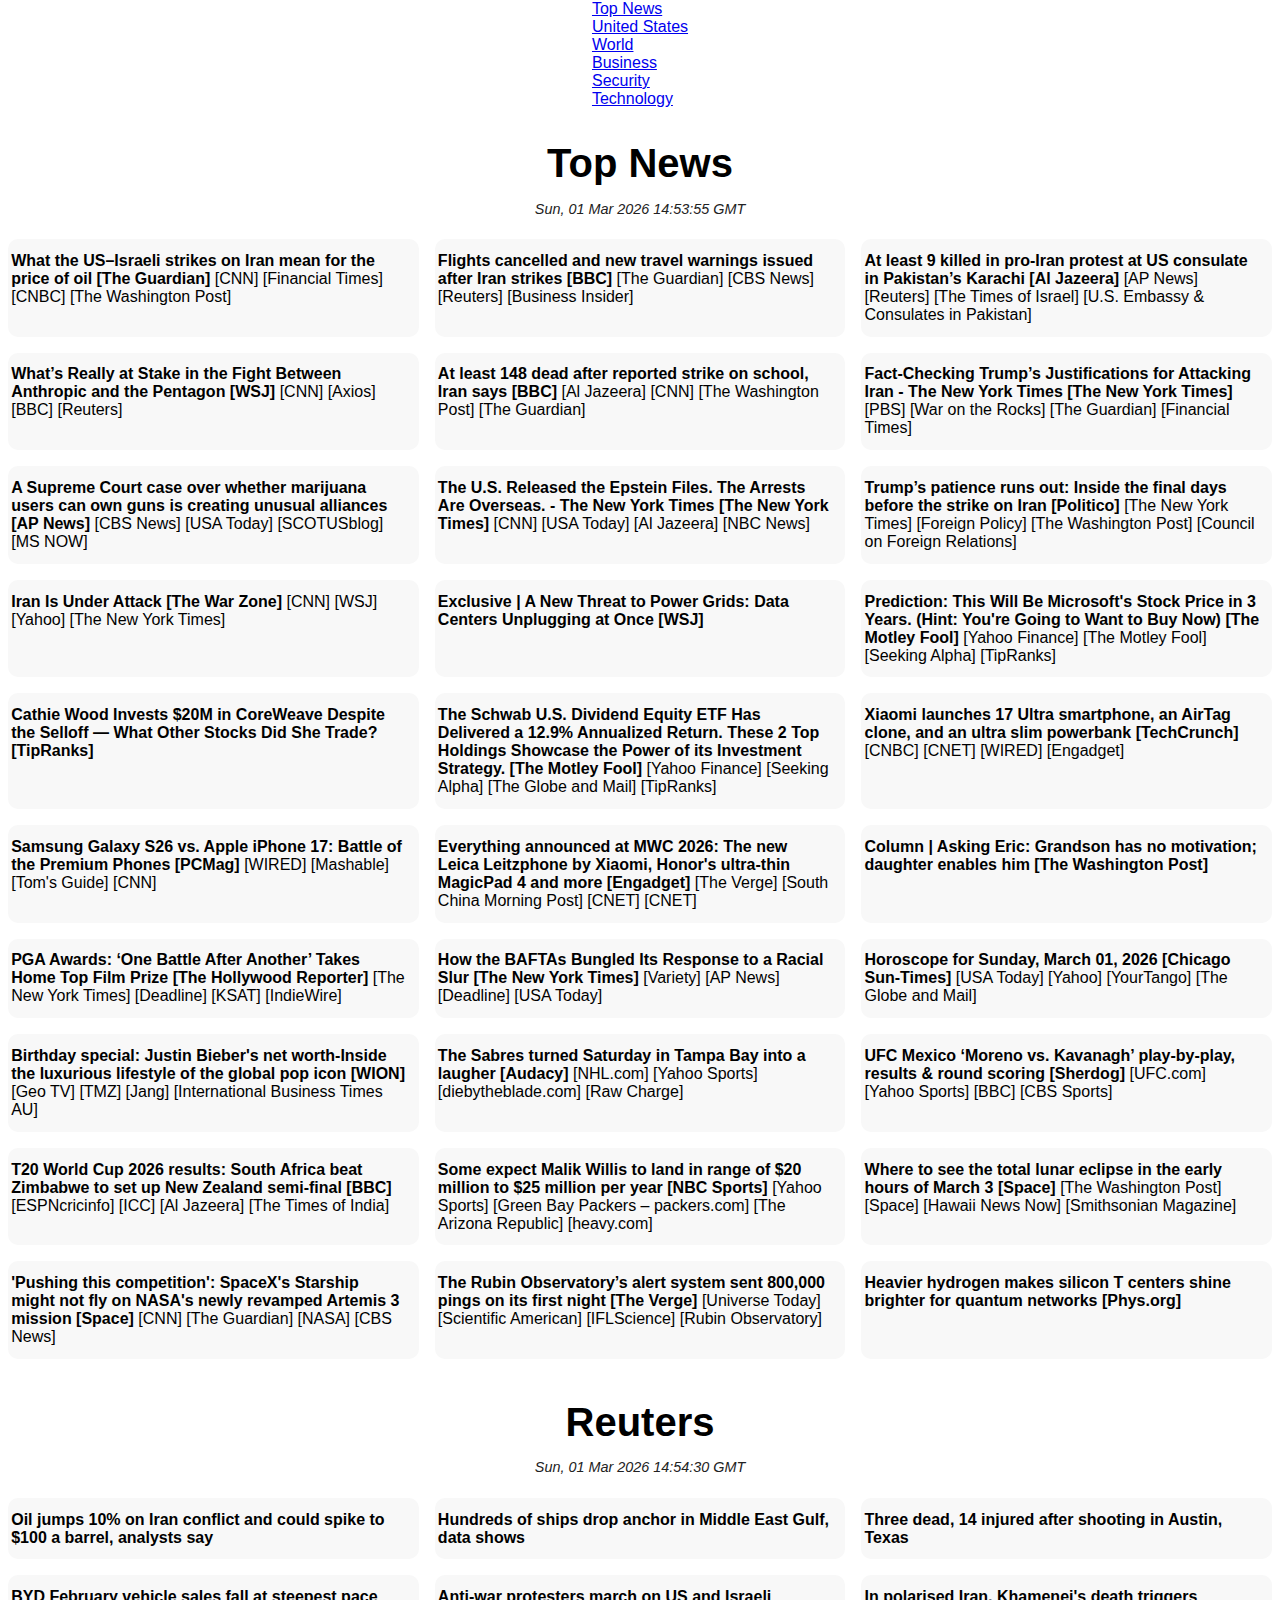
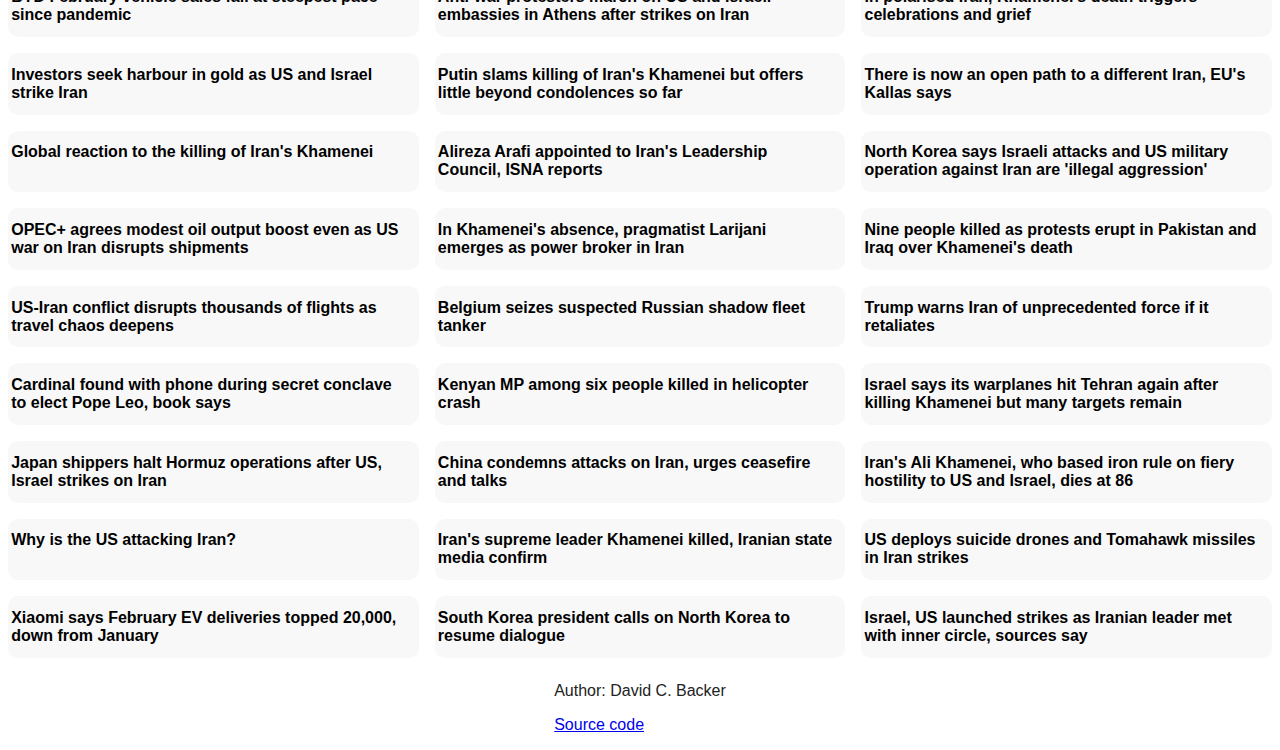
<file: index.html>
<!DOCTYPE html>
<html lang="en">
<head>
    <meta charset="UTF-8">
    <meta name="viewport" content="width=device-width, initial-scale=1.0">
    <title>Top News</title>
    <script src="script.js"></script>
    <link rel="stylesheet" href="style.css">
    <link rel="stylesheet" href="https://cdnjs.cloudflare.com/ajax/libs/font-awesome/6.5.1/css/all.min.css" integrity="sha512-DTOQO9RWCH3ppGqcWaEA1BIZOC6xxalwEsw9c2QQeAIftl+Vegovlnee1c9QX4TctnWMn13TZye+giMm8e2LwA==" crossorigin="anonymous" referrerpolicy="no-referrer">
</head>
<body>
        <div class="navbar">
            <a class="icon" href="javascript:void(0);" onclick="myFunction()">
                <i class="fa fa-bars"></i>
            </a>
            <div class="navbar-link" id="active-navbar-link"><a href="index.html">Top News</a></div>
            <div class="navbar-link"><a href="us.html">United States</a></div>
            <div class="navbar-link"><a href="world.html">World</a></div>
            <div class="navbar-link"><a href="business.html">Business</a></div>
            <div class="navbar-link"><a href="security.html">Security</a></div>
            <div class="navbar-link"><a href="technology.html">Technology</a></div>
        </div>
        <h2 id="top-news"><a href="https://news.google.com/home?hl=en-US&gl=US&ceid=US:en">Top News</a></h2>
        <p class="last-updated">Sun, 01 Mar 2026 14:53:55 GMT</p>
        <ul class="news-list">
            <li><a href="https://news.google.com/rss/articles/CBMiiAFBVV95cUxPcDB1dk90QWw2aGxoOVpVUDZ1LWk4N2RKUWFjRWZmNU11dVNySVYxanJlRE9NT29jR2oxS0hpbnFmdWZXbTBnWmNldVpLeWRwZGE1Q0w4WUNsRjAzc1FyaWlvUHF2STVoWXNoamZiUXlkSXZKa0REbWVPc29yYjBhZjFXRGo3MGxw?oc=5" title="What the US–Israeli strikes on Iran mean for the price of oil [The Guardian]" target="_blank"><strong>What the US–Israeli strikes on Iran mean for the price of oil [The Guardian]</strong></a> <a href="https://news.google.com/rss/articles/CBMib0FVX3lxTFBMYWJVenU0OTV5b3hvQkhWUnNSMHZ3UDZMd1YxTVpnV0JCTWQ0RVZ4QW5zeVJzUHhxWlRVVlpHMUthX1piQWxNNmNKcVpKek9lWm8wR2E2bmtQMWpxbWRyVTQwUExZUS1hajViNjlzSQ?oc=5" title="What a US attack on Iran could mean for oil prices, in charts and maps" target="_blank">[CNN]</a> <a href="https://news.google.com/rss/articles/CBMicEFVX3lxTE5BLTBiR3UzaWpOQ2VMcDViSVg5S1ozc3V1Q1VWb1VKNV85ZDVKNXN4NnBtcEJCa0k0Nno3cFZrSjVWcjF6TnhWaGpPeVIwdDdldTlHYTM5a2hBMDU5U1RZbmR5NGFRbjZZcGJJUE9qYU4?oc=5" title="Iran war will test the vulnerability of oil markets" target="_blank">[Financial Times]</a> <a href="https://news.google.com/rss/articles/[base64]?oc=5" title="$100 oil? Prolonged Hormuz closure could spark a 1970s-style energy shock" target="_blank">[CNBC]</a> <a href="https://news.google.com/rss/articles/[base64]?oc=5" title="Trump’s Iran strikes risk hitting American pocketbooks if they last" target="_blank">[The Washington Post]</a></li>
            <li><a href="https://news.google.com/rss/articles/CBMiWkFVX3lxTFBILVRKS0lsUGpKTTdQeHFIT3d4N1BpbnhXLTZONUY4Nlh2Wm9ib2JLR2NvakJaOVVqeTlRc3NMcGE4eV9RZy1qd0tWc1RTSTJyMndLdWdqT2lfZw?oc=5" title="Flights cancelled and new travel warnings issued after Iran strikes [BBC]" target="_blank"><strong>Flights cancelled and new travel warnings issued after Iran strikes [BBC]</strong></a> <a href="https://news.google.com/rss/articles/[base64]?oc=5" title="Hundreds of thousands of travellers stranded or diverted by airspace closures in Middle East" target="_blank">[The Guardian]</a> <a href="https://news.google.com/rss/articles/[base64]?oc=5" title="Thousands stranded as U.S-Israeli strikes on Iran snarl travel in the Middle East" target="_blank">[CBS News]</a> <a href="https://news.google.com/rss/articles/[base64]?oc=5" title="US-Iran conflict disrupts thousands of flights as travel chaos deepens" target="_blank">[Reuters]</a> <a href="https://news.google.com/rss/articles/[base64]?oc=5" title="Photos show chaos at airports as passengers are left stranded due to canceled flights" target="_blank">[Business Insider]</a></li>
            <li><a href="https://news.google.com/rss/articles/[base64]?oc=5" title="At least 9 killed in pro-Iran protest at US consulate in Pakistan’s Karachi [Al Jazeera]" target="_blank"><strong>At least 9 killed in pro-Iran protest at US consulate in Pakistan’s Karachi [Al Jazeera]</strong></a> <a href="https://news.google.com/rss/articles/[base64]?oc=5" title="9 killed as protesters try to storm US Consulate in Pakistan over killing of Iran's supreme leader" target="_blank">[AP News]</a> <a href="https://news.google.com/rss/articles/[base64]?oc=5" title="Nine people killed as protests erupt in Pakistan and Iraq over Khamenei's death" target="_blank">[Reuters]</a> <a href="https://news.google.com/rss/articles/[base64]?oc=5" title="Protesters try to storm Baghdad zone housing US embassy" target="_blank">[The Times of Israel]</a> <a href="https://news.google.com/rss/articles/[base64]?oc=5" title="Security Alert: U.S. Consulate General Karachi, Pakistan (February 28, 2026)" target="_blank">[U.S. Embassy &amp; Consulates in Pakistan]</a></li>
            <li><a href="https://news.google.com/rss/articles/[base64]?oc=5" title="What’s Really at Stake in the Fight Between Anthropic and the Pentagon [WSJ]" target="_blank"><strong>What’s Really at Stake in the Fight Between Anthropic and the Pentagon [WSJ]</strong></a> <a href="https://news.google.com/rss/articles/CBMidkFVX3lxTFB4MnhpN19TS1BxcVlqNEptMlhxMUdMcWs4alY3X2JhS2RQQWRzSzVhSXNuQTE2cWo0WFVLVXp6RVFtZXdhSGloLUJkakJ3OUVfLXdfNDluWGRBY0ZzWW5ObUhUblpjWWhPT2RlZmpJdTFrNUo2dWc?oc=5" title="OpenAI strikes deal with Pentagon hours after Trump admin bans Anthropic" target="_blank">[CNN]</a> <a href="https://news.google.com/rss/articles/CBMic0FVX3lxTFBTSXgtQnl0d3Z1am54NUdOSVd6TFNlQzRZUDdiQWJkXzRjTkpCbG12NlhPNmx1M3hBZFhQX3dHR0NMMW9fbTZoYng3SXlwUjhacV81N3dRNDRmM3J1WEJfODBMdkU2VTFHVHhNNGJILW1kbG8?oc=5" title="OpenAI-Pentagon deal faces same safety concerns that plagued Anthropic talks" target="_blank">[Axios]</a> <a href="https://news.google.com/rss/articles/CBMiWkFVX3lxTE11LURybnpFUDFzeDZTSV9BclBSTmVfTXZrYjgzZTcyNmpLMXcxS0Z1dU91S0VtRTJWaXptcjdTMlJvZTJFeU9aMXlJcmpPSmFmV1BLOWdMODdZQQ?oc=5" title="Trump has ordered government agencies to stop using Anthropic AI tools" target="_blank">[BBC]</a> <a href="https://news.google.com/rss/articles/[base64]?oc=5" title="OpenAI details layered protections in US defense department pact" target="_blank">[Reuters]</a></li>
            <li><a href="https://news.google.com/rss/articles/CBMiWkFVX3lxTE1rcm00Ui1BMWtLelBpendZZ1NjMmpvYnROWHlrSzhRRkNUbXAzQXhPWjJUWXlpSlRXWGtDQmRTak1SYTZza1ZRU2k5NGlBUGN4SEFNcC1zUXFRZw?oc=5" title="At least 148 dead after reported strike on school, Iran says [BBC]" target="_blank"><strong>At least 148 dead after reported strike on school, Iran says [BBC]</strong></a> <a href="https://news.google.com/rss/articles/[base64]?oc=5" title="US-Israel attacks on Iran: Death toll and injuries live tracker" target="_blank">[Al Jazeera]</a> <a href="https://news.google.com/rss/articles/[base64]?oc=5" title="Death toll at girls' school hit in strike rises to 148" target="_blank">[CNN]</a> <a href="https://news.google.com/rss/articles/CBMiiwFBVV95cUxNWmF4aEowYVUzVTNPMkl3M0oxMVE0akdCX21fb2JuMW9XTzhnZE1RYnR6dkcta2ZKaWpVTldEQ21EMVZLNlJqWUpCdjNCM3RYMGZqM3B1RnpjS0VDOTNtUlVIdzNUTjRudWpuLTRUUGxoUmNOWld3UVhCdTdZT1Y0dEFLTXhKRHplWlFB?oc=5" title="Reported airstrike hits Iranian girls’ school" target="_blank">[The Washington Post]</a> <a href="https://news.google.com/rss/articles/[base64]?oc=5" title="‘The most bitter news’: Iran reels as more than 100 children reportedly killed in school bombing" target="_blank">[The Guardian]</a></li>
            <li><a href="https://news.google.com/rss/articles/CBMihwFBVV95cUxNc0FEU2lPQlZqZVdXYW9VN2ZxSkg1MDZtRUw2emoxQVJNRGNBV3RQaGxaeERxN3JFUF9EZi1OaHZ5cUVXQkR0bmQ1b1BnQ0xSbWZTSzhFazdVLUhNV0pYMGZOTXpoU3hmY1F3Tmg1NXhLb0RjeVJmZ1hraWFJNWtJZ1pOMWhlUTQ?oc=5" title="Fact-Checking Trump’s Justifications for Attacking Iran - The New York Times [The New York Times]" target="_blank"><strong>Fact-Checking Trump’s Justifications for Attacking Iran - The New York Times [The New York Times]</strong></a> <a href="https://news.google.com/rss/articles/[base64]?oc=5" title="Fact-checking statements made by Trump to justify U.S. strikes on Iran" target="_blank">[PBS]</a> <a href="https://news.google.com/rss/articles/[base64]?oc=5" title="Twice Bombed, Still Nuclear: The Limits of Force Against Iran’s Atomic Program" target="_blank">[War on the Rocks]</a> <a href="https://news.google.com/rss/articles/CBMie0FVX3lxTE9ma2gxOXBoOTVMa0JxZEQzWWxWaWl2amw0Ym9oa2VTekRvNXBNLXllVElRN1hrVzlXQllMdWRFSWJVM2xGWFpyZHFTTGRYcWFqdUhYQUhMcTVKcGF5TmR1a0tEMHhadmdqcGYzYl9RbjVmSzM1R2hVUHlaMA?oc=5" title="Trump advisers scramble to justify possible US military intervention in Iran" target="_blank">[The Guardian]</a> <a href="https://news.google.com/rss/articles/CBMicEFVX3lxTFBWdmxDczg1SVhkUEljS2F3OFN1bDJCOUg0QVB4ejhTeVIyUEw4NC1ONDFDVlRjNXlOekpqYnEyU1lVYi1kZzdjZ0xyeDgzNlNmWmtrMUhBOTFfWnFhVkFYbnpjeEgtbGM0ZVVoYlNob2I?oc=5" title="Why now? Donald Trump’s shifting arguments for striking Iran" target="_blank">[Financial Times]</a></li>
            <li><a href="https://news.google.com/rss/articles/[base64]?oc=5" title="A Supreme Court case over whether marijuana users can own guns is creating unusual alliances [AP News]" target="_blank"><strong>A Supreme Court case over whether marijuana users can own guns is creating unusual alliances [AP News]</strong></a> <a href="https://news.google.com/rss/articles/[base64]?oc=5" title="Supreme Court poised to weigh legal battle over federal gun ban for drug users" target="_blank">[CBS News]</a> <a href="https://news.google.com/rss/articles/[base64]?oc=5" title="Can you have a gun if you smoke a lot of pot? Supreme Court to decide" target="_blank">[USA Today]</a> <a href="https://news.google.com/rss/articles/CBMihwFBVV95cUxPZVB2Wkl4NnlaVGR2eUI2NXBCdUt6UVBSbTMzMEt3SUYyWkFSZ3FSR1Y4MjZLWm1HT0puU21iUVIwWHd5WG9jQnZ3ZkhyNEdYbVBJeUdtdHpjdUsxbWplTlVvOHJWN2VxZ0FxcEpjWDdNMTFvQWdubXRrX0VWa2JWTktGbkdGOXc?oc=5" title="United States v. Hemani: an animated explainer" target="_blank">[SCOTUSblog]</a> <a href="https://news.google.com/rss/articles/[base64]?oc=5" title="The Supreme Court takes on guns and drugs in its latest Second Amendment hearing" target="_blank">[MS NOW]</a></li>
            <li><a href="https://news.google.com/rss/articles/CBMijAFBVV95cUxNM2dzZEdlWjNRRnVtUmVmbnhQeFpkYkRrV1lzWGFQeXg1eGFfb3Y1dklzRndfSlRpamk2ZkNSaFJtUXNSdmZ5M2lyTEpkOUxfdy1xczlPek1JNndhbWdfNXp4MDNPUVY2ZmVPQjJpV1NncE5KckwyN1RYamNpUnliVDNmdXVMb1lWUDN6ZA?oc=5" title="The U.S. Released the Epstein Files. The Arrests Are Overseas. - The New York Times [The New York Times]" target="_blank"><strong>The U.S. Released the Epstein Files. The Arrests Are Overseas. - The New York Times [The New York Times]</strong></a> <a href="https://news.google.com/rss/articles/CBMigAFBVV95cUxPUmhRTDQ1MmVBTXdzYmRBUTRoMmdBZWh3REhEWHRFVHZxVVlmcFlyU01Kem95dEpNbkY5b3E4ZEJRbzIxX2JrVk1XdWpSUFVXU0hLOUYyOTdpVHk5Nkd3ZGZEWUtUS1VTX2JDVlI0Q1lMZGJWRkVwb1hMbFV3YTM4eQ?oc=5" title="Tracking the firings, resignations and other impacts from the Epstein files" target="_blank">[CNN]</a> <a href="https://news.google.com/rss/articles/[base64]?oc=5" title="Epstein files fallout continues for rich and powerful | The Excerpt" target="_blank">[USA Today]</a> <a href="https://news.google.com/rss/articles/[base64]?oc=5" title="Epstein and the politics of distraction" target="_blank">[Al Jazeera]</a> <a href="https://news.google.com/rss/articles/[base64]?oc=5" title="Overseas, Epstein investigations multiply. In America, not so much." target="_blank">[NBC News]</a></li>
            <li><a href="https://news.google.com/rss/articles/[base64]?oc=5" title="Trump’s patience runs out: Inside the final days before the strike on Iran [Politico]" target="_blank"><strong>Trump’s patience runs out: Inside the final days before the strike on Iran [Politico]</strong></a> <a href="https://news.google.com/rss/articles/CBMid0FVX3lxTFBEelBFbGtjNkFoTlQwMXNEWGJxM1I5MDQ1WjlNWVBTYkRIYmlMVVpsTHQwQXJWYlRsWmdnU09qMUJzRkxNWXlZc2tWRmE4eHRXR3hxelRKRURmUk1qWUtYNkZxbUdhZU84VEhtS2xTTVZaSFZ3NjFJ?oc=5" title="Opinion | Iran Got Trump All Wrong - The New York Times" target="_blank">[The New York Times]</a> <a href="https://news.google.com/rss/articles/[base64]?oc=5" title="Trump Made History. Now the Iranian People Can, Too." target="_blank">[Foreign Policy]</a> <a href="https://news.google.com/rss/articles/CBMiiwFBVV95cUxOWW5iVWpGMkVxSGRGZDBaNzhWS1F6V0R2alQ0bG01RmZXS1dLY1M3SjBpaU16RFpidkN0MUxXbmtpcTZpenlvZnVMRnFPd2UwUjhEc1NqZDdJZ056NFN6SzZuenlrVm8zaENwLVNDaWRPTlFmWnVOV0xXUjhxZHo5RTZ2RWN0azBKWGFn?oc=5" title="Opinion | Thanks to President Trump, the hour of Iran’s freedom is at hand" target="_blank">[The Washington Post]</a> <a href="https://news.google.com/rss/articles/CBMiaEFVX3lxTFBZWmdkQTdLSG5mMm1ZVGZxZ3BKcFJ3d1J4SFNkUGlnQlFPWGtreHk2djVTbjdtY1VXVzN5R0VuWEJ1TUE2S2RGcTlNLU9SQklLUjNLNkhYMnVHX3ZqUWxHS0VVR2o3TnY5?oc=5" title="After Khamenei: Planning for Iran’s Leadership Transition" target="_blank">[Council on Foreign Relations]</a></li>
            <li><a href="https://news.google.com/rss/articles/CBMiZEFVX3lxTFBoeVJEdEktSERnRHNuTHFDdkg1bTR1VS1PcnBseFNFcV9KMG00NFZhRC1uWkFjZmVLeDBrejNKal9GMzFqa3VYUkRwM2xpZU85cndiMVNXWWNueFlVUzlvS1dVXzI?oc=5" title="Iran Is Under Attack [The War Zone]" target="_blank"><strong>Iran Is Under Attack [The War Zone]</strong></a> <a href="https://news.google.com/rss/articles/CBMie0FVX3lxTFA0SkdrY0VnbFZ0VGZ3MzdodWdIU05Yc2RzZ1N2TnpaVGI1NWdVcFR3NDFvTWVNTnJfS2F4SGxMV1Jub3I3aEF3b1NuSm56bmpEeFhMcml0bnVsMkxKNmFKRkpDbkV0QmFKSTFfNzMyNk1mQ01rSmUteEl6WQ?oc=5" title="Israel renews attacks on Tehran as Iran vows to avenge supreme leader’s death - live updates" target="_blank">[CNN]</a> <a href="https://news.google.com/rss/articles/[base64]?oc=5" title="What’s Happening in the Middle East Today?" target="_blank">[WSJ]</a> <a href="https://news.google.com/rss/articles/CBMijAFBVV95cUxPMFZ4ZXFzYlhyWHNLMVd1NGE5Nkg3QTdpWUR1N1Vmb2FFVlU5Y2VDbEhCYWY1ajJyUmRJbzlRUW84dEotS29NSWJFZUs3d0I2ZTRHbmFGVG1INTJlQ09QM3ZZdUhEdEZqeHlXYks2ZXRId0YteHk5V1ltRERiS3MxQ2Y5d2h1S1diRkVZRQ?oc=5" title="Israeli strikes rock Tehran as Iran's counterattacks widen after the killing of the supreme leader" target="_blank">[Yahoo]</a> <a href="https://news.google.com/rss/articles/CBMiiAFBVV95cUxONC1sR2pDbElBdUdtX19lQUV2ZGtkVU9vcVVVNDBYRXFWbjhFNnpCMk9JZlNXUzVjYkp0aldxTmkycUxtRGpkYXFaOVdBOUhmaXdpU2FpX2dRcWRuTDV1X0lSTWdpUzh3eTB6UFI4ajllZXFtUmlRb1ZiNU1QY0ZSNnZfQm9tYXp4?oc=5" title="The C.I.A. Helped Pinpoint a Gathering of Iranian Leaders. Then Israel Struck." target="_blank">[The New York Times]</a></li>
            <li><a href="https://news.google.com/rss/articles/[base64]?oc=5" title="Exclusive | A New Threat to Power Grids: Data Centers Unplugging at Once [WSJ]" target="_blank"><strong>Exclusive | A New Threat to Power Grids: Data Centers Unplugging at Once [WSJ]</strong></a></li>
            <li><a href="https://news.google.com/rss/articles/[base64]?oc=5" title="Prediction: This Will Be Microsoft's Stock Price in 3 Years. (Hint: You're Going to Want to Buy Now) [The Motley Fool]" target="_blank"><strong>Prediction: This Will Be Microsoft's Stock Price in 3 Years. (Hint: You're Going to Want to Buy Now) [The Motley Fool]</strong></a> <a href="https://news.google.com/rss/articles/CBMihwFBVV95cUxQLWtTWUxGUkYyRG5VZWZUY0ZVcmhZTnFTallTRWtXdThERVdqRy11MjYxamMxT1A1TzdrMWN5RFc5Qm1yYzBycFZWM05FMm4zRFpXUDN5SzV5QjNYNndzTmdSSnZrM0VucnVITF84MWNuaTZrZEg2Z3V4enR6NVBjeFVWUEE2eEU?oc=5" title="Here’s What Weighed on Microsoft’s (MSFT) Performance" target="_blank">[Yahoo Finance]</a> <a href="https://news.google.com/rss/articles/[base64]?oc=5" title="1 Unstoppable Stock to Buy Before It Rejoins Nvidia in the $4 Trillion Club" target="_blank">[The Motley Fool]</a> <a href="https://news.google.com/rss/articles/[base64]?oc=5" title="Microsoft Shares Look More Attractive As AI Reverts To Tech Growth Norm? (NASDAQ:MSFT)" target="_blank">[Seeking Alpha]</a> <a href="https://news.google.com/rss/articles/[base64]?oc=5" title="Microsoft Stock 2026 Forecast: MSFT Has a $600 Billion Backlog as Demand for Microsoft Cloud Surges" target="_blank">[TipRanks]</a></li>
            <li><a href="https://news.google.com/rss/articles/[base64]?oc=5" title="Cathie Wood Invests $20M in CoreWeave Despite the Selloff — What Other Stocks Did She Trade? [TipRanks]" target="_blank"><strong>Cathie Wood Invests $20M in CoreWeave Despite the Selloff — What Other Stocks Did She Trade? [TipRanks]</strong></a></li>
            <li><a href="https://news.google.com/rss/articles/[base64]?oc=5" title="The Schwab U.S. Dividend Equity ETF Has Delivered a 12.9% Annualized Return. These 2 Top Holdings Showcase the Power of its Investment Strategy. [The Motley Fool]" target="_blank"><strong>The Schwab U.S. Dividend Equity ETF Has Delivered a 12.9% Annualized Return. These 2 Top Holdings Showcase the Power of its Investment Strategy. [The Motley Fool]</strong></a> <a href="https://news.google.com/rss/articles/CBMigAFBVV95cUxOdGE2aVdUZENya0RXRE9uVWdaLTVOUEdCcmN3OWt0TWJnNEJLQm1hb1pfWUd2YWRWNlBGbjZYMVN2OVNTdmFLaEp2ejNPdkhGVTVlMVpSTFdmQnNfR2h3eVIxall1UEpoSk0zWDFka0NTRkJTR2NzYjJLUTR4MF9HWg?oc=5" title="This Schwab ETF Holds 100 Dividend Stocks, Charges 0.06% a Year, and Yields More Than Most Savings Accounts" target="_blank">[Yahoo Finance]</a> <a href="https://news.google.com/rss/articles/CBMigAFBVV95cUxQTTZiVnZHRzJoNHpabkxZZkRGNl96bnN6dXdZd3VlMkJGeVktSURYNVNpVjVGbVV1eEtVQVVfY2JkVy1ua2s3c2NXZmx1QTl5VjdFZmpBZXMtQ0VaVWVTTHBXdjlucVg1dFhXZzlBbVNFQmVxTUpmVHpoUlQzWlBNMw?oc=5" title="SCHD: The Perfect Macro Storm Ahead" target="_blank">[Seeking Alpha]</a> <a href="https://news.google.com/rss/articles/[base64]?oc=5" title="2 Reasons Why I Can't Stop Buying the Schwab U.S. Dividend Equity ETF" target="_blank">[The Globe and Mail]</a> <a href="https://news.google.com/rss/articles/[base64]?oc=5" title="Schwab US Dividend Equity ETF Sees Strong Inflows, Modest Gains" target="_blank">[TipRanks]</a></li>
            <li><a href="https://news.google.com/rss/articles/[base64]?oc=5" title="Xiaomi launches 17 Ultra smartphone, an AirTag clone, and an ultra slim powerbank [TechCrunch]" target="_blank"><strong>Xiaomi launches 17 Ultra smartphone, an AirTag clone, and an ultra slim powerbank [TechCrunch]</strong></a> <a href="https://news.google.com/rss/articles/[base64]?oc=5" title="Xiaomi launches flagship smartphone as memory price surge threatens sales" target="_blank">[CNBC]</a> <a href="https://news.google.com/rss/articles/[base64]?oc=5" title="The Photos I've Taken on Xiaomi's Leica Phone Are Some of My Best Ever" target="_blank">[CNET]</a> <a href="https://news.google.com/rss/articles/CBMiZ0FVX3lxTFBHZHh4THc2WllrNndEWFAzUDV3WmRZS0luRVBwOWpMYzAtVGtMTjNHNzZCU0dhSHlPb1BkWVlSTFBDRXNObXRLWjB3Q0J6RUFlZTVxS1B4eHdwWHNZVTA3UW1kSnZxQUU?oc=5" title="The Xiaomi 17 Ultra—and Its Unique Leica Collab—Is the Ultimate Phone for Photographers" target="_blank">[WIRED]</a> <a href="https://news.google.com/rss/articles/[base64]?oc=5" title="Leica’s Leitzphone by Xiaomi has a huge 1-inch camera sensor and a stylish new design" target="_blank">[Engadget]</a></li>
            <li><a href="https://news.google.com/rss/articles/[base64]?oc=5" title="Samsung Galaxy S26 vs. Apple iPhone 17: Battle of the Premium Phones [PCMag]" target="_blank"><strong>Samsung Galaxy S26 vs. Apple iPhone 17: Battle of the Premium Phones [PCMag]</strong></a> <a href="https://news.google.com/rss/articles/CBMiekFVX3lxTE53YlhkSXJOWWFpMDZQU1RYTVdBRHpVZktNZXdjMmp4Y2NpYk0yUGdTbG9YYlZfaDhveFk0dHB0cTZUSnN5VnVLSmZxYVNnVXBqUHFfR0FYc1d0eGZQeUlNaS1Ua2lZc3ljeGxfMU82VWR5SmZrTHVUaTdB?oc=5" title="Everything Samsung Announced at Galaxy Unpacked 2026" target="_blank">[WIRED]</a> <a href="https://news.google.com/rss/articles/CBMiigFBVV95cUxQdWNLNy1lTGE1MEtHSmJBTkpUZ0UtdTg5NlV6cFpfUjJPQlFFVFNrVERvRGU5MF80MTJ5cTAxeE1uSy05d213OWIyMlRGOTJMN0U0RDh1cDhkVzdmQktaclZSUXRCb0F2RnlaWk1icmZENVQzSS1YaHFFNDBrQldfTzBSZlJSRVc0anc?oc=5" title="Don't leave $400 on the table — get a 512GB Samsung Galaxy S26 Ultra smartphone and Amazon gift card for 24% off" target="_blank">[Mashable]</a> <a href="https://news.google.com/rss/articles/[base64]?oc=5" title="I spent 24 hours with the Galaxy S26 Ultra — what I like (and don’t) so far" target="_blank">[Tom's Guide]</a> <a href="https://news.google.com/rss/articles/[base64]?oc=5" title="Is the new Samsung Galaxy S26 series worth a preorder? Here’s our breakdown" target="_blank">[CNN]</a></li>
            <li><a href="https://news.google.com/rss/articles/[base64]?oc=5" title="Everything announced at MWC 2026: The new Leica Leitzphone by Xiaomi, Honor's ultra-thin MagicPad 4 and more [Engadget]" target="_blank"><strong>Everything announced at MWC 2026: The new Leica Leitzphone by Xiaomi, Honor's ultra-thin MagicPad 4 and more [Engadget]</strong></a> <a href="https://news.google.com/rss/articles/CBMihwFBVV95cUxPb3gxSEhhdzhHSXVvdG5Wb005aThOdlVVYWpvYWxzVUhMR1oxUFNtdWFUb0k3WXlIdHVJTVd0MVlCRGI0SUdFbUFpVm00MjFybEJJOUJJQ1NQX2tUY3BpUTBwMUNOeE9YeE5XUjNQVnlBVDJyZDRyaUtJY2tYNVlXUDVsaGNtZW8?oc=5" title="Phones are going to get weird next week" target="_blank">[The Verge]</a> <a href="https://news.google.com/rss/articles/[base64]?oc=5" title="MWC 2026: Chinese smartphone makers bet on pivot to AI to weather memory chip crunch" target="_blank">[South China Morning Post]</a> <a href="https://news.google.com/rss/articles/[base64]?oc=5" title="These MWC Phones and Gadgets Wowed Me, but Where Are They Now?" target="_blank">[CNET]</a> <a href="https://news.google.com/rss/articles/CBMigAFBVV95cUxOdmxfenpzRXRDVjVWeWlmS0JpRk1CQWQyQ1AxTVZfRnpkaklENTFLMWJMWmxtTVlTYlF5eGZNLWk1VnBmaXhoaEtsejhGUGotd3dyVnh0V2J0djUwVlFCLXZ4Ym1vb3lvZkt4RVRkSkhOcXc5VmVxVFMtTWFaZW1Wbg?oc=5" title="MWC 2026 Updates: All the News, Reveals and Concepts Debuting in Barcelona" target="_blank">[CNET]</a></li>
            <li><a href="https://news.google.com/rss/articles/[base64]?oc=5" title="Column | Asking Eric: Grandson has no motivation; daughter enables him [The Washington Post]" target="_blank"><strong>Column | Asking Eric: Grandson has no motivation; daughter enables him [The Washington Post]</strong></a></li>
            <li><a href="https://news.google.com/rss/articles/[base64]?oc=5" title="PGA Awards: ‘One Battle After Another’ Takes Home Top Film Prize [The Hollywood Reporter]" target="_blank"><strong>PGA Awards: ‘One Battle After Another’ Takes Home Top Film Prize [The Hollywood Reporter]</strong></a> <a href="https://news.google.com/rss/articles/[base64]?oc=5" title="‘One Battle After Another’ Wins Producers Guild Award. Is Oscar Next?" target="_blank">[The New York Times]</a> <a href="https://news.google.com/rss/articles/CBMieEFVX3lxTE5tRk82NVJialR3VFFycFlnNFJtdDI0c0pwOFBsSG5jZ2kxMVFBUUFMX3RkOHJiVVI0aTZwN1BndUJMZnM0d0lVTWVHTmZfQlpJdGtPSWUzQ3U4ZS11XzA2b1hEVXhTTFFvYlhaSlloVmlCRUpDZ0ExVw?oc=5" title="‘One Battle After Another’ Wins Top PGA Award: Full List" target="_blank">[Deadline]</a> <a href="https://news.google.com/rss/articles/[base64]?oc=5" title="'One Battle After Another' wins at PGA Awards, setting up awards-season sweep" target="_blank">[KSAT]</a> <a href="https://news.google.com/rss/articles/CBMiiAFBVV95cUxNX0NZOWtNV2R2emI0R2FOZTdFZU9yZDZwdzYzUTBVQnpwUFRwRGFWQkJ1bU0tdWQwUmV1c1E2RzBjdFRSUWxlZmpqcHRqUHlzNGhNaFFNcy1aby1PcFpNX0I2NXluOTlPd1Y2WmttaFJiSGRSaXVrczJOSVNuWmg1Ulk0cDE0Um51?oc=5" title="‘One Battle After Another’ Takes Top Prize at 2026 PGA Awards (Complete Winners List)" target="_blank">[IndieWire]</a></li>
            <li><a href="https://news.google.com/rss/articles/CBMihgFBVV95cUxQTWR3cDlPV0ROUFp6T2E4RVZWSW9fWkppSEJVNldUZDcwRG1ySlVXa0xjQ05YMy1pNTR4eERBV1hYZHRYYUctdEZ4Sm1ZS3drcEtuZF9reXFUMEd4RHAzZzdKQTZpa1lfbWJPeGN3azd2T19lUlZMdXhBZTNVbHp6Y0psVnZhUQ?oc=5" title="How the BAFTAs Bungled Its Response to a Racial Slur [The New York Times]" target="_blank"><strong>How the BAFTAs Bungled Its Response to a Racial Slur [The New York Times]</strong></a> <a href="https://news.google.com/rss/articles/[base64]?oc=5" title="Delroy Lindo Thanks Supporters After BAFTA N-Word Incident: ‘It’s a Classic Case of Something That Could Be Very Negative Becoming Very Positive’" target="_blank">[Variety]</a> <a href="https://news.google.com/rss/articles/[base64]?oc=5" title="Racial slur at BAFTA awards stirs complex feelings for Black people with Tourette syndrome" target="_blank">[AP News]</a> <a href="https://news.google.com/rss/articles/[base64]?oc=5" title="'SNL' Tackles BAFTAs' Racial Slur Incident With Tourette's Sketch" target="_blank">[Deadline]</a> <a href="https://news.google.com/rss/articles/[base64]?oc=5" title="Delroy Lindo addresses racial slur aimed at him and Michael B. Jordan" target="_blank">[USA Today]</a></li>
            <li><a href="https://news.google.com/rss/articles/[base64]?oc=5" title="Horoscope for Sunday, March 01, 2026 [Chicago Sun-Times]" target="_blank"><strong>Horoscope for Sunday, March 01, 2026 [Chicago Sun-Times]</strong></a> <a href="https://news.google.com/rss/articles/CBMikAFBVV95cUxPZVBzdDcyeFhnZnZobTkxd0E0d3FVYkVqT1hWTWRzY2o0Q0c1QVdsR29hQ2RKTmt1dl9XdFhiRmFRV2RPeEROZmJSNlpwRVUtSGtwN2l0c3VJTS1meUF3SVFmQzVwWlV4aEY4QWlZZGtKek5INXhYVENmNXlNMGc2Z3RrQW1SeEY0V0pYWk9jR1Q?oc=5" title="Horoscopes Today, March 1, 2026" target="_blank">[USA Today]</a> <a href="https://news.google.com/rss/articles/[base64]?oc=5" title="Your Daily FinanceScope for March 01, 2026" target="_blank">[Yahoo]</a> <a href="https://news.google.com/rss/articles/CBMigwFBVV95cUxNQVY4bXZmMjFtNlNhWHExSl9zQ0VhYUlvYmwtT1I1RlpPMHVfaXl3Ml90emF5SGY4aDBVb0NYbGd5b0NSMmlLellTWE9jclJGM0ZpTFhJNERHdzYwd1pScFdfYVU5TzZVWG5TanllbzZ5dC1uTjF1VUFlclg3aW0wenVsSQ?oc=5" title="4 Zodiac Signs Attract Major Abundance &amp; Luck On Sunday, March 1" target="_blank">[YourTango]</a> <a href="https://news.google.com/rss/articles/[base64]?oc=5" title="Your lookahead horoscope: March 1, 2026" target="_blank">[The Globe and Mail]</a></li>
            <li><a href="https://news.google.com/rss/articles/[base64]?oc=5" title="Birthday special: Justin Bieber's net worth-Inside the luxurious lifestyle of the global pop icon [WION]" target="_blank"><strong>Birthday special: Justin Bieber's net worth-Inside the luxurious lifestyle of the global pop icon [WION]</strong></a> <a href="https://news.google.com/rss/articles/[base64]?oc=5" title="Hailey Bieber shares first glimpse of Justin's private birthday celebration" target="_blank">[Geo TV]</a> <a href="https://news.google.com/rss/articles/CBMie0FVX3lxTFA0cXN0VDU0LU1ZTlRQQ2ZHc21LMm1rTFVtUWhqWms5YXlhcWNOVlZCa1RvRFdVUGd2Zm85TFUzal9sSFRSNkRYY0NTNmxYU1l2aEVEdmRGMHRqbHJwY1Z2aFYydlowOG92N0Zlakg5WHE5dHBXX3dDN2tKOA?oc=5" title="Justin Bieber Birthday: Treat Yourself with These Fan Items" target="_blank">[TMZ]</a> <a href="https://news.google.com/rss/articles/[base64]?oc=5" title="Justin Bieber turns 32: 5 luxurious things 'Stay' singer owns" target="_blank">[Jang]</a> <a href="https://news.google.com/rss/articles/[base64]?oc=5" title="Justin Bieber Celebrates 32nd Birthday Amid New Music Teases, Family Life and Health Journey Reflections" target="_blank">[International Business Times AU]</a></li>
            <li><a href="https://news.google.com/rss/articles/[base64]?oc=5" title="The Sabres turned Saturday in Tampa Bay into a laugher [Audacy]" target="_blank"><strong>The Sabres turned Saturday in Tampa Bay into a laugher [Audacy]</strong></a> <a href="https://news.google.com/rss/articles/[base64]?oc=5" title="'We just took it to another level' | Sabres sweep road trip with emphatic win over Lightning" target="_blank">[NHL.com]</a> <a href="https://news.google.com/rss/articles/CBMif0FVX3lxTE9TYWROZDR1NDFnMVdmMzdfcmlteGJjOGU0elpxdUhOMEV4SHo0Vno3ZjJUVk45WGNJLVlaZmIta040WlBsTG12TUl0ZVgwcGVybFBnWVUzN1J3R2Z1QUlJRGZRNHY1UHJPeHJnbzdPOGlUdFpnVDR2bEJxLVhISUk?oc=5" title="Sabres beat the Lightning 6-2 for their 3rd straight victory" target="_blank">[Yahoo Sports]</a> <a href="https://news.google.com/rss/articles/[base64]?oc=5" title="Game 60 Preview &amp; Open Thread: Buffalo Sabres vs. Tampa Bay Lightning" target="_blank">[diebytheblade.com]</a> <a href="https://news.google.com/rss/articles/[base64]?oc=5" title="Lightning wrap up February with important division game: Sabres at Lightning preview" target="_blank">[Raw Charge]</a></li>
            <li><a href="https://news.google.com/rss/articles/[base64]?oc=5" title="UFC Mexico ‘Moreno vs. Kavanagh’ play-by-play, results &amp; round scoring [Sherdog]" target="_blank"><strong>UFC Mexico ‘Moreno vs. Kavanagh’ play-by-play, results &amp; round scoring [Sherdog]</strong></a> <a href="https://news.google.com/rss/articles/[base64]?oc=5" title="Main Card Results | UFC Mexico" target="_blank">[UFC.com]</a> <a href="https://news.google.com/rss/articles/[base64]?oc=5" title="UFC Mexico results: Lone'er Kavanagh upsets Brandon Moreno; 'Chito' Vera loses fourth straight" target="_blank">[Yahoo Sports]</a> <a href="https://news.google.com/rss/articles/CBMidEFVX3lxTFBmdmp2NU50UVliaWhWRktDYjZqMGVTTzJUS3BiTVN4MEV6MnltaVpiLVBQeWFscWNTUURobkRvLThlWnZpUE1USmFxcmhjVnlxblNKVFp5YjVVMUxYMXItNVVPcl96eDExN3FLTlZ3LVJRdTZY?oc=5" title="'Legendary moment' - Kavanagh upsets ex-champion Moreno" target="_blank">[BBC]</a> <a href="https://news.google.com/rss/articles/[base64]?oc=5" title="Where to watch UFC Fight Night Mexico City on Paramount+: Brandon Moreno vs. Lone'er Kavanagh start time" target="_blank">[CBS Sports]</a></li>
            <li><a href="https://news.google.com/rss/articles/CBMiZkFVX3lxTE5FMng2bDlIY3BHRUVtTGRaT0J3d0NENERfcEw0bW9iZ3ZvWi1sM2hMNFNMVlpmT0E0cUk1d01iQWw3ejVQdkRqUnVXY2MwZnFEQnBCbXFFSm56VXUxUlp4R1NQWTNldw?oc=5" title="T20 World Cup 2026 results: South Africa beat Zimbabwe to set up New Zealand semi-final [BBC]" target="_blank"><strong>T20 World Cup 2026 results: South Africa beat Zimbabwe to set up New Zealand semi-final [BBC]</strong></a> <a href="https://news.google.com/rss/articles/[base64]?oc=5" title="SA vs ZIM Cricket Scorecard, 51st Match, Super Eights, Group 1 at Delhi, March 01, 2026" target="_blank">[ESPNcricinfo]</a> <a href="https://news.google.com/rss/articles/[base64]?oc=5" title="South Africa edge past Zimbabwe to remain unbeaten" target="_blank">[ICC]</a> <a href="https://news.google.com/rss/articles/[base64]?oc=5" title="T20 World Cup: South Africa beat Zimbabwe; set up New Zealand semifinal" target="_blank">[Al Jazeera]</a> <a href="https://news.google.com/rss/articles/[base64]?oc=5" title="SA vs ZIM Highlights, T20 World Cup 2026: South Africa beat Zimbabwe by 5 wickets" target="_blank">[The Times of India]</a></li>
            <li><a href="https://news.google.com/rss/articles/[base64]?oc=5" title="Some expect Malik Willis to land in range of $20 million to $25 million per year [NBC Sports]" target="_blank"><strong>Some expect Malik Willis to land in range of $20 million to $25 million per year [NBC Sports]</strong></a> <a href="https://news.google.com/rss/articles/CBMihAFBVV95cUxNNXhRMmlUbGhTOTE1UUxSNGlBdmVtZ3JSVGlYR3otRVZrbFgyN3pEZHlJV3dnV0Q2bjBHeUFISU9ITDFfUVFZV0ZfSmZoME0tbTNmejU3NmZNemdoU1o3RERNc2FXejdsQ2duMDIyYS1kUjlHT1E3U3FkRXl3RGdRclRId1E?oc=5" title="Packers' Malik Willis gets bad news on $30 million contract rumor" target="_blank">[Yahoo Sports]</a> <a href="https://news.google.com/rss/articles/CBMiiwFBVV95cUxNTE4wNS0xRXF0MmY0X1AzZU15cmcza2FFZlFleFI3UEFlRGtFY2s3SkxWMm45NnpyWDVudzljblBaRmprTjBhcUtMQXpDRFlzTUg0dkxxRjJoRnRzWllqNWlTX3dKMk1tQ2w4cENCbUtoR1M4ZV9UY1kyTDYwOG1DYXBhSWR6UmV4UFY0?oc=5" title="Inbox: He deserves everything coming to him" target="_blank">[Green Bay Packers – packers.com]</a> <a href="https://news.google.com/rss/articles/[base64]?oc=5" title="Highly rated quarterback among Cardinals' top NFL free agent options" target="_blank">[The Arizona Republic]</a> <a href="https://news.google.com/rss/articles/[base64]?oc=5" title="Dolphins, Cardinals Ties Spark ‘Buyer Beware’ Warning for Packers QB Malik Willis" target="_blank">[heavy.com]</a></li>
            <li><a href="https://news.google.com/rss/articles/[base64]?oc=5" title="Where to see the total lunar eclipse in the early hours of March 3 [Space]" target="_blank"><strong>Where to see the total lunar eclipse in the early hours of March 3 [Space]</strong></a> <a href="https://news.google.com/rss/articles/CBMihwFBVV95cUxONnZpMllKQU9waEVDc01EYkJwdUxIU3o1UUpaZWk2R2YxSktiaTlVZ2dRNk5PbGMyS2VQMFRwcHBvNE9BVWNWT1BTblRoNDBNZ1hhRnpVREFjWFd4Y0F6YzFyUElzUkNHRzhKSEhFMFZuTEgtUkRPR04xRk5jaHdINmNRVGdQMG8?oc=5" title="This Tuesday, a ‘blood moon’ will be followed by a rare sky spectacle" target="_blank">[The Washington Post]</a> <a href="https://news.google.com/rss/articles/[base64]?oc=5" title="Watch the 'blood moon' total lunar eclipse on March 3 with these free livestreams" target="_blank">[Space]</a> <a href="https://news.google.com/rss/articles/[base64]?oc=5" title="Hawaii to get a front-row seat to an upcoming lunar eclipse" target="_blank">[Hawaii News Now]</a> <a href="https://news.google.com/rss/articles/[base64]?oc=5" title="The Eerie ‘Blood’ Moon Will Grace the Night Sky Next Week, Thanks to a Total Lunar Eclipse" target="_blank">[Smithsonian Magazine]</a></li>
            <li><a href="https://news.google.com/rss/articles/[base64]?oc=5" title="'Pushing this competition': SpaceX's Starship might not fly on NASA's newly revamped Artemis 3 mission [Space]" target="_blank"><strong>'Pushing this competition': SpaceX's Starship might not fly on NASA's newly revamped Artemis 3 mission [Space]</strong></a> <a href="https://news.google.com/rss/articles/CBMifkFVX3lxTE5NY1VfQnZUc0xDMVhFVlZsTnVUbllwaUhVZlYxOS1lUllqUnROLTYtbnVWckFJV2MteV9JV2V3ZENmc3JmcXl6dHRIRThJckE1ZGk1UlVmOEwwSGlsNktNYUZWR2gxZHVCQkNMNTdRUGROcVhKdXpxM0hQQkhPdw?oc=5" title="NASA abruptly changes its roadmap to putting boots back on the moon" target="_blank">[CNN]</a> <a href="https://news.google.com/rss/articles/CBMiiAFBVV95cUxNSkZNdHFxRVNfdXYweHNsbmtKSVBWcDJtYUYwYU8yTHBpRVZDanVJclM4MzBxR01fRlhGdWpvaHRPSk1ZdnZUUkcwU2dCbWRXLVJTanJmYks4dmxtYTY1UTNKQlJDb2tzWnA0WTdTcnhPRGFzdkFyUXRBbW9XVUFSUGpGWlpNUk96?oc=5" title="Nasa announces Artemis III mission no longer aims to send humans to moon" target="_blank">[The Guardian]</a> <a href="https://news.google.com/rss/articles/[base64]?oc=5" title="NASA Adds Mission to Artemis Lunar Program, Updates Architecture" target="_blank">[NASA]</a> <a href="https://news.google.com/rss/articles/[base64]?oc=5" title="NASA announces major overhaul of Artemis moon program amid safety concerns, delays: 'We've got to get back to basics'" target="_blank">[CBS News]</a></li>
            <li><a href="https://news.google.com/rss/articles/CBMihAFBVV95cUxPQllCVk1MZWg4dWUyRFhMSXlYNjBkWm9TLWdlTU15b09wanVLWjhNdmlLSVNETks2V0JSUFA4REtQeklXSWFMNnQ4Wlc4NnZ2c2JGOVBUNmJ3eGt1Uzk2enFmSFVLZGZYdDIybWk4MlZNUWlGWC1JWlVpdFA2eldBMmZOM04?oc=5" title="The Rubin Observatory’s alert system sent 800,000 pings on its first night [The Verge]" target="_blank"><strong>The Rubin Observatory’s alert system sent 800,000 pings on its first night [The Verge]</strong></a> <a href="https://news.google.com/rss/articles/[base64]?oc=5" title="Get Ready For The Rubin Observatory's Deluge Of Discoveries" target="_blank">[Universe Today]</a> <a href="https://news.google.com/rss/articles/[base64]?oc=5" title="Rubin Observatory has started paging astronomers 800,000 times a night" target="_blank">[Scientific American]</a> <a href="https://news.google.com/rss/articles/[base64]?oc=5" title="800,000 Alerts – From Supernova To Asteroids – Released In First Night Of New Observatory System" target="_blank">[IFLScience]</a> <a href="https://news.google.com/rss/articles/CBMiWkFVX3lxTE9GclJRemprbnJmS2gzOW9zamVxNW9PcFlwTUFod1RjSlFKcnJGbXBwMGRabUxld3hlMXFXbS1vLUxpS2l5Y01oQXFaVlRMR245Y1ZmcnMxQnJpdw?oc=5" title="NSF–DOE Vera C. Rubin Observatory Launches Real-Time Discovery Machine for Monitoring the Night Sky" target="_blank">[Rubin Observatory]</a></li>
            <li><a href="https://news.google.com/rss/articles/CBMiggFBVV95cUxPZ2hDelNSNmtXWXkyazRWbU9JTFNaVUN3YnBUOEVlaThkOVlBTlBua3haaFdteGJVci0wRnZjazNzZmRxMWZHb1h6ZzdWZzBUX21ReHF4RXNJWktaNG5DOGJNdWRPM1U4elRtWkw2ZlMtMmUtWHlhMGdvZmNXdVNkZUt3?oc=5" title="Heavier hydrogen makes silicon T centers shine brighter for quantum networks [Phys.org]" target="_blank"><strong>Heavier hydrogen makes silicon T centers shine brighter for quantum networks [Phys.org]</strong></a></li>
        </ul>
        <h2 id="reuters"><a href="https://www.reuters.com">Reuters</a></h2>
        <p class="last-updated">Sun, 01 Mar 2026 14:54:30 GMT</p>
        <ul class="news-list">
            <li><a href="https://news.google.com/rss/articles/[base64]?oc=5" target="_blank"><strong>Oil jumps 10% on Iran conflict and could spike to $100 a barrel, analysts say</strong></a></li>
            <li><a href="https://news.google.com/rss/articles/[base64]?oc=5" target="_blank"><strong>Hundreds of ships drop anchor in Middle East Gulf, data shows</strong></a></li>
            <li><a href="https://news.google.com/rss/articles/[base64]?oc=5" target="_blank"><strong>Three dead, 14 injured after shooting in Austin, Texas</strong></a></li>
            <li><a href="https://news.google.com/rss/articles/[base64]?oc=5" target="_blank"><strong>BYD February vehicle sales fall at steepest pace since pandemic</strong></a></li>
            <li><a href="https://news.google.com/rss/articles/[base64]?oc=5" target="_blank"><strong>Anti-war protesters march on US and Israeli embassies in Athens after strikes on Iran</strong></a></li>
            <li><a href="https://news.google.com/rss/articles/[base64]?oc=5" target="_blank"><strong>In polarised Iran, Khamenei's death triggers celebrations and grief</strong></a></li>
            <li><a href="https://news.google.com/rss/articles/[base64]?oc=5" target="_blank"><strong>Investors seek harbour in gold as US and Israel strike Iran</strong></a></li>
            <li><a href="https://news.google.com/rss/articles/[base64]?oc=5" target="_blank"><strong>Putin slams killing of Iran's Khamenei but offers little beyond condolences so far</strong></a></li>
            <li><a href="https://news.google.com/rss/articles/[base64]?oc=5" target="_blank"><strong>There is now an open path to a different Iran, EU's Kallas says</strong></a></li>
            <li><a href="https://news.google.com/rss/articles/[base64]?oc=5" target="_blank"><strong>Global reaction to the killing of Iran's Khamenei</strong></a></li>
            <li><a href="https://news.google.com/rss/articles/[base64]?oc=5" target="_blank"><strong>Alireza Arafi appointed to Iran's Leadership Council, ISNA reports</strong></a></li>
            <li><a href="https://news.google.com/rss/articles/[base64]?oc=5" target="_blank"><strong>North Korea says Israeli attacks and US military operation against Iran are 'illegal aggression'</strong></a></li>
            <li><a href="https://news.google.com/rss/articles/[base64]?oc=5" target="_blank"><strong>OPEC+ agrees modest oil output boost even as US war on Iran disrupts shipments</strong></a></li>
            <li><a href="https://news.google.com/rss/articles/[base64]?oc=5" target="_blank"><strong>In Khamenei's absence, pragmatist Larijani emerges as power broker in Iran</strong></a></li>
            <li><a href="https://news.google.com/rss/articles/[base64]?oc=5" target="_blank"><strong>Nine people killed as protests erupt in Pakistan and Iraq over Khamenei's death</strong></a></li>
            <li><a href="https://news.google.com/rss/articles/[base64]?oc=5" target="_blank"><strong>US-Iran conflict disrupts thousands of flights as travel chaos deepens</strong></a></li>
            <li><a href="https://news.google.com/rss/articles/[base64]?oc=5" target="_blank"><strong>Belgium seizes suspected Russian shadow fleet tanker</strong></a></li>
            <li><a href="https://news.google.com/rss/articles/[base64]?oc=5" target="_blank"><strong>Trump warns Iran of unprecedented force if it retaliates</strong></a></li>
            <li><a href="https://news.google.com/rss/articles/[base64]?oc=5" target="_blank"><strong>Cardinal found with phone during secret conclave to elect Pope Leo, book says</strong></a></li>
            <li><a href="https://news.google.com/rss/articles/[base64]?oc=5" target="_blank"><strong>Kenyan MP among six people killed in helicopter crash</strong></a></li>
            <li><a href="https://news.google.com/rss/articles/[base64]?oc=5" target="_blank"><strong>Israel says its warplanes hit Tehran again after killing Khamenei but many targets remain</strong></a></li>
            <li><a href="https://news.google.com/rss/articles/[base64]?oc=5" target="_blank"><strong>Japan shippers halt Hormuz operations after US, Israel strikes on Iran</strong></a></li>
            <li><a href="https://news.google.com/rss/articles/[base64]?oc=5" target="_blank"><strong>China condemns attacks on Iran, urges ceasefire and talks</strong></a></li>
            <li><a href="https://news.google.com/rss/articles/[base64]?oc=5" target="_blank"><strong>Iran's Ali Khamenei, who based iron rule on fiery hostility to US and Israel, dies at 86</strong></a></li>
            <li><a href="https://news.google.com/rss/articles/CBMiiwFBVV95cUxQRkJ1UHMxVDBSRzBiN1hEeWVta2R1azJfMVBxY2lJb0I3V2ptdGEzbFJMejdyb1h2bTZIQ01sS1lCc0VhZVh5N3FnaE85dWpncHR6ZEtLakxLc0pSbzFfeGJvMVFiT2JSM2cyZ19wa3ZQZk1sSlBvLWVaUTNCcUpzOTl1U0NUYWQ2NFZN?oc=5" target="_blank"><strong>Why is the US attacking Iran?</strong></a></li>
            <li><a href="https://news.google.com/rss/articles/[base64]?oc=5" target="_blank"><strong>Iran's supreme leader Khamenei killed, Iranian state media confirm</strong></a></li>
            <li><a href="https://news.google.com/rss/articles/[base64]?oc=5" target="_blank"><strong>US deploys suicide drones and Tomahawk missiles in Iran strikes</strong></a></li>
            <li><a href="https://news.google.com/rss/articles/[base64]?oc=5" target="_blank"><strong>Xiaomi says February EV deliveries topped 20,000, down from January</strong></a></li>
            <li><a href="https://news.google.com/rss/articles/[base64]?oc=5" target="_blank"><strong>South Korea president calls on North Korea to resume dialogue</strong></a></li>
            <li><a href="https://news.google.com/rss/articles/[base64]?oc=5" target="_blank"><strong>Israel, US launched strikes as Iranian leader met with inner circle, sources say</strong></a></li>
        </ul>
        <footer>
        <p>Author: David C. Backer</p>
        <p><a href="https://github.com/davidcbacker/news">Source code</a></p>
        </footer>
    </body>
</html>
</file>
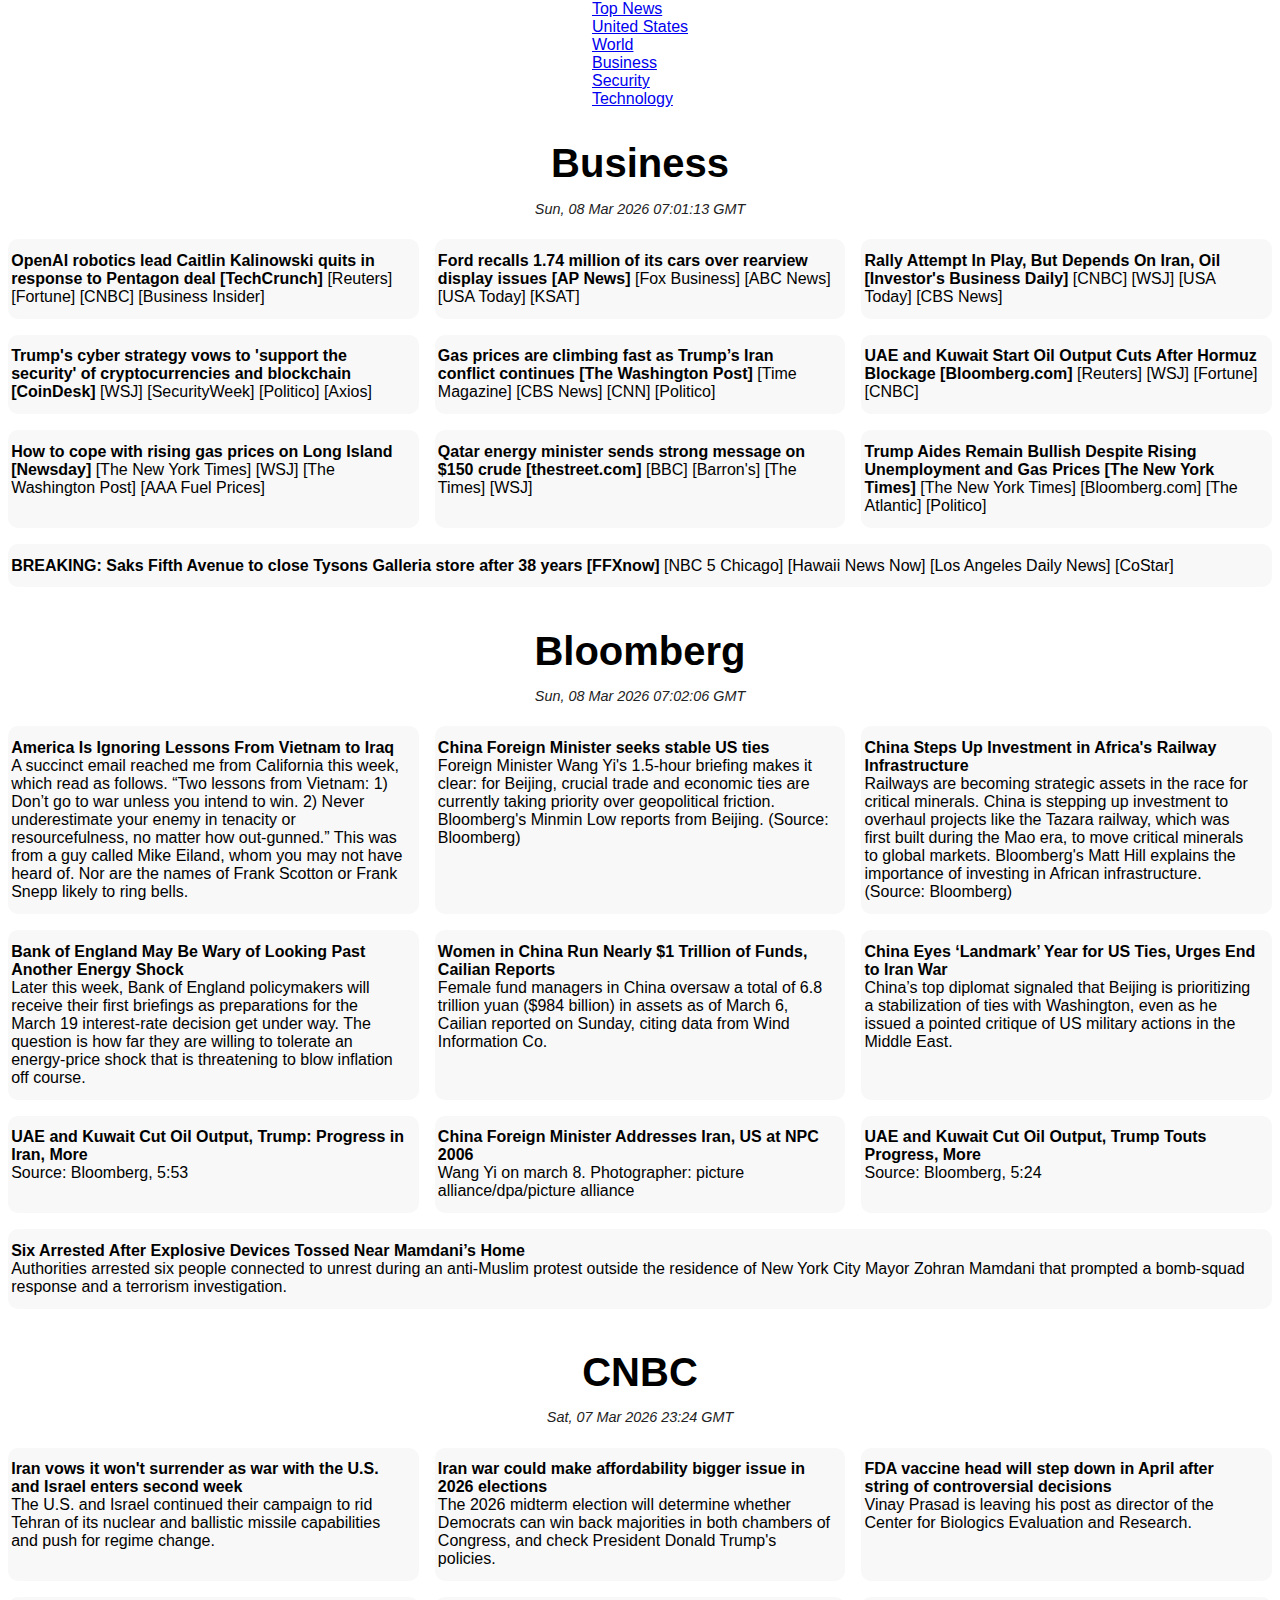
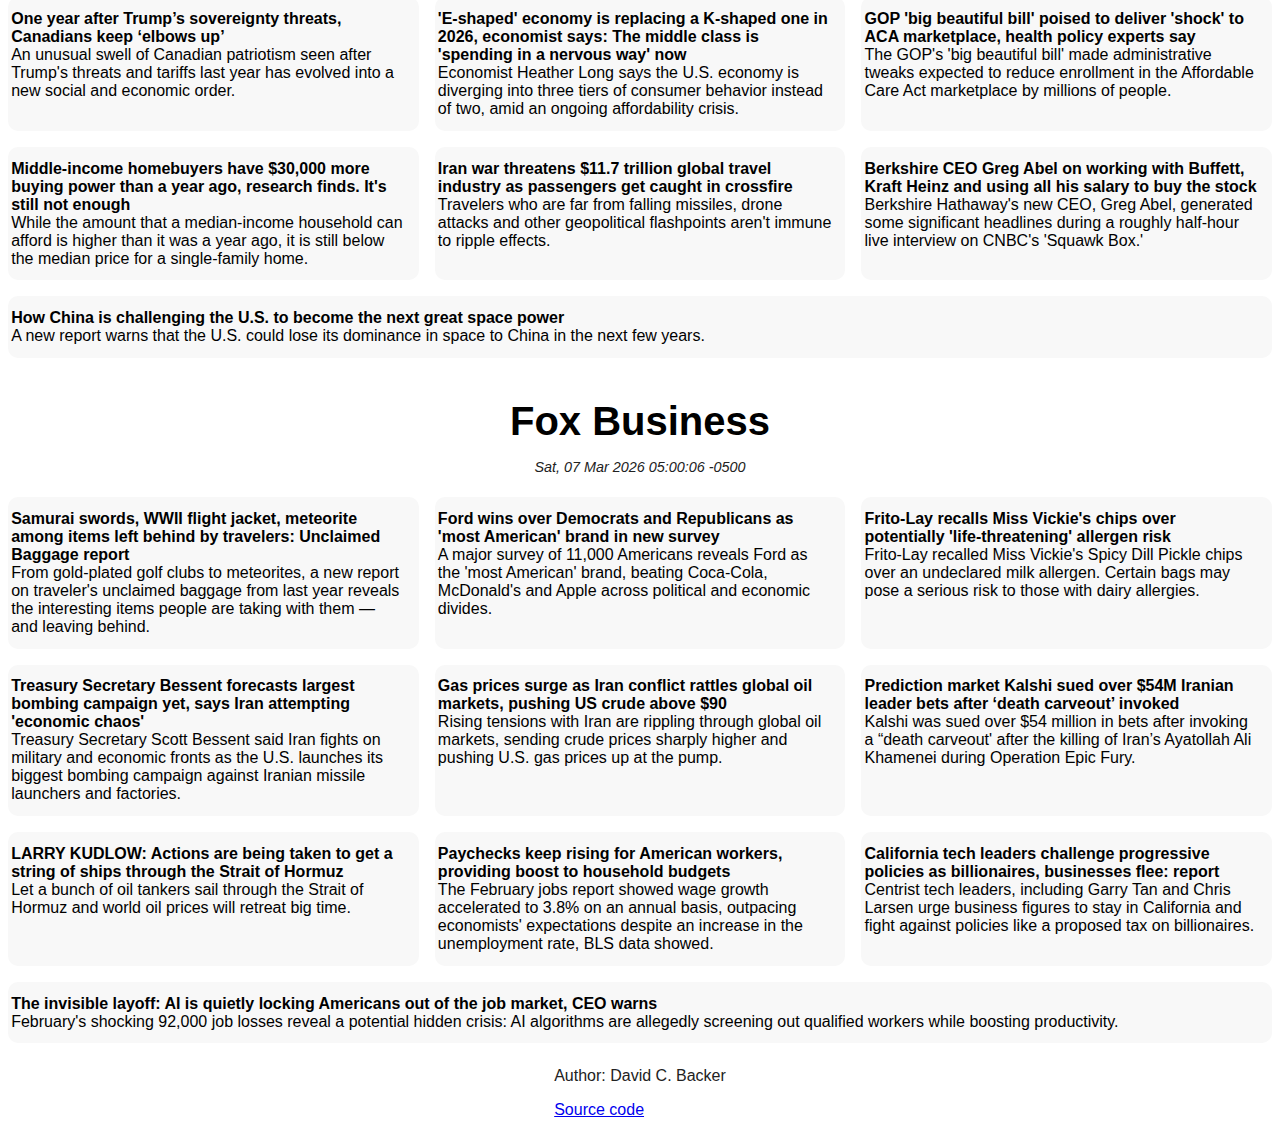
<file: business.html>
<!DOCTYPE html>
<html lang="en">
<head>
    <meta charset="UTF-8">
    <meta name="viewport" content="width=device-width, initial-scale=1.0">
    <title>Business</title>
    <script src="script.js"></script>
    <link rel="stylesheet" href="style.css">
    <link rel="stylesheet" href="https://cdnjs.cloudflare.com/ajax/libs/font-awesome/6.5.1/css/all.min.css" integrity="sha512-DTOQO9RWCH3ppGqcWaEA1BIZOC6xxalwEsw9c2QQeAIftl+Vegovlnee1c9QX4TctnWMn13TZye+giMm8e2LwA==" crossorigin="anonymous" referrerpolicy="no-referrer">
</head>
<body>
        <div class="navbar">
            <a class="icon" href="javascript:void(0);" onclick="myFunction()">
                <i class="fa fa-bars"></i>
            </a>
            <div class="navbar-link"><a href="index.html">Top News</a></div>
            <div class="navbar-link"><a href="us.html">United States</a></div>
            <div class="navbar-link"><a href="world.html">World</a></div>
            <div class="navbar-link" id="active-navbar-link"><a href="business.html">Business</a></div>
            <div class="navbar-link"><a href="security.html">Security</a></div>
            <div class="navbar-link"><a href="technology.html">Technology</a></div>
        </div>
        <h2 id="business"><a href="https://news.google.com/topics/CAAqJggKIiBDQkFTRWdvSUwyMHZNRGx6TVdZU0FtVnVHZ0pWVXlnQVAB">Business</a></h2>
        <p class="last-updated">Sun, 08 Mar 2026 07:01:13 GMT</p>
        <ul class="news-list">
            <li><a href="https://news.google.com/rss/articles/[base64]?oc=5" title="OpenAI robotics lead Caitlin Kalinowski quits in response to Pentagon deal [TechCrunch]" target="_blank"><strong>OpenAI robotics lead Caitlin Kalinowski quits in response to Pentagon deal [TechCrunch]</strong></a> <a href="https://news.google.com/rss/articles/[base64]?oc=5" title="OpenAI Robotics head resigns after deal with Pentagon" target="_blank">[Reuters]</a> <a href="https://news.google.com/rss/articles/[base64]?oc=5" title="OpenAI robotics leader resigns over concerns about surveillance and autonomous weapons amid Pentagon contract" target="_blank">[Fortune]</a> <a href="https://news.google.com/rss/articles/[base64]?oc=5" title="OpenAI's Altman admits defense deal 'looked opportunistic and sloppy' amid backlash" target="_blank">[CNBC]</a> <a href="https://news.google.com/rss/articles/[base64]?oc=5" title="The Fallout Over OpenAI's Pentagon Deal Is Growing" target="_blank">[Business Insider]</a></li>
            <li><a href="https://news.google.com/rss/articles/[base64]?oc=5" title="Ford recalls 1.74 million of its cars over rearview display issues [AP News]" target="_blank"><strong>Ford recalls 1.74 million of its cars over rearview display issues [AP News]</strong></a> <a href="https://news.google.com/rss/articles/[base64]?oc=5" title="Ford recalls more than 615,000 vehicles over wiper, driveshaft defects" target="_blank">[Fox Business]</a> <a href="https://news.google.com/rss/articles/[base64]?oc=5" title="Ford recalls 1.74 million of its cars over rearview camera display issues" target="_blank">[ABC News]</a> <a href="https://news.google.com/rss/articles/[base64]?oc=5" title="Ford recalls over 1.7M vehicles. See affected models." target="_blank">[USA Today]</a> <a href="https://news.google.com/rss/articles/[base64]?oc=5" title="More than 15,000 Ford vehicles recalled due to brake pedal failure" target="_blank">[KSAT]</a></li>
            <li><a href="https://news.google.com/rss/articles/[base64]?oc=5" title="Rally Attempt In Play, But Depends On Iran, Oil [Investor's Business Daily]" target="_blank"><strong>Rally Attempt In Play, But Depends On Iran, Oil [Investor's Business Daily]</strong></a> <a href="https://news.google.com/rss/articles/[base64]?oc=5" title="Dow falls 450 points, posts worst week in nearly a year as oil tops $90, jobs data disappoints: Live updates" target="_blank">[CNBC]</a> <a href="https://news.google.com/rss/articles/[base64]?oc=5" title="Stocks Slide After Weak Jobs Report" target="_blank">[WSJ]</a> <a href="https://news.google.com/rss/articles/[base64]?oc=5" title="US stocks slide as stagflation talk emerges" target="_blank">[USA Today]</a> <a href="https://news.google.com/rss/articles/[base64]?oc=5" title="Stocks sink as oil prices sizzle and U.S. hiring fizzles" target="_blank">[CBS News]</a></li>
            <li><a href="https://news.google.com/rss/articles/[base64]?oc=5" title="Trump's cyber strategy vows to 'support the security' of cryptocurrencies and blockchain [CoinDesk]" target="_blank"><strong>Trump's cyber strategy vows to 'support the security' of cryptocurrencies and blockchain [CoinDesk]</strong></a> <a href="https://news.google.com/rss/articles/[base64]?oc=5" title="Trump Signs Executive Order Aimed at Cybercrime Gangs" target="_blank">[WSJ]</a> <a href="https://news.google.com/rss/articles/[base64]?oc=5" title="US Cyber Strategy Targets Adversaries, Critical Infrastructure, and Emerging Technologies" target="_blank">[SecurityWeek]</a> <a href="https://news.google.com/rss/articles/CBMiigFBVV95cUxNVTVWazF0SjZ1TlpLNjAwTUJNenUxdzB4dHlYMEx0V1pIQVRoZ2MxTzBwZUd3TjdITkFWTDNVa2FRU2JvNjQxeXRQZVc0ZDFPYjUxNjE0QTZKZmZXZUNNY2RBdTlXd245R1hFblA1Qjh3VUZ4bjVUN25aRDh2ZkV6Q1pQdE92bGp6UUE?oc=5" title="Trump calls for more aggressive responses to cyberattacks in long-awaited cyber strategy" target="_blank">[Politico]</a> <a href="https://news.google.com/rss/articles/CBMifkFVX3lxTE9SRG1kOW84ZS1HRFFUaGREMVhFd2wyaXJOa1hQS25nZ1BLUDZLb0R0Vm5SSS1LZXpOaXJFTlRRZ3AxNUUwRUJsM29YOVMweXNEclg2aXlfMlBSU3d2TW4xRnViSFE0TjFIbVJSUldJSXJwS2YwM0JtczRCSGpaUQ?oc=5" title="Trump calls for more offensive cyber operations, streamlined regulations in new cyber strategy" target="_blank">[Axios]</a></li>
            <li><a href="https://news.google.com/rss/articles/CBMiigFBVV95cUxNdS1Yc0RlTHNwTDgtN050SkxfRG45c0R4UGZHRUpPQjZQVmZrN21PR3AzM0dDMW9fajM1YjNtOGJPNnlteUowZnJINnhNQ3FzdjFOVWRjZDFaQ0ZwSGp3X212eXJrNEhRUTdxOFVRVFRCSmg4Q3NqN1pONkJsUTQ4MWFWT3hJMl9MWmc?oc=5" title="Gas prices are climbing fast as Trump’s Iran conflict continues [The Washington Post]" target="_blank"><strong>Gas prices are climbing fast as Trump’s Iran conflict continues [The Washington Post]</strong></a> <a href="https://news.google.com/rss/articles/CBMiXkFVX3lxTE9GLXNLOHlabWRmT1YzZ3RSS0xaNGZkNDVRY2l3RTFUVzQxNEY0MXBiVklqMHlBWEhQTzJDY0R1VGdKU3U1bEoxcW5PM2NuYWVROGJJMlVUaXRCUWZSc0E?oc=5" title="Gas Prices Surge in U.S. as Iran War Chokes Global Oil Supply. What You Need To Know" target="_blank">[Time Magazine]</a> <a href="https://news.google.com/rss/articles/CBMihwFBVV95cUxPLUZMTmFnNENSR3VTWXdaREVhcTl1SXZfQU9qRDFPM3VKRE9nc1BoRHFmX0pjQkhOV2lTN3g5VGxjcktTbXlDcTQ0WHFqdm1JUzdhQVFINFNVLWpHVXN0Y1BJUXpsNnlXaUhSajlMSGVUSjZiVzZNYVNXUXc3QTRoZVBfdDBtVWc?oc=5" title="Gas prices continue to rapidly surge across Philadelphia area amid conflict with Iran" target="_blank">[CBS News]</a> <a href="https://news.google.com/rss/articles/CBMif0FVX3lxTE1scWNvby1ENzM3OEIzbm45YTF3V0ZENWFDTkN5QklpYUdnMl9EX3FuM0YzOFlFSG9nSDZ0RHJmTnItcW9Fd1hndjZTODlXeF8zZVdvUlpVYi0yWE9hMUNGdjh1ZnlMZjNqc3EwNFlJUWdUTTBJcGxVYTlrNGRqU0E?oc=5" title="Surging energy prices and threats to shipping. How the Middle East war could hurt the global economy" target="_blank">[CNN]</a> <a href="https://news.google.com/rss/articles/[base64]?oc=5" title="Crude prices make record jump as Trump’s measures fail to calm markets" target="_blank">[Politico]</a></li>
            <li><a href="https://news.google.com/rss/articles/[base64]?oc=5" title="UAE and Kuwait Start Oil Output Cuts After Hormuz Blockage [Bloomberg.com]" target="_blank"><strong>UAE and Kuwait Start Oil Output Cuts After Hormuz Blockage [Bloomberg.com]</strong></a> <a href="https://news.google.com/rss/articles/[base64]?oc=5" title="Kuwait declares force majeure, cuts crude oil output due to Middle East conflict" target="_blank">[Reuters]</a> <a href="https://news.google.com/rss/articles/[base64]?oc=5" title="Exclusive | Kuwait Cuts Oil Production as Fallout From Iran Conflict Intensifies" target="_blank">[WSJ]</a> <a href="https://news.google.com/rss/articles/CBMikAFBVV95cUxOaHpwenpFS2F1ZExaZER5N2I5UnFtM2xaaFhiN1JoWkdxazFKcnNiOXQ0WnRzNjR2Wk94XzZCaWFaR19IbTVJemNCMkVreU9jNElhWjZIc0FmXzRBRGVZNHh5dUVYdElfbG5CWXo5dEc4UTZVNkdVakNpaVo0RWxTNXdhYmJ5S3pPNlB6MFpSYzk?oc=5" title="Oil and gas production shutdowns in Iraq and Kuwait widen the Iran war's impact on energy prices" target="_blank">[Fortune]</a> <a href="https://news.google.com/rss/articles/[base64]?oc=5" title="Kuwait cuts oil production as Strait of Hormuz closure disrupts global energy market" target="_blank">[CNBC]</a></li>
            <li><a href="https://news.google.com/rss/articles/CBMid0FVX3lxTE1seW5BSEdtZ3Q5cHpuZTRlMHZDb2FJcDJpdmJxQTJ3SzVrbVpZOE15bzhROU5yRFgyMGpRUm51U24yYU40ODhmZVVaeEFjYWxwTERVS0ttY2lUSHdJdmNEOG5uOFp1bFNBUXRkandlQWxPdzFxTzNN?oc=5" title="How to cope with rising gas prices on Long Island [Newsday]" target="_blank"><strong>How to cope with rising gas prices on Long Island [Newsday]</strong></a> <a href="https://news.google.com/rss/articles/CBMickFVX3lxTE9MbXZuTWdvRXpmeFNfbHNoMDl5aG1oMVdHV0l2bE9NNDBScWNPTmVUTmFKTUJDVk1TcEdEY2htcVlaMFlybDB6LVYtZjJ5eG0ybk8wd2RyS1BZMGRLVkVpYzhCemtrSEpfSFZGa29CQUlpUQ?oc=5" title="Gas Prices Continue to Surge in U.S., Rising 14% in a Week" target="_blank">[The New York Times]</a> <a href="https://news.google.com/rss/articles/CBMigwFBVV95cUxQVWs2dEhDRlNqdXFYck1MVXJaUnR0LUwyNTVvLUlvYTZTdnI0OE9HSGNiaEduTVdWQjdyTVgwdXJWLVNzRDRIaXpFYXJyQXBGcURJdHZWLVBfSm5TVlJ5ZktIS2pSNVpYSmJIMUJadlhOUzlKbVd1aHF2ZE1KQkEyNzZPSQ?oc=5" title="See How Fast Gasoline Prices Are Rising" target="_blank">[WSJ]</a> <a href="https://news.google.com/rss/articles/CBMie0FVX3lxTE9WV2N6SGp1Yko0N2lwN243S2toRGNhenAxWjZuTjRwNWlFRVV2UTJNUmE2WGRFM091TVo1YXB4eVh1UUdXMFVCZkRRX01vdGRGalhta2xueXNDRHRiM1A0V2UzaVJBdUdxUjBXek5ySXVvTGhMLWxZa0hPRQ?oc=5" title="Column | How to war-proof your budget before regular gas hits $4 a gallon" target="_blank">[The Washington Post]</a> <a href="https://news.google.com/rss/articles/CBMikAFBVV95cUxPOWtheHhaUTdXWEhxaWxuU1pGeVdCX1dLemZuTmRsMHo4TkJpUmxRMHdxMXlsUjdmLWl4LXFfVnJSNTJKVm9hTnNfREVSZ1RzMmRUUkNkX0N1aUlGdS0tT1hqSjZRdHhSamVibm1pVTFHLUFfSl85QlJkR01DczIzdXBJSDJIcUR4QlY2Qnpxd1k?oc=5" title="AAA Fuel Prices" target="_blank">[AAA Fuel Prices]</a></li>
            <li><a href="https://news.google.com/rss/articles/[base64]?oc=5" title="Qatar energy minister sends strong message on $150 crude [thestreet.com]" target="_blank"><strong>Qatar energy minister sends strong message on $150 crude [thestreet.com]</strong></a> <a href="https://news.google.com/rss/articles/CBMiWkFVX3lxTE56ZnVhUlpLN2NDem4zT1lFS20tMW43VEZiR0x1cHVfME9rSDIzOXpucDE2R0RLUTJUYTMyV3BVUW5VWWpRdHVMaU9nZGxaSzl6cXFMcHRJc2FHdw?oc=5" title="Oil price at two-year high after Qatar warns all Gulf production could stop within days" target="_blank">[BBC]</a> <a href="https://news.google.com/rss/articles/CBMihgFBVV95cUxOWVRkY1BJYmRZNF9xNktRN3h0SXdvbTV1Y2RZbktlTV9hV0ZyZDlPY2JzZi15bGlUMWxFdTVnYjdYYmF5YUkxekEzc1RjMDZhVWpndDY3dFlfay1LWGtIZlBUc0l5N1haY3FCM2gyWkdYX3U0aXNGZEpndDlQanUwWDhIbXduQQ?oc=5" title="The LNG Trade Has Gone Wild. What to Expect Next." target="_blank">[Barron's]</a> <a href="https://news.google.com/rss/articles/[base64]?oc=5" title="Is this the beginning of the worst gas crisis the world has seen?" target="_blank">[The Times]</a> <a href="https://news.google.com/rss/articles/[base64]?oc=5" title="How the Iran War Could Hit Big Tech: A Helium Shortage" target="_blank">[WSJ]</a></li>
            <li><a href="https://news.google.com/rss/articles/CBMifkFVX3lxTE9oRFhQZEh6MEhLNmh1UmVGZUpBalE3NV9YZnNicWxFQzlvNnk3c1BsZlRySU9oLVhrN2ozSmdlTmdGLWdhMGFlRWI0RkZFQk5rSDcxX0tudEV2QXRQUUtwNFpZZzVsOWhkR0dzLVlfSzhmcHNZa2hmSEpQSlpMQQ?oc=5" title="Trump Aides Remain Bullish Despite Rising Unemployment and Gas Prices [The New York Times]" target="_blank"><strong>Trump Aides Remain Bullish Despite Rising Unemployment and Gas Prices [The New York Times]</strong></a> <a href="https://news.google.com/rss/articles/CBMijwFBVV95cUxOZUlEc0NLc3YzMVBXRnhEaGNtdHRnaV9ENV9jZksxOE9xQlh4VFJ2Qnp0MkRQUDJKSzI3MjNtTzZlNWhsa0wzU2lOaWl5Rmg4OThlN0hiSXA3M1ZmOHdkaXBlMWdQaFVkVkJjNndLRk5lczh5THRrdW0xajF2WGFWWTFPWVcxRjdJRWNZRXhhQQ?oc=5" title="What to know about the jobs report." target="_blank">[The New York Times]</a> <a href="https://news.google.com/rss/articles/[base64]?oc=5" title="Fed’s View of Stabilizing Employment Gets Tested by Surprise Slump" target="_blank">[Bloomberg.com]</a> <a href="https://news.google.com/rss/articles/CBMihgFBVV95cUxOTUhUNzBvRXdDdXlMTzRrR25aMjhtaVhLUk5nbXdzS3RKVFM2VUNKR1pQTjM1cXRQRVNrVXZmTjh2bU83WGk3bEdmbEZFNF9xblBsQmpZSDNBNGdZaHd6eWVVME1hdlM1R2YxMVI3a3FZWTZSYTg2VllMY09Kck1CMzJWaGFuZw?oc=5" title="The Economy’s Warning Light Is Flashing Yellow" target="_blank">[The Atlantic]</a> <a href="https://news.google.com/rss/articles/[base64]?oc=5" title="‘Ugly’: Trump’s job market shrinks as oil fears mount" target="_blank">[Politico]</a></li>
            <li><a href="https://news.google.com/rss/articles/[base64]?oc=5" title="BREAKING: Saks Fifth Avenue to close Tysons Galleria store after 38 years [FFXnow]" target="_blank"><strong>BREAKING: Saks Fifth Avenue to close Tysons Galleria store after 38 years [FFXnow]</strong></a> <a href="https://news.google.com/rss/articles/[base64]?oc=5" title="Saks Fifth Avenue to shutter iconic Mag Mile location" target="_blank">[NBC 5 Chicago]</a> <a href="https://news.google.com/rss/articles/[base64]?oc=5" title="Luxury department store to close after nearly 3 decades" target="_blank">[Hawaii News Now]</a> <a href="https://news.google.com/rss/articles/[base64]?oc=5" title="Neiman Marcus closing in Canoga Park, Saks Fifth Avenue closing in OC, Palm Desert" target="_blank">[Los Angeles Daily News]</a> <a href="https://news.google.com/rss/articles/CBMijwFBVV95cUxNVm5aSGxLOVF6SGhWVWs3UHBncjQ1VUlzMlNobThGdjJVLVpvbXFHTXgzcHl1WGc3bUpZMjJsUERfN0NBQmNmZGlzZHQ5UUtjcnBPekZ3YmducWZhcHB6ZEItNWRGT0NBaGs3cHNhWFd6aEstTUNBUHVVY2xzX25KQkEza0dHYXVXM1IyWUdzbw?oc=5" title="News | Saks Global to close 15 more stores across US" target="_blank">[CoStar]</a></li>
        </ul>
        <h2 id="bloomberg"><a href="https://www.bloomberg.com/">Bloomberg</a></h2>
        <p class="last-updated">Sun, 08 Mar 2026 07:02:06 GMT</p>
        <ul class="news-list">
            <li><a href="https://www.bloomberg.com/opinion/articles/2026-03-08/iran-war-trump-and-america-are-ignoring-lessons-from-vietnam-to-iraq" title="A succinct email reached me from California this week, which read as follows. “Two lessons from Vietnam: 1) Don’t go to war unless you intend to win. 2) Never underestimate your enemy in tenacity or resourcefulness, no matter how out-gunned.” This was from a guy called Mike Eiland, whom you may not have heard of. Nor are the names of Frank Scotton or Frank Snepp likely to ring bells." target="_blank"><strong>America Is Ignoring Lessons From Vietnam to Iraq</strong><br>A succinct email reached me from California this week, which read as follows. “Two lessons from Vietnam: 1) Don’t go to war unless you intend to win. 2) Never underestimate your enemy in tenacity or resourcefulness, no matter how out-gunned.” This was from a guy called Mike Eiland, whom you may not have heard of. Nor are the names of Frank Scotton or Frank Snepp likely to ring bells.</a></li>
            <li><a href="https://www.bloomberg.com/news/videos/2026-03-08/china-foreign-minister-seeks-stable-us-ties-video" title="Foreign Minister Wang Yi's 1.5-hour briefing makes it clear: for Beijing, crucial trade and economic ties are currently taking priority over geopolitical friction. Bloomberg's Minmin Low reports from Beijing. (Source: Bloomberg)" target="_blank"><strong>China Foreign Minister seeks stable US ties</strong><br>Foreign Minister Wang Yi's 1.5-hour briefing makes it clear: for Beijing, crucial trade and economic ties are currently taking priority over geopolitical friction. Bloomberg's Minmin Low reports from Beijing. (Source: Bloomberg)</a></li>
            <li><a href="https://www.bloomberg.com/news/videos/2026-03-08/china-ups-investment-in-africa-s-railway-infrastructure-video" title="Railways are becoming strategic assets in the race for critical minerals. China is stepping up investment to overhaul projects like the Tazara railway, which was first built during the Mao era, to move critical minerals to global markets. Bloomberg's Matt Hill explains the importance of investing in African infrastructure. (Source: Bloomberg)" target="_blank"><strong>China Steps Up Investment in Africa's Railway Infrastructure</strong><br>Railways are becoming strategic assets in the race for critical minerals. China is stepping up investment to overhaul projects like the Tazara railway, which was first built during the Mao era, to move critical minerals to global markets. Bloomberg's Matt Hill explains the importance of investing in African infrastructure. (Source: Bloomberg)</a></li>
            <li><a href="https://www.bloomberg.com/news/articles/2026-03-08/bank-of-england-may-be-wary-of-looking-past-another-energy-shock" title="Later this week, Bank of England policymakers will receive their first briefings as preparations for the March 19 interest-rate decision get under way. The question is how far they are willing to tolerate an energy-price shock that is threatening to blow inflation off course." target="_blank"><strong>Bank of England May Be Wary of Looking Past Another Energy Shock</strong><br>Later this week, Bank of England policymakers will receive their first briefings as preparations for the March 19 interest-rate decision get under way. The question is how far they are willing to tolerate an energy-price shock that is threatening to blow inflation off course.</a></li>
            <li><a href="https://www.bloomberg.com/news/articles/2026-03-08/china-female-fund-managers-aum-almost-1-trillion-report-says" title="Female fund managers in China oversaw a total of 6.8 trillion yuan ($984 billion) in assets as of March 6, Cailian reported on Sunday, citing data from Wind Information Co." target="_blank"><strong>Women in China Run Nearly $1 Trillion of Funds, Cailian Reports</strong><br>Female fund managers in China oversaw a total of 6.8 trillion yuan ($984 billion) in assets as of March 6, Cailian reported on Sunday, citing data from Wind Information Co.</a></li>
            <li><a href="https://www.bloomberg.com/news/articles/2026-03-08/china-eyes-landmark-year-for-us-ties-urges-end-to-iran-war" title="China’s top diplomat signaled that Beijing is prioritizing a stabilization of ties with Washington, even as he issued a pointed critique of US military actions in the Middle East." target="_blank"><strong>China Eyes ‘Landmark’ Year for US Ties, Urges End to Iran War</strong><br>China’s top diplomat signaled that Beijing is prioritizing a stabilization of ties with Washington, even as he issued a pointed critique of US military actions in the Middle East.</a></li>
            <li><a href="https://www.bloomberg.com/news/audio/2026-03-08/uae-and-kuwait-cut-oil-output-trump-progress-in-iran-more" title="Source: Bloomberg, 5:53" target="_blank"><strong>UAE and Kuwait Cut Oil Output, Trump: Progress in Iran, More</strong><br>Source: Bloomberg, 5:53</a></li>
            <li><a href="https://www.bloomberg.com/news/live-blog/2026-03-08/china-foreign-minister-s-press-conference" title="Wang Yi on march 8. Photographer: picture alliance/dpa/picture alliance" target="_blank"><strong>China Foreign Minister Addresses Iran, US at NPC 2006</strong><br>Wang Yi on march 8. Photographer: picture alliance/dpa/picture alliance</a></li>
            <li><a href="https://www.bloomberg.com/news/audio/2026-03-08/uae-and-kuwait-cut-oil-output-trump-touts-progress-more" title="Source: Bloomberg, 5:24" target="_blank"><strong>UAE and Kuwait Cut Oil Output, Trump Touts Progress, More</strong><br>Source: Bloomberg, 5:24</a></li>
            <li><a href="https://www.bloomberg.com/news/articles/2026-03-08/six-arrested-after-explosive-devices-tossed-near-nyc-mayor-mamdani-residence" title="Authorities arrested six people connected to unrest during an anti-Muslim protest outside the residence of New York City Mayor Zohran Mamdani that prompted a bomb-squad response and a terrorism investigation." target="_blank"><strong>Six Arrested After Explosive Devices Tossed Near Mamdani’s Home</strong><br>Authorities arrested six people connected to unrest during an anti-Muslim protest outside the residence of New York City Mayor Zohran Mamdani that prompted a bomb-squad response and a terrorism investigation.</a></li>
        </ul>
        <h2 id="cnbc"><a href="https://www.cnbc.com/">CNBC</a></h2>
        <p class="last-updated">Sat, 07 Mar 2026 23:24 GMT</p>
        <ul class="news-list">
            <li><a href="https://www.cnbc.com/2026/03/07/not-slowing-down-one-week-on-us-israeli-strikes-on-iran-continue.html" title="The U.S. and Israel continued their campaign to rid Tehran of its nuclear and ballistic missile capabilities and push for regime change." target="_blank"><strong>Iran vows it won't surrender as war with the U.S. and Israel enters second week</strong><br>The U.S. and Israel continued their campaign to rid Tehran of its nuclear and ballistic missile capabilities and push for regime change.</a></li>
            <li><a href="https://www.cnbc.com/2026/03/07/iran-war-affordability-midterm.html" title="The 2026 midterm election will determine whether Democrats can win back majorities in both chambers of Congress, and check President Donald Trump's policies." target="_blank"><strong>Iran war could make affordability bigger issue in 2026 elections</strong><br>The 2026 midterm election will determine whether Democrats can win back majorities in both chambers of Congress, and check President Donald Trump's policies.</a></li>
            <li><a href="https://www.cnbc.com/2026/03/06/fda-vaccine-head-prasad-step-down.html" title="Vinay Prasad is leaving his post as director of the Center for Biologics Evaluation and Research." target="_blank"><strong>FDA vaccine head will step down in April after string of controversial decisions</strong><br>Vinay Prasad is leaving his post as director of the Center for Biologics Evaluation and Research.</a></li>
            <li><a href="https://www.cnbc.com/2026/03/07/canada-boycott-trump-travel-alcohol-economy.html" title="An unusual swell of Canadian patriotism seen after Trump's threats and tariffs last year has evolved into a new social and economic order." target="_blank"><strong>One year after Trump’s sovereignty threats, Canadians keep ‘elbows up’</strong><br>An unusual swell of Canadian patriotism seen after Trump's threats and tariffs last year has evolved into a new social and economic order.</a></li>
            <li><a href="https://www.cnbc.com/2026/03/06/e-shaped-economy-replacing-k-shape-2026.html" title="Economist Heather Long says the U.S. economy is diverging into three tiers of consumer behavior instead of two, amid an ongoing affordability crisis." target="_blank"><strong>'E-shaped' economy is replacing a K-shaped one in 2026, economist says: The middle class is 'spending in a nervous way' now</strong><br>Economist Heather Long says the U.S. economy is diverging into three tiers of consumer behavior instead of two, amid an ongoing affordability crisis.</a></li>
            <li><a href="https://www.cnbc.com/2026/03/06/gop-big-beautiful-bill-to-deal-shock-to-the-aca-marketplace.html" title="The GOP's 'big beautiful bill' made administrative tweaks expected to reduce enrollment in the Affordable Care Act marketplace by millions of people." target="_blank"><strong>GOP 'big beautiful bill' poised to deliver 'shock' to ACA marketplace, health policy experts say</strong><br>The GOP's 'big beautiful bill' made administrative tweaks expected to reduce enrollment in the Affordable Care Act marketplace by millions of people.</a></li>
            <li><a href="https://www.cnbc.com/2026/03/07/median-income-households-buying-power.html" title="While the amount that a median-income household can afford is higher than it was a year ago, it is still below the median price for a single-family home." target="_blank"><strong>Middle-income homebuyers have $30,000 more buying power than a year ago, research finds. It's still not enough</strong><br>While the amount that a median-income household can afford is higher than it was a year ago, it is still below the median price for a single-family home.</a></li>
            <li><a href="https://www.cnbc.com/2026/03/05/iran-war-travel-flights-cruise-hotels.html" title="Travelers who are far from falling missiles, drone attacks and other geopolitical flashpoints aren't immune to ripple effects." target="_blank"><strong>Iran war threatens $11.7 trillion global travel industry as passengers get caught in crossfire</strong><br>Travelers who are far from falling missiles, drone attacks and other geopolitical flashpoints aren't immune to ripple effects.</a></li>
            <li><a href="https://www.cnbc.com/2026/03/07/berkshire-ceo-greg-abel-on-working-with-buffett-kraft-heinz-and-using-all-his-salary-to-buy-the-stock.html" title="Berkshire Hathaway's new CEO, Greg Abel, generated some significant headlines during a roughly half-hour live interview on CNBC's 'Squawk Box.'" target="_blank"><strong>Berkshire CEO Greg Abel on working with Buffett, Kraft Heinz and using all his salary to buy the stock</strong><br>Berkshire Hathaway's new CEO, Greg Abel, generated some significant headlines during a roughly half-hour live interview on CNBC's 'Squawk Box.'</a></li>
            <li><a href="https://www.cnbc.com/2026/03/07/china-us-space-race-rockets.html" title="A new report warns that the U.S. could lose its dominance in space to China in the next few years." target="_blank"><strong>How China is challenging the U.S. to become the next great space power</strong><br>A new report warns that the U.S. could lose its dominance in space to China in the next few years.</a></li>
        </ul>
        <h2 id="fox-business"><a href="https://www.foxbusiness.com/">Fox Business</a></h2>
        <p class="last-updated">Sat, 07 Mar 2026 05:00:06 -0500</p>
        <ul class="news-list">
            <li><a href="https://www.foxbusiness.com/lifestyle/samurai-swords-wwii-flight-jacket-meteorite-among-items-left-behind-travelers-unclaimed-baggage-report" title="From gold-plated golf clubs to meteorites, a new report on traveler's unclaimed baggage from last year reveals the interesting items people are taking with them — and leaving behind." target="_blank"><strong>Samurai swords, WWII flight jacket, meteorite among items left behind by travelers: Unclaimed Baggage report</strong><br>From gold-plated golf clubs to meteorites, a new report on traveler's unclaimed baggage from last year reveals the interesting items people are taking with them — and leaving behind.</a></li>
            <li><a href="https://www.foxbusiness.com/retail/ford-wins-over-democrats-republicans-most-american-brand-new-survey" title="A major survey of 11,000 Americans reveals Ford as the 'most American' brand, beating Coca-Cola, McDonald's and Apple across political and economic divides." target="_blank"><strong>Ford wins over Democrats and Republicans as 'most American' brand in new survey</strong><br>A major survey of 11,000 Americans reveals Ford as the 'most American' brand, beating Coca-Cola, McDonald's and Apple across political and economic divides.</a></li>
            <li><a href="https://www.foxbusiness.com/retail/frito-lay-recalls-miss-vickies-chips-potentially-life-threatening-allergen-risk" title="Frito-Lay recalled Miss Vickie's Spicy Dill Pickle chips over an undeclared milk allergen. Certain bags may pose a serious risk to those with dairy allergies." target="_blank"><strong>Frito-Lay recalls Miss Vickie's chips over potentially 'life-threatening' allergen risk</strong><br>Frito-Lay recalled Miss Vickie's Spicy Dill Pickle chips over an undeclared milk allergen. Certain bags may pose a serious risk to those with dairy allergies.</a></li>
            <li><a href="https://www.foxbusiness.com/media/treasury-secretary-bessent-forecasts-largest-bombing-campaign-yet-says-iran-attempting-economic-chaos" title="Treasury Secretary Scott Bessent said Iran fights on military and economic fronts as the U.S. launches its biggest bombing campaign against Iranian missile launchers and factories." target="_blank"><strong>Treasury Secretary Bessent forecasts largest bombing campaign yet, says Iran attempting 'economic chaos'</strong><br>Treasury Secretary Scott Bessent said Iran fights on military and economic fronts as the U.S. launches its biggest bombing campaign against Iranian missile launchers and factories.</a></li>
            <li><a href="https://www.foxbusiness.com/energy/gas-prices-surge-iran-conflict-rattles-global-oil-markets-pushing-us-crude-90" title="Rising tensions with Iran are rippling through global oil markets, sending crude prices sharply higher and pushing U.S. gas prices up at the pump." target="_blank"><strong>Gas prices surge as Iran conflict rattles global oil markets, pushing US crude above $90</strong><br>Rising tensions with Iran are rippling through global oil markets, sending crude prices sharply higher and pushing U.S. gas prices up at the pump.</a></li>
            <li><a href="https://www.foxbusiness.com/technology/prediction-market-kalshi-sued-54m-iran-leader-bets-death-carveout-invoked" title="Kalshi was sued over $54 million in bets after invoking a “death carveout' after the killing of Iran’s Ayatollah Ali Khamenei during Operation Epic Fury." target="_blank"><strong>Prediction market Kalshi sued over $54M Iranian leader bets after ‘death carveout’ invoked</strong><br>Kalshi was sued over $54 million in bets after invoking a “death carveout' after the killing of Iran’s Ayatollah Ali Khamenei during Operation Epic Fury.</a></li>
            <li><a href="https://www.foxbusiness.com/politics/larry-kudlow-actions-being-taken-get-string-ships-through-strait-hormuz" title="Let a bunch of oil tankers sail through the Strait of Hormuz and world oil prices will retreat big time." target="_blank"><strong>LARRY KUDLOW: Actions are being taken to get a string of ships through the Strait of Hormuz</strong><br>Let a bunch of oil tankers sail through the Strait of Hormuz and world oil prices will retreat big time.</a></li>
            <li><a href="https://www.foxbusiness.com/economy/paychecks-keep-rising-american-workers-providing-boost-household-budgets" title="The February jobs report showed wage growth accelerated to 3.8% on an annual basis, outpacing economists' expectations despite an increase in the unemployment rate, BLS data showed." target="_blank"><strong>Paychecks keep rising for American workers, providing boost to household budgets</strong><br>The February jobs report showed wage growth accelerated to 3.8% on an annual basis, outpacing economists' expectations despite an increase in the unemployment rate, BLS data showed.</a></li>
            <li><a href="https://www.foxbusiness.com/politics/california-tech-leaders-challenge-progressive-policies-billionaires-businesses-flee" title="Centrist tech leaders, including Garry Tan and Chris Larsen urge business figures to stay in California and fight against policies like a proposed tax on billionaires." target="_blank"><strong>California tech leaders challenge progressive policies as billionaires, businesses flee: report</strong><br>Centrist tech leaders, including Garry Tan and Chris Larsen urge business figures to stay in California and fight against policies like a proposed tax on billionaires.</a></li>
            <li><a href="https://www.foxbusiness.com/economy/invisible-layoff-ai-quietly-locking-americans-out-job-market-ceo-warns" title="February's shocking 92,000 job losses reveal a potential hidden crisis: AI algorithms are allegedly screening out qualified workers while boosting productivity." target="_blank"><strong>The invisible layoff: AI is quietly locking Americans out of the job market, CEO warns</strong><br>February's shocking 92,000 job losses reveal a potential hidden crisis: AI algorithms are allegedly screening out qualified workers while boosting productivity.</a></li>
        </ul>
        <footer>
        <p>Author: David C. Backer</p>
        <p><a href="https://github.com/davidcbacker/news">Source code</a></p>
        </footer>
    </body>
</html>
</file>
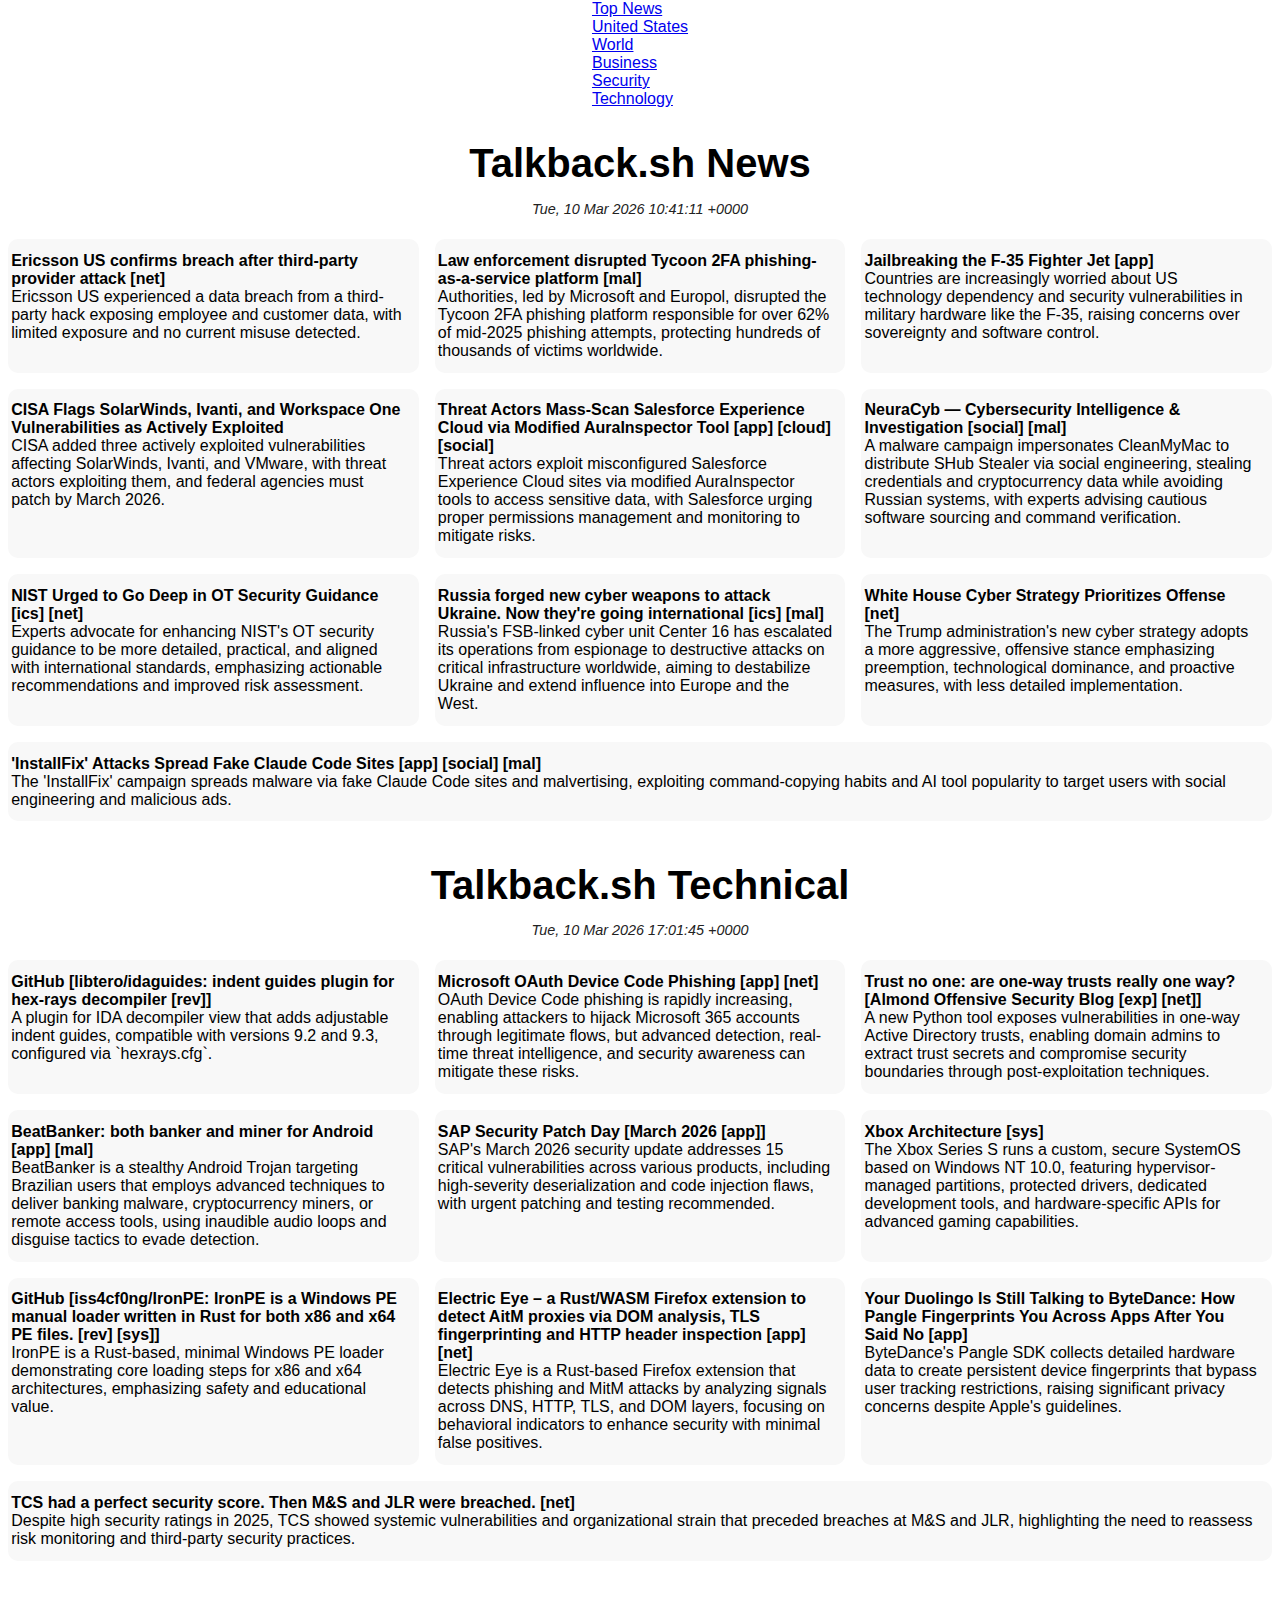
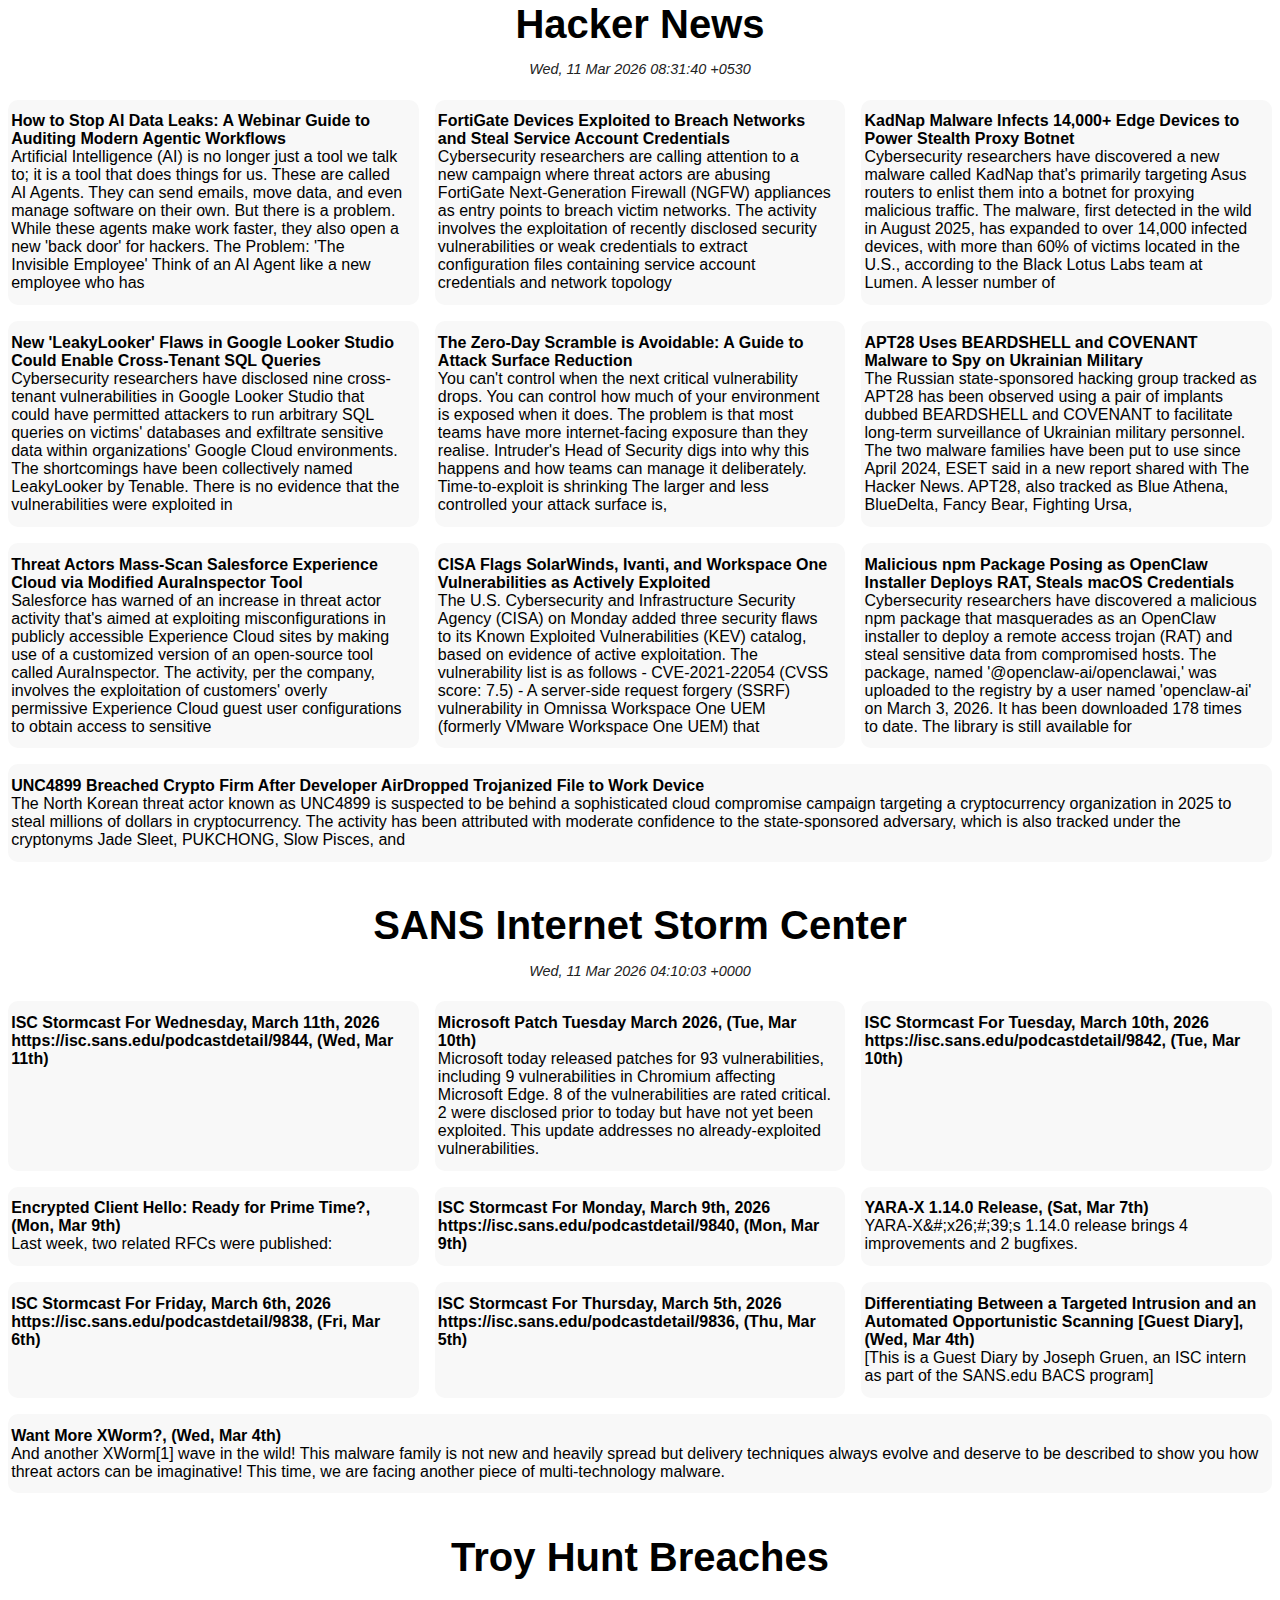
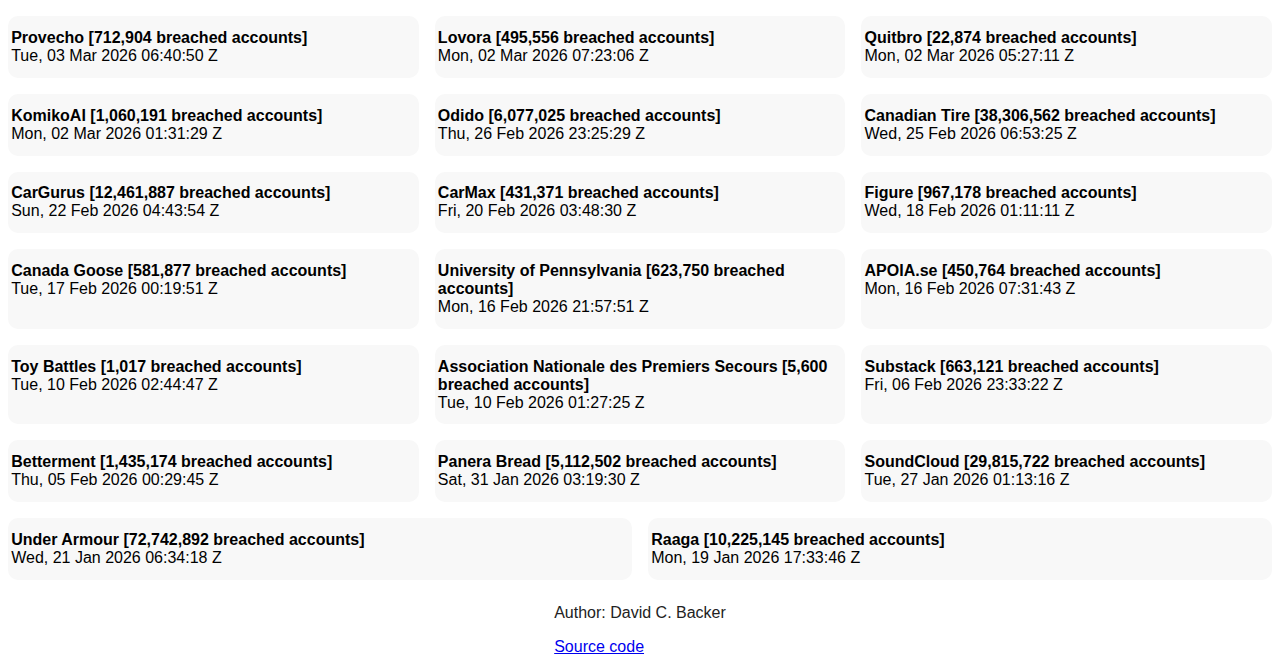
<file: security.html>
<!DOCTYPE html>
<html lang="en">
<head>
    <meta charset="UTF-8">
    <meta name="viewport" content="width=device-width, initial-scale=1.0">
    <title>Security</title>
    <script src="script.js"></script>
    <link rel="stylesheet" href="style.css">
    <link rel="stylesheet" href="https://cdnjs.cloudflare.com/ajax/libs/font-awesome/6.5.1/css/all.min.css" integrity="sha512-DTOQO9RWCH3ppGqcWaEA1BIZOC6xxalwEsw9c2QQeAIftl+Vegovlnee1c9QX4TctnWMn13TZye+giMm8e2LwA==" crossorigin="anonymous" referrerpolicy="no-referrer">
</head>
<body>
        <div class="navbar">
            <a class="icon" href="javascript:void(0);" onclick="myFunction()">
                <i class="fa fa-bars"></i>
            </a>
            <div class="navbar-link"><a href="index.html">Top News</a></div>
            <div class="navbar-link"><a href="us.html">United States</a></div>
            <div class="navbar-link"><a href="world.html">World</a></div>
            <div class="navbar-link"><a href="business.html">Business</a></div>
            <div class="navbar-link" id="active-navbar-link"><a href="security.html">Security</a></div>
            <div class="navbar-link"><a href="technology.html">Technology</a></div>
        </div>
        <h2 id="talkbacksh-news"><a href="https://talkback.sh/">Talkback.sh News</a></h2>
        <p class="last-updated">Tue, 10 Mar 2026 10:41:11 +0000</p>
        <ul class="news-list">
            <li><a href="https://securityaffairs.com/189197/data-breach/ericsson-us-confirms-breach-after-third-party-provider-attack.html" title="Ericsson US experienced a data breach from a third-party hack exposing employee and customer data, with limited exposure and no current misuse detected." target="_blank"><strong>Ericsson US confirms breach after third-party provider attack [net]</strong><br>Ericsson US experienced a data breach from a third-party hack exposing employee and customer data, with limited exposure and no current misuse detected.</a></li>
            <li><a href="https://securityaffairs.com/189205/cyber-crime/law-enforcement-disrupted-tycoon-2fa-phishing-as-a-service-platform.html" title="Authorities, led by Microsoft and Europol, disrupted the Tycoon 2FA phishing platform responsible for over 62% of mid-2025 phishing attempts, protecting hundreds of thousands of victims worldwide." target="_blank"><strong>Law enforcement disrupted Tycoon 2FA phishing-as-a-service platform [mal]</strong><br>Authorities, led by Microsoft and Europol, disrupted the Tycoon 2FA phishing platform responsible for over 62% of mid-2025 phishing attempts, protecting hundreds of thousands of victims worldwide.</a></li>
            <li><a href="https://www.schneier.com/blog/archives/2026/03/jailbreaking-the-f-35-fighter-jet.html" title="Countries are increasingly worried about US technology dependency and security vulnerabilities in military hardware like the F-35, raising concerns over sovereignty and software control." target="_blank"><strong>Jailbreaking the F-35 Fighter Jet [app]</strong><br>Countries are increasingly worried about US technology dependency and security vulnerabilities in military hardware like the F-35, raising concerns over sovereignty and software control.</a></li>
            <li><a href="https://thehackernews.com/2026/03/cisa-flags-solarwinds-ivanti-and.html" title="CISA added three actively exploited vulnerabilities affecting SolarWinds, Ivanti, and VMware, with threat actors exploiting them, and federal agencies must patch by March 2026." target="_blank"><strong>CISA Flags SolarWinds, Ivanti, and Workspace One Vulnerabilities as Actively Exploited</strong><br>CISA added three actively exploited vulnerabilities affecting SolarWinds, Ivanti, and VMware, with threat actors exploiting them, and federal agencies must patch by March 2026.</a></li>
            <li><a href="https://thehackernews.com/2026/03/threat-actors-mass-scan-salesforce.html" title="Threat actors exploit misconfigured Salesforce Experience Cloud sites via modified AuraInspector tools to access sensitive data, with Salesforce urging proper permissions management and monitoring to mitigate risks." target="_blank"><strong>Threat Actors Mass-Scan Salesforce Experience Cloud via Modified AuraInspector Tool [app] [cloud] [social]</strong><br>Threat actors exploit misconfigured Salesforce Experience Cloud sites via modified AuraInspector tools to access sensitive data, with Salesforce urging proper permissions management and monitoring to mitigate risks.</a></li>
            <li><a href="https://www.neuracybintel.com/articles/fake-cleanmymac-website-spreads-shub-stealer-through-clickfix-terminal-trick" title="A malware campaign impersonates CleanMyMac to distribute SHub Stealer via social engineering, stealing credentials and cryptocurrency data while avoiding Russian systems, with experts advising cautious software sourcing and command verification." target="_blank"><strong>NeuraCyb — Cybersecurity Intelligence &amp; Investigation [social] [mal]</strong><br>A malware campaign impersonates CleanMyMac to distribute SHub Stealer via social engineering, stealing credentials and cryptocurrency data while avoiding Russian systems, with experts advising cautious software sourcing and command verification.</a></li>
            <li><a href="https://www.ot.today/nist-urged-to-go-deep-in-ot-security-guidance-a-30933" title="Experts advocate for enhancing NIST's OT security guidance to be more detailed, practical, and aligned with international standards, emphasizing actionable recommendations and improved risk assessment." target="_blank"><strong>NIST Urged to Go Deep in OT Security Guidance [ics] [net]</strong><br>Experts advocate for enhancing NIST's OT security guidance to be more detailed, practical, and aligned with international standards, emphasizing actionable recommendations and improved risk assessment.</a></li>
            <li><a href="https://kyivindependent.com/russia-forged-new-cyber-weapons-to-attack-ukraine-now-theyre-going-international/" title="Russia's FSB-linked cyber unit Center 16 has escalated its operations from espionage to destructive attacks on critical infrastructure worldwide, aiming to destabilize Ukraine and extend influence into Europe and the West." target="_blank"><strong>Russia forged new cyber weapons to attack Ukraine. Now they're going international [ics] [mal]</strong><br>Russia's FSB-linked cyber unit Center 16 has escalated its operations from espionage to destructive attacks on critical infrastructure worldwide, aiming to destabilize Ukraine and extend influence into Europe and the West.</a></li>
            <li><a href="https://www.darkreading.com/cybersecurity-operations/white-house-cyber-strategy-prioritizes-offense" title="The Trump administration's new cyber strategy adopts a more aggressive, offensive stance emphasizing preemption, technological dominance, and proactive measures, with less detailed implementation." target="_blank"><strong>White House Cyber Strategy Prioritizes Offense [net]</strong><br>The Trump administration's new cyber strategy adopts a more aggressive, offensive stance emphasizing preemption, technological dominance, and proactive measures, with less detailed implementation.</a></li>
            <li><a href="https://www.darkreading.com/cloud-security/installfix-attacks-fake-claude-code" title="The 'InstallFix' campaign spreads malware via fake Claude Code sites and malvertising, exploiting command-copying habits and AI tool popularity to target users with social engineering and malicious ads." target="_blank"><strong>'InstallFix' Attacks Spread Fake Claude Code Sites [app] [social] [mal]</strong><br>The 'InstallFix' campaign spreads malware via fake Claude Code sites and malvertising, exploiting command-copying habits and AI tool popularity to target users with social engineering and malicious ads.</a></li>
        </ul>
        <h2 id="talkbacksh-technical"><a href="https://talkback.sh/">Talkback.sh Technical</a></h2>
        <p class="last-updated">Tue, 10 Mar 2026 17:01:45 +0000</p>
        <ul class="news-list">
            <li><a href="https://github.com/libtero/idaguides" title="A plugin for IDA decompiler view that adds adjustable indent guides, compatible with versions 9.2 and 9.3, configured via `hexrays.cfg`." target="_blank"><strong>GitHub [libtero/idaguides: indent guides plugin for hex-rays decompiler [rev]]</strong><br>A plugin for IDA decompiler view that adds adjustable indent guides, compatible with versions 9.2 and 9.3, configured via `hexrays.cfg`.</a></li>
            <li><a href="https://any.run/cybersecurity-blog/oauth-device-code-phishing/" title="OAuth Device Code phishing is rapidly increasing, enabling attackers to hijack Microsoft 365 accounts through legitimate flows, but advanced detection, real-time threat intelligence, and security awareness can mitigate these risks." target="_blank"><strong>Microsoft OAuth Device Code Phishing [app] [net]</strong><br>OAuth Device Code phishing is rapidly increasing, enabling attackers to hijack Microsoft 365 accounts through legitimate flows, but advanced detection, real-time threat intelligence, and security awareness can mitigate these risks.</a></li>
            <li><a href="https://offsec.almond.consulting/trust-no-one_are-one-way-trusts-really-one-way.html" title="A new Python tool exposes vulnerabilities in one-way Active Directory trusts, enabling domain admins to extract trust secrets and compromise security boundaries through post-exploitation techniques." target="_blank"><strong>Trust no one: are one-way trusts really one way? [Almond Offensive Security Blog [exp] [net]]</strong><br>A new Python tool exposes vulnerabilities in one-way Active Directory trusts, enabling domain admins to extract trust secrets and compromise security boundaries through post-exploitation techniques.</a></li>
            <li><a href="https://securelist.com/beatbanker-miner-and-banker/119121/" title="BeatBanker is a stealthy Android Trojan targeting Brazilian users that employs advanced techniques to deliver banking malware, cryptocurrency miners, or remote access tools, using inaudible audio loops and disguise tactics to evade detection." target="_blank"><strong>BeatBanker: both banker and miner for Android [app] [mal]</strong><br>BeatBanker is a stealthy Android Trojan targeting Brazilian users that employs advanced techniques to deliver banking malware, cryptocurrency miners, or remote access tools, using inaudible audio loops and disguise tactics to evade detection.</a></li>
            <li><a href="https://redrays.io/blog/sap-security-patch-day-march-2026/" title="SAP's March 2026 security update addresses 15 critical vulnerabilities across various products, including high-severity deserialization and code injection flaws, with urgent patching and testing recommended." target="_blank"><strong>SAP Security Patch Day [March 2026 [app]]</strong><br>SAP's March 2026 security update addresses 15 critical vulnerabilities across various products, including high-severity deserialization and code injection flaws, with urgent patching and testing recommended.</a></li>
            <li><a href="https://xbsa.pages.dev/" title="The Xbox Series S runs a custom, secure SystemOS based on Windows NT 10.0, featuring hypervisor-managed partitions, protected drivers, dedicated development tools, and hardware-specific APIs for advanced gaming capabilities." target="_blank"><strong>Xbox Architecture [sys]</strong><br>The Xbox Series S runs a custom, secure SystemOS based on Windows NT 10.0, featuring hypervisor-managed partitions, protected drivers, dedicated development tools, and hardware-specific APIs for advanced gaming capabilities.</a></li>
            <li><a href="https://github.com/iss4cf0ng/IronPE" title="IronPE is a Rust-based, minimal Windows PE loader demonstrating core loading steps for x86 and x64 architectures, emphasizing safety and educational value." target="_blank"><strong>GitHub [iss4cf0ng/IronPE: IronPE is a Windows PE manual loader written in Rust for both x86 and x64 PE files. [rev] [sys]]</strong><br>IronPE is a Rust-based, minimal Windows PE loader demonstrating core loading steps for x86 and x64 architectures, emphasizing safety and educational value.</a></li>
            <li><a href="https://bytearchitect.io/network-security/Bypassing-MFA-with-Reverse-Proxies-Building-a-Rust-based-Firefox-Extension-to-Kill-AitM-Phishing/" title="Electric Eye is a Rust-based Firefox extension that detects phishing and MitM attacks by analyzing signals across DNS, HTTP, TLS, and DOM layers, focusing on behavioral indicators to enhance security with minimal false positives." target="_blank"><strong>Electric Eye – a Rust/WASM Firefox extension to detect AitM proxies via DOM analysis, TLS fingerprinting and HTTP header inspection [app] [net]</strong><br>Electric Eye is a Rust-based Firefox extension that detects phishing and MitM attacks by analyzing signals across DNS, HTTP, TLS, and DOM layers, focusing on behavioral indicators to enhance security with minimal false positives.</a></li>
            <li><a href="https://www.buchodi.com/your-duolingo-is-still-talking-to-bytedance-how-pangle-fingerprints-you-across-apps-after-you-said-no/" title="ByteDance's Pangle SDK collects detailed hardware data to create persistent device fingerprints that bypass user tracking restrictions, raising significant privacy concerns despite Apple's guidelines." target="_blank"><strong>Your Duolingo Is Still Talking to ByteDance: How Pangle Fingerprints You Across Apps After You Said No [app]</strong><br>ByteDance's Pangle SDK collects detailed hardware data to create persistent device fingerprints that bypass user tracking restrictions, raising significant privacy concerns despite Apple's guidelines.</a></li>
            <li><a href="https://counterpartywatch.substack.com/p/tcs-had-a-perfect-security-score" title="Despite high security ratings in 2025, TCS showed systemic vulnerabilities and organizational strain that preceded breaches at M&amp;S and JLR, highlighting the need to reassess risk monitoring and third-party security practices." target="_blank"><strong>TCS had a perfect security score. Then M&amp;S and JLR were breached. [net]</strong><br>Despite high security ratings in 2025, TCS showed systemic vulnerabilities and organizational strain that preceded breaches at M&amp;S and JLR, highlighting the need to reassess risk monitoring and third-party security practices.</a></li>
        </ul>
        <h2 id="hacker-news"><a href="https://thehackernews.com/">Hacker News</a></h2>
        <p class="last-updated">Wed, 11 Mar 2026 08:31:40 +0530</p>
        <ul class="news-list">
            <li><a href="https://thehackernews.com/2026/03/how-to-stop-ai-data-leaks-webinar-guide.html" title="Artificial Intelligence (AI) is no longer just a tool we talk to; it is a tool that does things for us. These are called AI Agents. They can send emails, move data, and even manage software on their own.
But there is a problem. While these agents make work faster, they also open a new 'back door' for hackers.
The Problem: 'The Invisible Employee'
Think of an AI Agent like a new employee who has" target="_blank"><strong>How to Stop AI Data Leaks: A Webinar Guide to Auditing Modern Agentic Workflows</strong><br>Artificial Intelligence (AI) is no longer just a tool we talk to; it is a tool that does things for us. These are called AI Agents. They can send emails, move data, and even manage software on their own.
But there is a problem. While these agents make work faster, they also open a new 'back door' for hackers.
The Problem: 'The Invisible Employee'
Think of an AI Agent like a new employee who has</a></li>
            <li><a href="https://thehackernews.com/2026/03/fortigate-devices-exploited-to-breach.html" title="Cybersecurity researchers are calling attention to a new campaign where threat actors are abusing FortiGate Next-Generation Firewall (NGFW) appliances as entry points to breach victim networks.
The activity involves the exploitation of recently disclosed security vulnerabilities or weak credentials to extract configuration files containing service account credentials and network topology" target="_blank"><strong>FortiGate Devices Exploited to Breach Networks and Steal Service Account Credentials</strong><br>Cybersecurity researchers are calling attention to a new campaign where threat actors are abusing FortiGate Next-Generation Firewall (NGFW) appliances as entry points to breach victim networks.
The activity involves the exploitation of recently disclosed security vulnerabilities or weak credentials to extract configuration files containing service account credentials and network topology</a></li>
            <li><a href="https://thehackernews.com/2026/03/kadnap-malware-infects-14000-edge.html" title="Cybersecurity researchers have discovered a new malware called KadNap that's primarily targeting Asus routers to enlist them into a botnet for proxying malicious traffic.
The malware, first detected in the wild in August 2025, has expanded to over 14,000 infected devices, with more than 60% of victims located in the U.S., according to the Black Lotus Labs team at Lumen. A lesser number of" target="_blank"><strong>KadNap Malware Infects 14,000+ Edge Devices to Power Stealth Proxy Botnet</strong><br>Cybersecurity researchers have discovered a new malware called KadNap that's primarily targeting Asus routers to enlist them into a botnet for proxying malicious traffic.
The malware, first detected in the wild in August 2025, has expanded to over 14,000 infected devices, with more than 60% of victims located in the U.S., according to the Black Lotus Labs team at Lumen. A lesser number of</a></li>
            <li><a href="https://thehackernews.com/2026/03/new-leakylooker-flaws-in-google-looker.html" title="Cybersecurity researchers have disclosed nine cross-tenant vulnerabilities in Google Looker Studio that could have permitted attackers to run arbitrary SQL queries on victims' databases and exfiltrate sensitive data within organizations' Google Cloud environments.
The shortcomings have been collectively named LeakyLooker by Tenable. There is no evidence that the vulnerabilities were exploited in" target="_blank"><strong>New 'LeakyLooker' Flaws in Google Looker Studio Could Enable Cross-Tenant SQL Queries</strong><br>Cybersecurity researchers have disclosed nine cross-tenant vulnerabilities in Google Looker Studio that could have permitted attackers to run arbitrary SQL queries on victims' databases and exfiltrate sensitive data within organizations' Google Cloud environments.
The shortcomings have been collectively named LeakyLooker by Tenable. There is no evidence that the vulnerabilities were exploited in</a></li>
            <li><a href="https://thehackernews.com/2026/03/the-zero-day-scramble-is-avoidable.html" title="You can't control when the next critical vulnerability drops. You can control how much of your environment is exposed when it does. The problem is that most teams have more internet-facing exposure than they realise. Intruder's Head of Security digs into why this happens and how teams can manage it deliberately.
Time-to-exploit is shrinking
The larger and less controlled your attack surface is," target="_blank"><strong>The Zero-Day Scramble is Avoidable: A Guide to Attack Surface Reduction</strong><br>You can't control when the next critical vulnerability drops. You can control how much of your environment is exposed when it does. The problem is that most teams have more internet-facing exposure than they realise. Intruder's Head of Security digs into why this happens and how teams can manage it deliberately.
Time-to-exploit is shrinking
The larger and less controlled your attack surface is,</a></li>
            <li><a href="https://thehackernews.com/2026/03/apt28-uses-beardshell-and-covenant.html" title="The Russian state-sponsored hacking group tracked as APT28 has been observed using a pair of implants dubbed BEARDSHELL and COVENANT to facilitate long‑term surveillance of Ukrainian military personnel.
The two malware families have been put to use since April 2024, ESET said in a new report shared with The Hacker News.
APT28, also tracked as Blue Athena, BlueDelta, Fancy Bear, Fighting Ursa," target="_blank"><strong>APT28 Uses BEARDSHELL and COVENANT Malware to Spy on Ukrainian Military</strong><br>The Russian state-sponsored hacking group tracked as APT28 has been observed using a pair of implants dubbed BEARDSHELL and COVENANT to facilitate long‑term surveillance of Ukrainian military personnel.
The two malware families have been put to use since April 2024, ESET said in a new report shared with The Hacker News.
APT28, also tracked as Blue Athena, BlueDelta, Fancy Bear, Fighting Ursa,</a></li>
            <li><a href="https://thehackernews.com/2026/03/threat-actors-mass-scan-salesforce.html" title="Salesforce has warned of an increase in threat actor activity that's aimed at exploiting misconfigurations in publicly accessible Experience Cloud sites by making use of a customized version of an open-source tool called AuraInspector.
The activity, per the company, involves the exploitation of customers' overly permissive Experience Cloud guest user configurations to obtain access to sensitive" target="_blank"><strong>Threat Actors Mass-Scan Salesforce Experience Cloud via Modified AuraInspector Tool</strong><br>Salesforce has warned of an increase in threat actor activity that's aimed at exploiting misconfigurations in publicly accessible Experience Cloud sites by making use of a customized version of an open-source tool called AuraInspector.
The activity, per the company, involves the exploitation of customers' overly permissive Experience Cloud guest user configurations to obtain access to sensitive</a></li>
            <li><a href="https://thehackernews.com/2026/03/cisa-flags-solarwinds-ivanti-and.html" title="The U.S. Cybersecurity and Infrastructure Security Agency (CISA) on Monday added three security flaws to its Known Exploited Vulnerabilities (KEV) catalog, based on evidence of active exploitation.
The vulnerability list is as follows -
CVE-2021-22054 (CVSS score: 7.5) - A server-side request forgery (SSRF) vulnerability in Omnissa Workspace One UEM (formerly VMware Workspace One UEM) that" target="_blank"><strong>CISA Flags SolarWinds, Ivanti, and Workspace One Vulnerabilities as Actively Exploited</strong><br>The U.S. Cybersecurity and Infrastructure Security Agency (CISA) on Monday added three security flaws to its Known Exploited Vulnerabilities (KEV) catalog, based on evidence of active exploitation.
The vulnerability list is as follows -
CVE-2021-22054 (CVSS score: 7.5) - A server-side request forgery (SSRF) vulnerability in Omnissa Workspace One UEM (formerly VMware Workspace One UEM) that</a></li>
            <li><a href="https://thehackernews.com/2026/03/malicious-npm-package-posing-as.html" title="Cybersecurity researchers have discovered a malicious npm package that masquerades as an OpenClaw installer to deploy a remote access trojan (RAT) and steal sensitive data from compromised hosts.
The package, named '@openclaw-ai/openclawai,' was uploaded to the registry by a user named 'openclaw-ai' on March 3, 2026. It has been downloaded 178 times to date. The library is still available for" target="_blank"><strong>Malicious npm Package Posing as OpenClaw Installer Deploys RAT, Steals macOS Credentials</strong><br>Cybersecurity researchers have discovered a malicious npm package that masquerades as an OpenClaw installer to deploy a remote access trojan (RAT) and steal sensitive data from compromised hosts.
The package, named '@openclaw-ai/openclawai,' was uploaded to the registry by a user named 'openclaw-ai' on March 3, 2026. It has been downloaded 178 times to date. The library is still available for</a></li>
            <li><a href="https://thehackernews.com/2026/03/unc4899-used-airdrop-file-transfer-and.html" title="The North Korean threat actor known as UNC4899 is suspected to be behind a sophisticated cloud compromise campaign targeting a cryptocurrency organization in 2025 to steal millions of dollars in cryptocurrency.
The activity has been attributed with moderate confidence to the state-sponsored adversary, which is also tracked under the cryptonyms Jade Sleet, PUKCHONG, Slow Pisces, and" target="_blank"><strong>UNC4899 Breached Crypto Firm After Developer AirDropped Trojanized File to Work Device</strong><br>The North Korean threat actor known as UNC4899 is suspected to be behind a sophisticated cloud compromise campaign targeting a cryptocurrency organization in 2025 to steal millions of dollars in cryptocurrency.
The activity has been attributed with moderate confidence to the state-sponsored adversary, which is also tracked under the cryptonyms Jade Sleet, PUKCHONG, Slow Pisces, and</a></li>
        </ul>
        <h2 id="sans-internet-storm-center"><a href="https://isc.sans.edu/">SANS Internet Storm Center</a></h2>
        <p class="last-updated">Wed, 11 Mar 2026 04:10:03 +0000</p>
        <ul class="news-list">
            <li><a href="https://isc.sans.edu/diary/rss/32784" title="" target="_blank"><strong>ISC Stormcast For Wednesday, March 11th, 2026 https://isc.sans.edu/podcastdetail/9844, (Wed, Mar 11th)</strong><br></a></li>
            <li><a href="https://isc.sans.edu/diary/rss/32782" title="Microsoft today released patches for 93 vulnerabilities, including 9 vulnerabilities in Chromium affecting Microsoft Edge. 8 of the vulnerabilities are rated critical. 2 were disclosed prior to today but have not yet been exploited. This update addresses no already-exploited vulnerabilities." target="_blank"><strong>Microsoft Patch Tuesday March 2026, (Tue, Mar 10th)</strong><br>Microsoft today released patches for 93 vulnerabilities, including 9 vulnerabilities in Chromium affecting Microsoft Edge. 8 of the vulnerabilities are rated critical. 2 were disclosed prior to today but have not yet been exploited. This update addresses no already-exploited vulnerabilities.</a></li>
            <li><a href="https://isc.sans.edu/diary/rss/32780" title="" target="_blank"><strong>ISC Stormcast For Tuesday, March 10th, 2026 https://isc.sans.edu/podcastdetail/9842, (Tue, Mar 10th)</strong><br></a></li>
            <li><a href="https://isc.sans.edu/diary/rss/32778" title="Last week, two related RFCs were published:" target="_blank"><strong>Encrypted Client Hello: Ready for Prime Time?, (Mon, Mar 9th)</strong><br>Last week, two related RFCs were published:</a></li>
            <li><a href="https://isc.sans.edu/diary/rss/32776" title="" target="_blank"><strong>ISC Stormcast For Monday, March 9th, 2026 https://isc.sans.edu/podcastdetail/9840, (Mon, Mar 9th)</strong><br></a></li>
            <li><a href="https://isc.sans.edu/diary/rss/32774" title="YARA-X&amp;#;x26;#;39;s 1.14.0 release brings 4 improvements and 2 bugfixes." target="_blank"><strong>YARA-X 1.14.0 Release, (Sat, Mar 7th)</strong><br>YARA-X&amp;#;x26;#;39;s 1.14.0 release brings 4 improvements and 2 bugfixes.</a></li>
            <li><a href="https://isc.sans.edu/diary/rss/32772" title="" target="_blank"><strong>ISC Stormcast For Friday, March 6th, 2026 https://isc.sans.edu/podcastdetail/9838, (Fri, Mar 6th)</strong><br></a></li>
            <li><a href="https://isc.sans.edu/diary/rss/32770" title="" target="_blank"><strong>ISC Stormcast For Thursday, March 5th, 2026 https://isc.sans.edu/podcastdetail/9836, (Thu, Mar 5th)</strong><br></a></li>
            <li><a href="https://isc.sans.edu/diary/rss/32768" title="[This is a Guest Diary by Joseph Gruen, an ISC intern as part of the SANS.edu BACS program]" target="_blank"><strong>Differentiating Between a Targeted Intrusion and an Automated Opportunistic Scanning [Guest Diary], (Wed, Mar 4th)</strong><br>[This is a Guest Diary by Joseph Gruen, an ISC intern as part of the SANS.edu BACS program]</a></li>
            <li><a href="https://isc.sans.edu/diary/rss/32766" title="And another XWorm[1] wave in the wild! This malware family is not new and heavily spread but delivery techniques always evolve and deserve to be described to show you how threat actors can be imaginative! This time, we are facing another piece of multi-technology malware." target="_blank"><strong>Want More XWorm?, (Wed, Mar 4th)</strong><br>And another XWorm[1] wave in the wild! This malware family is not new and heavily spread but delivery techniques always evolve and deserve to be described to show you how threat actors can be imaginative! This time, we are facing another piece of multi-technology malware.</a></li>
        </ul>
        <h2 id="troy-hunt-breaches"><a href="https://troyhunt.com/">Troy Hunt Breaches</a></h2>
        <p class="last-updated"></p>
        <ul class="news-list">
            <li><a href="https://haveibeenpwned.com/Breach/Provecho" target="_blank"><strong>Provecho [712,904 breached accounts]</strong><br>Tue, 03 Mar 2026 06:40:50 Z</a></li>
            <li><a href="https://haveibeenpwned.com/Breach/Lovora" target="_blank"><strong>Lovora [495,556 breached accounts]</strong><br>Mon, 02 Mar 2026 07:23:06 Z</a></li>
            <li><a href="https://haveibeenpwned.com/Breach/Quitbro" target="_blank"><strong>Quitbro [22,874 breached accounts]</strong><br>Mon, 02 Mar 2026 05:27:11 Z</a></li>
            <li><a href="https://haveibeenpwned.com/Breach/KomikoAI" target="_blank"><strong>KomikoAI [1,060,191 breached accounts]</strong><br>Mon, 02 Mar 2026 01:31:29 Z</a></li>
            <li><a href="https://haveibeenpwned.com/Breach/Odido" target="_blank"><strong>Odido [6,077,025 breached accounts]</strong><br>Thu, 26 Feb 2026 23:25:29 Z</a></li>
            <li><a href="https://haveibeenpwned.com/Breach/CanadianTire" target="_blank"><strong>Canadian Tire [38,306,562 breached accounts]</strong><br>Wed, 25 Feb 2026 06:53:25 Z</a></li>
            <li><a href="https://haveibeenpwned.com/Breach/CarGurus" target="_blank"><strong>CarGurus [12,461,887 breached accounts]</strong><br>Sun, 22 Feb 2026 04:43:54 Z</a></li>
            <li><a href="https://haveibeenpwned.com/Breach/CarMax" target="_blank"><strong>CarMax [431,371 breached accounts]</strong><br>Fri, 20 Feb 2026 03:48:30 Z</a></li>
            <li><a href="https://haveibeenpwned.com/Breach/Figure" target="_blank"><strong>Figure [967,178 breached accounts]</strong><br>Wed, 18 Feb 2026 01:11:11 Z</a></li>
            <li><a href="https://haveibeenpwned.com/Breach/CanadaGoose" target="_blank"><strong>Canada Goose [581,877 breached accounts]</strong><br>Tue, 17 Feb 2026 00:19:51 Z</a></li>
            <li><a href="https://haveibeenpwned.com/Breach/UniversityOfPennsylvania" target="_blank"><strong>University of Pennsylvania [623,750 breached accounts]</strong><br>Mon, 16 Feb 2026 21:57:51 Z</a></li>
            <li><a href="https://haveibeenpwned.com/Breach/APOIAse" target="_blank"><strong>APOIA.se [450,764 breached accounts]</strong><br>Mon, 16 Feb 2026 07:31:43 Z</a></li>
            <li><a href="https://haveibeenpwned.com/Breach/ToyBattles" target="_blank"><strong>Toy Battles [1,017 breached accounts]</strong><br>Tue, 10 Feb 2026 02:44:47 Z</a></li>
            <li><a href="https://haveibeenpwned.com/Breach/ANPS" target="_blank"><strong>Association Nationale des Premiers Secours [5,600 breached accounts]</strong><br>Tue, 10 Feb 2026 01:27:25 Z</a></li>
            <li><a href="https://haveibeenpwned.com/Breach/Substack" target="_blank"><strong>Substack [663,121 breached accounts]</strong><br>Fri, 06 Feb 2026 23:33:22 Z</a></li>
            <li><a href="https://haveibeenpwned.com/Breach/Betterment" target="_blank"><strong>Betterment [1,435,174 breached accounts]</strong><br>Thu, 05 Feb 2026 00:29:45 Z</a></li>
            <li><a href="https://haveibeenpwned.com/Breach/PaneraBread" target="_blank"><strong>Panera Bread [5,112,502 breached accounts]</strong><br>Sat, 31 Jan 2026 03:19:30 Z</a></li>
            <li><a href="https://haveibeenpwned.com/Breach/SoundCloud" target="_blank"><strong>SoundCloud [29,815,722 breached accounts]</strong><br>Tue, 27 Jan 2026 01:13:16 Z</a></li>
            <li><a href="https://haveibeenpwned.com/Breach/UnderArmour" target="_blank"><strong>Under Armour [72,742,892 breached accounts]</strong><br>Wed, 21 Jan 2026 06:34:18 Z</a></li>
            <li><a href="https://haveibeenpwned.com/Breach/Raaga" target="_blank"><strong>Raaga [10,225,145 breached accounts]</strong><br>Mon, 19 Jan 2026 17:33:46 Z</a></li>
        </ul>
        <footer>
        <p>Author: David C. Backer</p>
        <p><a href="https://github.com/davidcbacker/news">Source code</a></p>
        </footer>
    </body>
</html>
</file>
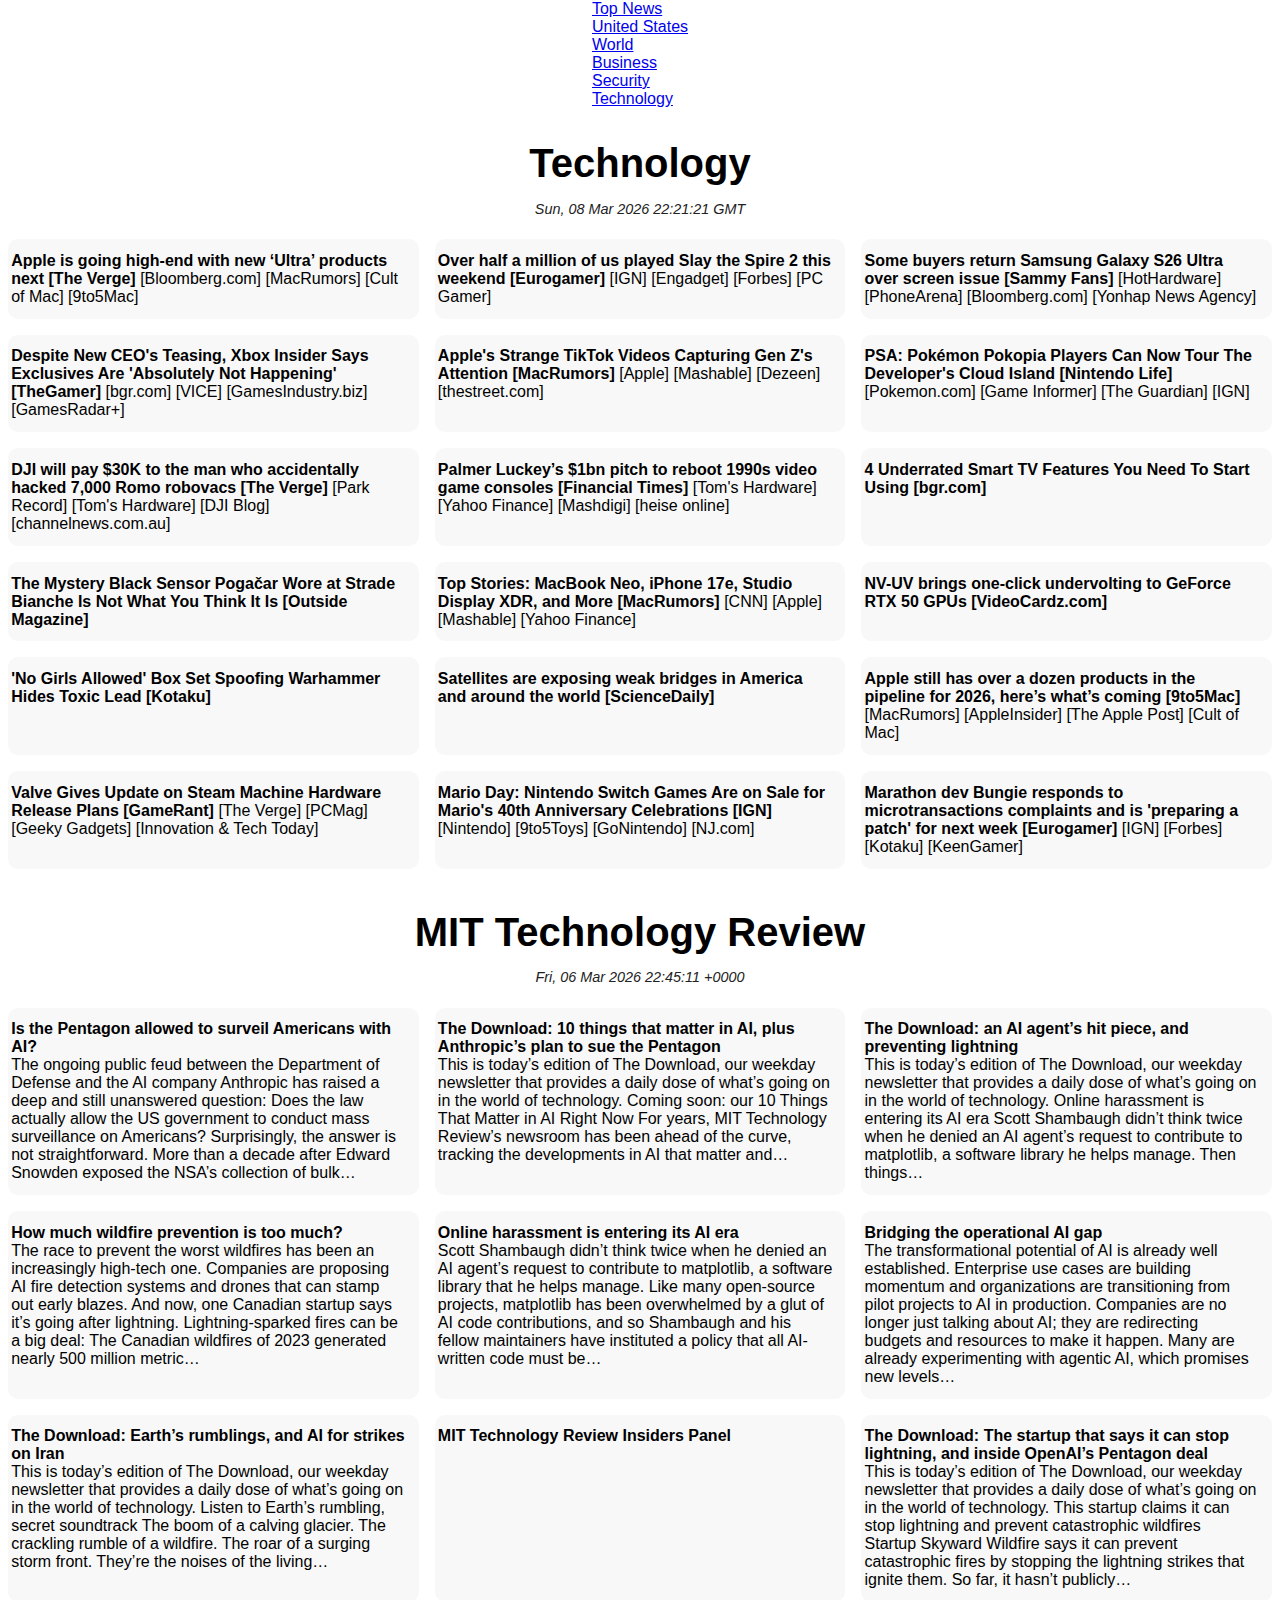
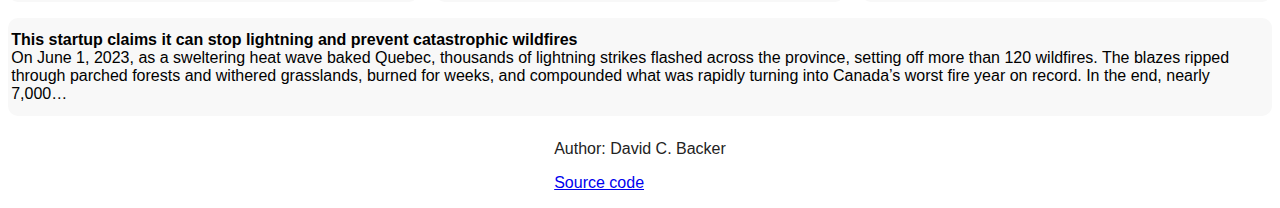
<file: technology.html>
<!DOCTYPE html>
<html lang="en">
<head>
    <meta charset="UTF-8">
    <meta name="viewport" content="width=device-width, initial-scale=1.0">
    <title>Technology</title>
    <script src="script.js"></script>
    <link rel="stylesheet" href="style.css">
    <link rel="stylesheet" href="https://cdnjs.cloudflare.com/ajax/libs/font-awesome/6.5.1/css/all.min.css" integrity="sha512-DTOQO9RWCH3ppGqcWaEA1BIZOC6xxalwEsw9c2QQeAIftl+Vegovlnee1c9QX4TctnWMn13TZye+giMm8e2LwA==" crossorigin="anonymous" referrerpolicy="no-referrer">
</head>
<body>
        <div class="navbar">
            <a class="icon" href="javascript:void(0);" onclick="myFunction()">
                <i class="fa fa-bars"></i>
            </a>
            <div class="navbar-link"><a href="index.html">Top News</a></div>
            <div class="navbar-link"><a href="us.html">United States</a></div>
            <div class="navbar-link"><a href="world.html">World</a></div>
            <div class="navbar-link"><a href="business.html">Business</a></div>
            <div class="navbar-link"><a href="security.html">Security</a></div>
            <div class="navbar-link" id="active-navbar-link"><a href="technology.html">Technology</a></div>
        </div>
        <h2 id="technology"><a href="https://news.google.com/topics/CAAqJggKIiBDQkFTRWdvSUwyMHZNRGRqTVhZU0FtVnVHZ0pWVXlnQVAB">Technology</a></h2>
        <p class="last-updated">Sun, 08 Mar 2026 22:21:21 GMT</p>
        <ul class="news-list">
            <li><a href="https://news.google.com/rss/articles/[base64]?oc=5" title="Apple is going high-end with new ‘Ultra’ products next [The Verge]" target="_blank"><strong>Apple is going high-end with new ‘Ultra’ products next [The Verge]</strong></a> <a href="https://news.google.com/rss/articles/[base64]?oc=5" title="Apple ‘Ultra’ Products Expansion Is Up Next After MacBook Neo Launch" target="_blank">[Bloomberg.com]</a> <a href="https://news.google.com/rss/articles/CBMidEFVX3lxTE5LeUV4UDJVX0w4dTNhTnBLSGZHVXotandvRmdtYjdfZ2xOX0Q2YnZPQ0ZSa0t3dmR5N2dJX0VkUGlDZElhZnNNdXB6N1FTSjFULUNicUJTTTRTSUZMWUVGN2dQdHY0OEgtMFp0YTJyT3k1VUZj?oc=5" title="Apple Planning 'MacBook Ultra' With Touchscreen and Higher Price" target="_blank">[MacRumors]</a> <a href="https://news.google.com/rss/articles/CBMicEFVX3lxTFBUUl9GcGpkN0VuUnc2S1lfbVJuS2Q1VWhRZEhhNHp5bFkzdmJuTEd2QXpUbUk1Sk90TFc3eXFjUmphOEczMXQ1Z3l5RjRrZE55RkZLbTFpNnJVa2VHT3VDRGhJN0J1Z2FmWk9mdEViQWU?oc=5" title="3 reasons why you shouldn’t wait for the M6 MacBook Pro" target="_blank">[Cult of Mac]</a> <a href="https://news.google.com/rss/articles/[base64]?oc=5" title="Apple still expected to release an even bigger, ‘Ultra’ MacBook Pro update this year" target="_blank">[9to5Mac]</a></li>
            <li><a href="https://news.google.com/rss/articles/[base64]?oc=5" title="Over half a million of us played Slay the Spire 2 this weekend [Eurogamer]" target="_blank"><strong>Over half a million of us played Slay the Spire 2 this weekend [Eurogamer]</strong></a> <a href="https://news.google.com/rss/articles/CBMic0FVX3lxTE1STVV6b1ZkeF82MDVPNl85UUxDNDY2OW5TSkNKV24wWTBiZGo4Zl81b0NNeWRwYlpDc1dYQjhFZkZBczk3cXRzZzlDbU1BNnd3UlZUTzVNSHVadnBsQzdKSl93S2JNQnRLMVB2SmQ0Z1pxdGs?oc=5" title="Slay the Spire 2 Early Access Review So Far" target="_blank">[IGN]</a> <a href="https://news.google.com/rss/articles/[base64]?oc=5" title="Slay the Spire 2, Scott Pilgrim EX and other new indie games worth checking out" target="_blank">[Engadget]</a> <a href="https://news.google.com/rss/articles/[base64]?oc=5" title="‘Slay The Spire 2’ Breaks Two Steam Player Count Records In One Day" target="_blank">[Forbes]</a> <a href="https://news.google.com/rss/articles/[base64]?oc=5" title="Slay the Spire 2 dev says its Marathon joke turned out 'a bit meaner than expected' in hindsight: 'To be fair I didn't think we'd actually pass Marathon in concurrent users'" target="_blank">[PC Gamer]</a></li>
            <li><a href="https://news.google.com/rss/articles/[base64]?oc=5" title="Some buyers return Samsung Galaxy S26 Ultra over screen issue [Sammy Fans]" target="_blank"><strong>Some buyers return Samsung Galaxy S26 Ultra over screen issue [Sammy Fans]</strong></a> <a href="https://news.google.com/rss/articles/CBMiggFBVV95cUxNQ1RzTXkwQUFQN0lvNlNfQUttZlRxeER6amY3QS03c09PcDlrZUZYQkxySEtONXNCOWhIMFZQeTk2cUpRVkVqblZkNXFZTlV3Y2U3RDJvVmV4eDlPZi1zcWNmMXZkSDRoZmJBTlJwMUlDRFJFZkZmWGRkcmpQQ2txQThB?oc=5" title="Samsung Galaxy S26 Ultra Performance Preview: Early Benchmarks Revealed" target="_blank">[HotHardware]</a> <a href="https://news.google.com/rss/articles/[base64]?oc=5" title="The Galaxy S26 Ultra’s privacy display has problems" target="_blank">[PhoneArena]</a> <a href="https://news.google.com/rss/articles/[base64]?oc=5" title="Samsung’s Galaxy S26 Ultra Is a Privacy-First Powerhouse" target="_blank">[Bloomberg.com]</a> <a href="https://news.google.com/rss/articles/CBMiWkFVX3lxTE9IdXFkTGlOcXZfb3c0ejhYd1ZuWjhnMVROSUV0UzE5bWJCSE02b0NiQ0dGczlzOUkyWWl2ckJON0VrR04wNExwR2g1c0ZuZnNmSjE4NWNWR3p4UQ?oc=5" title="Preorders for Galaxy S26 series hit 1.35 mln in S. Korea" target="_blank">[Yonhap News Agency]</a></li>
            <li><a href="https://news.google.com/rss/articles/CBMihgFBVV95cUxPby1HSnlxdjJXOGtOYmZjNjQ1ZElzWWxOT0dSNl95Njh6dVU5cjRwR3gxNmg2U2Ffdnlsa1dEMnRaYjVBMl9mMXdQdGpTQ3pCbnlOMnZiYkE0UHRmWUZGN0toUWl2NVlDNERrTWdTLUxnVWEtcUdLOVotNnY5WTBSTURhYkJKUQ?oc=5" title="Despite New CEO's Teasing, Xbox Insider Says Exclusives Are 'Absolutely Not Happening' [TheGamer]" target="_blank"><strong>Despite New CEO's Teasing, Xbox Insider Says Exclusives Are 'Absolutely Not Happening' [TheGamer]</strong></a> <a href="https://news.google.com/rss/articles/CBMifEFVX3lxTE03M2UzMHNVWWpXOUNKbm95d0VnbW1GWlREWVBpOG9TdE52S1pVMmxudU04YlhWOC15NU5TOG1Sd1NKM2E1dmVycngxMTE2cFBmcnFtRURIR0l1UlppY2dsRHBReEw3SkNMZmNTTEdVQm52QV8zMFhpbTNIdmY?oc=5" title="The Rumors About The Next Xbox Console Were True, And It Could Change Gaming" target="_blank">[bgr.com]</a> <a href="https://news.google.com/rss/articles/CBMickFVX3lxTE5WZnJuYzkyMGVvR2FNQmh2Z3otM2ZYODBFWTVzOEhyLXlEb0E1dWtLUTNyZWpXbTBKZGlPMHp4V1pYaWJIelBNSHB6ZXRaVXBNUGozemRId1FiQ0JwRlFGLXlzbVA4QTFCS0ZzNFNVaE5rdw?oc=5" title="When Will Xbox’s Project Helix Release?" target="_blank">[VICE]</a> <a href="https://news.google.com/rss/articles/[base64]?oc=5" title="Next-gen Xbox console, codenamed Project Helix, will play PC games" target="_blank">[GamesIndustry.biz]</a> <a href="https://news.google.com/rss/articles/[base64]?oc=5" title="Project Helix 'might be Microsoft's last attempt to make their hardware business work,' analyst suggests: 'There is nobody in this industry who believes there will be another Xbox if this next machine fails'" target="_blank">[GamesRadar+]</a></li>
            <li><a href="https://news.google.com/rss/articles/CBMifkFVX3lxTE5zblZBN3ZjT25Bc0dnS1VRLTNmSmJRV3Y1SC0tSk9oQVNsVkx4aFBkRE1GeG01c2laaHRDUEV0S1NyMGFjcjNaWDZmenNaNERVcURBZEdoN2pnNDFpWHRvNEdIc2t2OVlzbm9NOGpJWDVueVpLTnBMQWZVeUtCZw?oc=5" title="Apple's Strange TikTok Videos Capturing Gen Z's Attention [MacRumors]" target="_blank"><strong>Apple's Strange TikTok Videos Capturing Gen Z's Attention [MacRumors]</strong></a> <a href="https://news.google.com/rss/articles/CBMiSkFVX3lxTE0zUFJGcWw3TXRQekFfQUtKaXJCX3VEbUVIaGJYaE1QM09Lb2xFSjQ5OEY5Q1dXR2laTFRmY19XUEJCSjU2SGkxdWtR?oc=5" title="MacBook Neo" target="_blank">[Apple]</a> <a href="https://news.google.com/rss/articles/CBMibkFVX3lxTE1mcHB1SVc5OE1MenFkUWpQX3k3UlhnQVUyaElyOHBWRHhFRVpFeldBbm9LdTBnenJaZjh5NE9yc0ZYVnZNMHF2Mksya29QQ214bGJVWFpOUElETFBDazhSV1ZLRWEwWGJvZVBYTmR3?oc=5" title="MacBook Neo vs. MacBook Air (M5): How Apple's new laptops compare" target="_blank">[Mashable]</a> <a href="https://news.google.com/rss/articles/CBMie0FVX3lxTE1TdjJmSXlLb3lUZ2NxZ2hSRG5qM0lnU2pEcG9qNmlNM3dpbEhVS1NXelZMUDFaOGR6dTdJM0QzREE0R3dqYTRiYWx0M1F3LU1xTk5BZktkOC1KUGtvTzZPem9rR1ZGa3ZpZ2NFaTd0aWJKOHlJaUQ4Rm9MNA?oc=5" title="'We're certainly not making any compromises on the design' says Apple's head of design" target="_blank">[Dezeen]</a> <a href="https://news.google.com/rss/articles/CBMiggFBVV95cUxPdnJKX2RIenl2NVB5b0lwOXlMSVJmZkswZU56ZmVPME5mOVRTX0wyV1NidmxLZ1BTOTVlYnY3OGZkdXVSVVVUY1hwNTI4NHlnb25XSl9wNFA5d1RZVU9zbkU3REpjWkNWRWRNbmxNNWNUOGhZLWpuVC1rRDBiMV90bXBn?oc=5" title="Apple’s latest product is a game-changer" target="_blank">[thestreet.com]</a></li>
            <li><a href="https://news.google.com/rss/articles/[base64]?oc=5" title="PSA: Pokémon Pokopia Players Can Now Tour The Developer's Cloud Island [Nintendo Life]" target="_blank"><strong>PSA: Pokémon Pokopia Players Can Now Tour The Developer's Cloud Island [Nintendo Life]</strong></a> <a href="https://news.google.com/rss/articles/[base64]?oc=5" title="Pokémon Pokopia Is Available Now on Nintendo Switch 2" target="_blank">[Pokemon.com]</a> <a href="https://news.google.com/rss/articles/CBMidkFVX3lxTE1GdkRfamFtTzNHazhRSlJqVHIzVmZ4NnU1d1ZxWkxaanp6WXd3eE5HR0stcFF0QVRCUWZGdzBqbl9QdlJQblJvOG05TDJkR0M1SkpHZlNiak16SnMxX1Ffbi1vR01qLXJnRjhUVkF3N1dKLWlJS1E?oc=5" title="Pokémon Pokopia Review - A Pleasant Paradise" target="_blank">[Game Informer]</a> <a href="https://news.google.com/rss/articles/[base64]?oc=5" title="Pokémon Pokopia review – collectible creatures create their own perfect world" target="_blank">[The Guardian]</a> <a href="https://news.google.com/rss/articles/CBMid0FVX3lxTE0zYU9GNjNvQjZKNkZaNGlPQnVHT1hyV1JXYS1vNmtUejk5WEFTV1NScTRDRUUwRHRjbzZwTzdkSU1IdEx3SG9sME83ZmRuLU14UkRoZ3A2N1Y4UWo0SWZsMVRCY1RUVkQzTTZJODJTS1NteW42TXFv?oc=5" title="All New Pokemon in Pokopia" target="_blank">[IGN]</a></li>
            <li><a href="https://news.google.com/rss/articles/[base64]?oc=5" title="DJI will pay $30K to the man who accidentally hacked 7,000 Romo robovacs [The Verge]" target="_blank"><strong>DJI will pay $30K to the man who accidentally hacked 7,000 Romo robovacs [The Verge]</strong></a> <a href="https://news.google.com/rss/articles/[base64]?oc=5" title="More Dogs on Main: Filthy dirty, spying robot vacuums" target="_blank">[Park Record]</a> <a href="https://news.google.com/rss/articles/[base64]?oc=5" title="Engineer receives $30,000 for exposing a vulnerability affecting 7,000 robot vacuum cleaners — tinkerer just wanted to drive his robot vacuum with a PS5 controller" target="_blank">[Tom's Hardware]</a> <a href="https://news.google.com/rss/articles/[base64]?oc=5" title="Security and Continuous Improvement: ROMO’s Path Forward" target="_blank">[DJI Blog]</a> <a href="https://news.google.com/rss/articles/[base64]?oc=5" title="DJI Pays A$45K To User After Home Security Viewing Breach" target="_blank">[channelnews.com.au]</a></li>
            <li><a href="https://news.google.com/rss/articles/CBMicEFVX3lxTE5xNVp6WkFDUUNyMy1HWlVxSHZzSFdpX0Z0SS1FUWJDOEtmTlBlX2s5cHlfaXZsTFlJT295VjZqZU9hYXNZTHotVy1fRlc5Y1hlT2dPSmNDMnN1dkFOOG9RRTNHZFlmZTliNHFoRFhBSVY?oc=5" title="Palmer Luckey’s $1bn pitch to reboot 1990s video game consoles [Financial Times]" target="_blank"><strong>Palmer Luckey’s $1bn pitch to reboot 1990s video game consoles [Financial Times]</strong></a> <a href="https://news.google.com/rss/articles/[base64]?oc=5" title="Palmer Luckey’s retro gaming venture seeks $1 billion valuation as FPGA-based Nintendo 64 clone launch nears — ModRetro's M64 console plays original N64 cartridges, supports 4K resolution" target="_blank">[Tom's Hardware]</a> <a href="https://news.google.com/rss/articles/CBMihwFBVV95cUxOM0xydEIxa1RhbmdzQkRtN2pILW5SZm1DYmk3dG1wUFpVNE90eDN3eTRYcGFpR0hFZ1lRY1FDbnFZVXV3T1VSUEt1THJWbVJIYjVSVE8zN3hSUlc4LXVrTG84WDhzcFRfWHBDMzlUQmhWOEZqR1FqSzVvQWpaTGZkVVN4SVpKWUE?oc=5" title="Palmer Luckey’s retro gaming startup ModRetro reportedly seeks funding at $1B valuation" target="_blank">[Yahoo Finance]</a> <a href="https://news.google.com/rss/articles/[base64]?oc=5" title="From defense weapons to Game Boy! Palmer Luckey reportedly seeks $10 billion in funding to fully revive the 90s retro game console ecosystem | mashdigi - Technology, New Products, Interesting News, Trends" target="_blank">[Mashdigi]</a> <a href="https://news.google.com/rss/articles/[base64]?oc=5" title="Report: Palmer Luckey values retro consoles at billions" target="_blank">[heise online]</a></li>
            <li><a href="https://news.google.com/rss/articles/CBMifkFVX3lxTE9mZ21iMjJKdGNtRVkyaDhjUGNaV2xtUnBURVVjMk1lNHZVOXY2M3k4aHRuZG92SjhrV0dtbW5YNjh2VS0ySVhTZUxwRlRlQ2w4VF91YW44cG9ZaHN5d3kxX2pLTUpud254TWtWQm1HMUgwbXc2UmVZeFd4SFRGUQ?oc=5" title="4 Underrated Smart TV Features You Need To Start Using [bgr.com]" target="_blank"><strong>4 Underrated Smart TV Features You Need To Start Using [bgr.com]</strong></a></li>
            <li><a href="https://news.google.com/rss/articles/CBMifkFVX3lxTE9QeUY2bzJ5a01hZmMwbWhKVDdHeVI3ZGk0d25iejZFU19RVEJsWExSVzVVWVBzbDk3ZWlzSjF1aGp2RnZsdFNROTVGOHVWNXdxQXpQME5SOU41bWtTY1NHcnl2SHppODlSNlY4VGFLSmk4SGxRRHBoOFJuZVdIZw?oc=5" title="The Mystery Black Sensor Pogačar Wore at Strade Bianche Is Not What You Think It Is [Outside Magazine]" target="_blank"><strong>The Mystery Black Sensor Pogačar Wore at Strade Bianche Is Not What You Think It Is [Outside Magazine]</strong></a></li>
            <li><a href="https://news.google.com/rss/articles/CBMifEFVX3lxTE5hUzFxMFlWSGlWM0dNQi1seGRmNi1HeFhOM1YxMWM5ODRJU0JzQjZkRU5KUTdhTllueG8yQUZoUXVKYkZZemFXazRlV0pTWjVmVnc0a0xLbTV6YWh1ak9xZFFsejFYaWNGcWlKM1Z0Y1Zrc2NFeTBNaWk4WUc?oc=5" title="Top Stories: MacBook Neo, iPhone 17e, Studio Display XDR, and More [MacRumors]" target="_blank"><strong>Top Stories: MacBook Neo, iPhone 17e, Studio Display XDR, and More [MacRumors]</strong></a> <a href="https://news.google.com/rss/articles/CBMia0FVX3lxTE1qREVrRGxjMTlidzQ1WGhRYjd1SjlNUWlqeXBwLU5SVGdhNWZuNFRuMW40NGs3QXJEX2Y2WWtJWHZ6MmRSNkdmckllVWRCWGhDNlZVX1VsLWt3SVgxNUg5OV9DV2dYTXZtZm9V?oc=5" title="Apple launches cheaper iPhone 17e in push to boost iPhone sales" target="_blank">[CNN]</a> <a href="https://news.google.com/rss/articles/CBMidkFVX3lxTE8xUzR3TGNLcE5NeU96MEVkbU9zaHd4cW5KRWdDOUp6S3FiWWQwMGl2T21HZFItQk9LcHpvR0d0YUhpRXd3TW1vWHJQRGhJX0c2ZUFyVjlxOUdzejdaZXdGOGlnQWZrdlFDbzNOYmpMSWMyOTBqTXc?oc=5" title="Apple introduces iPhone 17e" target="_blank">[Apple]</a> <a href="https://news.google.com/rss/articles/CBMidkFVX3lxTE9vdklnZW9QVXBFWXBSU2VfNkl0bkxYRGVuUVppX19iMjJta0VlZEJYMVdUdHU1TGxscVJLa0VTQUV4OVhTMkRKU0x6a1plNld6RS1LOEdHWlJiRENHNzZ6Y3hlS1Q2LVRFY2wyWGJCVVFnQndFTGc?oc=5" title="T-Mobile is giving away the iPhone 17e and iPad Air for free — here's how to qualify" target="_blank">[Mashable]</a> <a href="https://news.google.com/rss/articles/CBMihgFBVV95cUxNMFhCQXhrUU80WFI0SXdBWHpEMWRLR3E0OVR2ZVdlZjhNaDBkLWV1NnUyRFlWa3FvOWNqY3FjNFRlTXZBa3U0N2pGWDdNQkw4XzVaZEtDV055VlB3NnQ3MWhUN1I2QnBWZ0NHQ1d5aFJVLWhFZnlNT2FRdUJsMV9DNVR2MzJvUQ?oc=5" title="Apple Just Sent Investors a Message: Is The Stock a Buy?" target="_blank">[Yahoo Finance]</a></li>
            <li><a href="https://news.google.com/rss/articles/CBMijwFBVV95cUxPaEZyN3hMMHZxSTNGRUQ3S1A5QW9lUDBpb2hJQ2xJN2RoTG5ocnJpZXFDLTFSWDJkenJ2TkQ1Rk9NVUxYM0NfejNmZk1ZWjdDVi0wdi11MU9qdWN5OEVrYXlSaC1mRHdoMXV3eG5nWGhYR0xCNjdJaDNjNEFwcER0TWxCWEI4RU5pbmVJMlJ5bw?oc=5" title="NV-UV brings one-click undervolting to GeForce RTX 50 GPUs [VideoCardz.com]" target="_blank"><strong>NV-UV brings one-click undervolting to GeForce RTX 50 GPUs [VideoCardz.com]</strong></a></li>
            <li><a href="https://news.google.com/rss/articles/CBMijgFBVV95cUxQeHlxd0wxWEN4dHNERC16MnNzSEl0X3BxNENkVmU0d0V6Uk84MS0zT2FYM2lVaGlqbU5nY2V6dWJmRi1YOHAxTUVOclJ1RzNlRjkyZFZrS3FTZHJjTEJEaXd3MHE4QV9NSWI2OHF3aWhFVXE4QWdQNlBpNUIzLWZOLWcwWDJTTFc3bmVrT2tR?oc=5" title="'No Girls Allowed' Box Set Spoofing Warhammer Hides Toxic Lead [Kotaku]" target="_blank"><strong>'No Girls Allowed' Box Set Spoofing Warhammer Hides Toxic Lead [Kotaku]</strong></a></li>
            <li><a href="https://news.google.com/rss/articles/CBMib0FVX3lxTE5icThnZ3kwQXZ1VFNvLUFncGlQdm4wZ2lNRE9lTFhiTkhDUzMzSWdsRnZneHNjMjNYLWUyUklYT180dFFNZnlac1UtRUFVdU5JLVVPbWpYVzdVNXhQM2hCcjlCdEFJVWk1ZDRyUnJlNA?oc=5" title="Satellites are exposing weak bridges in America and around the world [ScienceDaily]" target="_blank"><strong>Satellites are exposing weak bridges in America and around the world [ScienceDaily]</strong></a></li>
            <li><a href="https://news.google.com/rss/articles/[base64]?oc=5" title="Apple still has over a dozen products in the pipeline for 2026, here’s what’s coming [9to5Mac]" target="_blank"><strong>Apple still has over a dozen products in the pipeline for 2026, here’s what’s coming [9to5Mac]</strong></a> <a href="https://news.google.com/rss/articles/CBMigAFBVV95cUxOcmsyTDh2aFR1MFB2T2JwLWx1Ykc2eDhOQjBZSEpla285UnhzYURVSC1USHlaQ2ZZcUFaRHN3TzBrc0xCLUZKQkpobzdaRGlzcDh3OGlSSENTYjFlU1JWRW1Zei1SeVhwVGg4eWMwSEhXbjR5aVh0emM5alNUVzhqOQ?oc=5" title="Apple Still Has More New Macs Planned for 2026" target="_blank">[MacRumors]</a> <a href="https://news.google.com/rss/articles/[base64]?oc=5" title="Mac Studio set to get its M5 update next this summer" target="_blank">[AppleInsider]</a> <a href="https://news.google.com/rss/articles/[base64]?oc=5" title="Apple rumored to launch new iMac with refreshed color options later this year" target="_blank">[The Apple Post]</a> <a href="https://news.google.com/rss/articles/CBMiXEFVX3lxTE5zblFrU2oxU25JeW1qMmFwWUNhTWJ0aGhUUXNUZ2ZmSjdVNG5udjFHWUtwTWtuSEdqMy1xMkt4NmZoeDlkaG5xZWpDRzJmOEgtYWgwaXhEQ3VXendm?oc=5" title="Apple’s not done: 3 more products coming this spring" target="_blank">[Cult of Mac]</a></li>
            <li><a href="https://news.google.com/rss/articles/CBMihgFBVV95cUxPRXdpUkJGM0c2XzNJVk1Hd0t1YkNGNm9aNXNhazUzSm84NXR1NG5lVmQwR1gtNjFtS29ldkdCNUJudkxRNDJTQ0dnS3FxRnlrMnF3eWoxRWlocHBUNHlKakMtWE5iWGJNNDVscWUxNk50QVM4bl9jNXVBTmlXc21xeVRvNU9pQQ?oc=5" title="Valve Gives Update on Steam Machine Hardware Release Plans [GameRant]" target="_blank"><strong>Valve Gives Update on Steam Machine Hardware Release Plans [GameRant]</strong></a> <a href="https://news.google.com/rss/articles/[base64]?oc=5" title="Valve says it still plans to ship the Steam Machine in 2026" target="_blank">[The Verge]</a> <a href="https://news.google.com/rss/articles/[base64]?oc=5" title="Valve Says New Steam Machine, Controller, and Frame Will Still Land in 2026" target="_blank">[PCMag]</a> <a href="https://news.google.com/rss/articles/CBMibkFVX3lxTE9tVEwxcGFHb2NKQ285OXE3aFJEMjNHSFNRcjJpb0RIeHdacEsxdGNHc0dvdHZIaW5wOFBwZ0VTcWo5YUpISkRMTTI2Rk9NNkl4N1lCcjdNMHRmZTdkUGRaVlpScFdaczM4UWVDenFR?oc=5" title="Valve Steam Machine Release Window Set for Before June 2026" target="_blank">[Geeky Gadgets]</a> <a href="https://news.google.com/rss/articles/CBMikAFBVV95cUxQMGpBLVloRWM1MWt3OVlUeFlHdmJtN3pLYkNDa2FsaTI3R0RfSjJfbWh0bFFrYURHRkhTd2R3cUNiclRiZWNTVWZfUHdIblZtQ1lUUld0dzQyRkNnbHVsbGFnaXBYU2g0TXRrV1JWMXNRRHFCelJ3U19FVk9BTGp1eXNnZ180MGk2WlIwckFzN1A?oc=5" title="Valve’s New Steam Machine Marks Its Return to the Living Room" target="_blank">[Innovation &amp; Tech Today]</a></li>
            <li><a href="https://news.google.com/rss/articles/CBMibEFVX3lxTE9tTTVBVWx6eDFYRW1sYmpnMjBSR0czeDFRaHNZWDNUcm5lNTJ6RzBPUmJYVnJTLUZkTVpDTUo2Szc4bVQ4bG16cmtISzA0S0dxME5BYW9mMmFGOVM1SUV3M29XTzBROWRmTG1wMQ?oc=5" title="Mario Day: Nintendo Switch Games Are on Sale for Mario's 40th Anniversary Celebrations [IGN]" target="_blank"><strong>Mario Day: Nintendo Switch Games Are on Sale for Mario's 40th Anniversary Celebrations [IGN]</strong></a> <a href="https://news.google.com/rss/articles/[base64]?oc=5" title="MAR10 Day returns with festivities for fans of all ages in honor of the Super Mario Bros. 40th anniversary and The Super Mario Galaxy Movie" target="_blank">[Nintendo]</a> <a href="https://news.google.com/rss/articles/CBMiigFBVV95cUxPSWFoMk5veEkwMzBUcW94UnRVTUxvaXp6VkdqMFFXUEh5d1N5dUhCUTl4MTNHczZwUE1lSDNoYjE0a0p4NTNoWTczakp6ZGNJajZIc1g3UWZUeEt5STU3QVgxWko4RXlBMmNWS1cxaV9ZWnpndGEzalF3YnR1ajlyaU9Td0RPbHdOdEE?oc=5" title="Mario Day 2026 hub: New games, Switch deals, Direct, eShop sale now live, more [Updated]" target="_blank">[9to5Toys]</a> <a href="https://news.google.com/rss/articles/[base64]?oc=5" title="GameStop's Mario Day celebrations include a world-record attempt and in-store discount (UPDATE)" target="_blank">[GoNintendo]</a> <a href="https://news.google.com/rss/articles/[base64]?oc=5" title="8 Nintendo Switch games you can buy on sale up to $30 off to celebrate Mar10 Day 2026" target="_blank">[NJ.com]</a></li>
            <li><a href="https://news.google.com/rss/articles/[base64]?oc=5" title="Marathon dev Bungie responds to microtransactions complaints and is 'preparing a patch' for next week [Eurogamer]" target="_blank"><strong>Marathon dev Bungie responds to microtransactions complaints and is 'preparing a patch' for next week [Eurogamer]</strong></a> <a href="https://news.google.com/rss/articles/[base64]?oc=5" title="Bungie Responds Quickly to Marathon Microtransactions Backlash, First Patch Will Make the Game Slightly Easier" target="_blank">[IGN]</a> <a href="https://news.google.com/rss/articles/[base64]?oc=5" title="‘Marathon’ Reveals First Buffs And Addresses Bad Microtransactions" target="_blank">[Forbes]</a> <a href="https://news.google.com/rss/articles/[base64]?oc=5" title="Woof, The Marathon Battle Pass Is Bad" target="_blank">[Kotaku]</a> <a href="https://news.google.com/rss/articles/[base64]?oc=5" title="Marathon Season 1 Reward Pass – All Rewards and How to Earn Silk" target="_blank">[KeenGamer]</a></li>
        </ul>
        <h2 id="mit-technology-review"><a href="https://www.technologyreview.com/">MIT Technology Review</a></h2>
        <p class="last-updated">Fri, 06 Mar 2026 22:45:11 +0000</p>
        <ul class="news-list">
            <li><a href="https://www.technologyreview.com/2026/03/06/1134012/is-the-pentagon-allowed-to-surveil-americans-with-ai/" title="The ongoing public feud between the Department of Defense and the AI company Anthropic has raised a deep and still unanswered question: Does the law actually allow the US government to conduct mass surveillance on Americans? Surprisingly, the answer is not straightforward. More than a decade after Edward Snowden exposed the NSA’s collection of bulk…" target="_blank"><strong>Is the Pentagon allowed to surveil Americans with AI?</strong><br>The ongoing public feud between the Department of Defense and the AI company Anthropic has raised a deep and still unanswered question: Does the law actually allow the US government to conduct mass surveillance on Americans? Surprisingly, the answer is not straightforward. More than a decade after Edward Snowden exposed the NSA’s collection of bulk…</a></li>
            <li><a href="https://www.technologyreview.com/2026/03/06/1133989/the-download-10-things-that-matter-in-ai-anthropics-plan-sue-pentagon/" title="This is today’s edition of The Download, our weekday newsletter that provides a daily dose of what’s going on in the world of technology. Coming soon: our 10 Things That Matter in AI Right Now For years, MIT Technology Review’s newsroom has been ahead of the curve, tracking the developments in AI that matter and…" target="_blank"><strong>The Download: 10 things that matter in AI, plus Anthropic’s plan to sue the Pentagon</strong><br>This is today’s edition of The Download, our weekday newsletter that provides a daily dose of what’s going on in the world of technology. Coming soon: our 10 Things That Matter in AI Right Now For years, MIT Technology Review’s newsroom has been ahead of the curve, tracking the developments in AI that matter and…</a></li>
            <li><a href="https://www.technologyreview.com/2026/03/05/1133968/the-download-ai-agent-hit-piece-preventing-lightning/" title="This is today’s edition of The Download, our weekday newsletter that provides a daily dose of what’s going on in the world of technology. Online harassment is entering its AI era Scott Shambaugh didn’t think twice when he denied an AI agent’s request to contribute to matplotlib, a software library he helps manage. Then things…" target="_blank"><strong>The Download: an AI agent’s hit piece, and preventing lightning</strong><br>This is today’s edition of The Download, our weekday newsletter that provides a daily dose of what’s going on in the world of technology. Online harassment is entering its AI era Scott Shambaugh didn’t think twice when he denied an AI agent’s request to contribute to matplotlib, a software library he helps manage. Then things…</a></li>
            <li><a href="https://www.technologyreview.com/2026/03/05/1133960/wildfire-prevention-limits/" title="The race to prevent the worst wildfires has been an increasingly high-tech one. Companies are proposing AI fire detection systems and drones that can stamp out early blazes. And now, one Canadian startup says it’s going after lightning. Lightning-sparked fires can be a big deal: The Canadian wildfires of 2023 generated nearly 500 million metric…" target="_blank"><strong>How much wildfire prevention is too much?</strong><br>The race to prevent the worst wildfires has been an increasingly high-tech one. Companies are proposing AI fire detection systems and drones that can stamp out early blazes. And now, one Canadian startup says it’s going after lightning. Lightning-sparked fires can be a big deal: The Canadian wildfires of 2023 generated nearly 500 million metric…</a></li>
            <li><a href="https://www.technologyreview.com/2026/03/05/1133962/online-harassment-is-entering-its-ai-era/" title="Scott Shambaugh didn’t think twice when he denied an AI agent’s request to contribute to matplotlib, a software library that he helps manage. Like many open-source projects, matplotlib has been overwhelmed by a glut of AI code contributions, and so Shambaugh and his fellow maintainers have instituted a policy that all AI-written code must be…" target="_blank"><strong>Online harassment is entering its AI era</strong><br>Scott Shambaugh didn’t think twice when he denied an AI agent’s request to contribute to matplotlib, a software library that he helps manage. Like many open-source projects, matplotlib has been overwhelmed by a glut of AI code contributions, and so Shambaugh and his fellow maintainers have instituted a policy that all AI-written code must be…</a></li>
            <li><a href="https://www.technologyreview.com/2026/03/04/1133642/bridging-the-operational-ai-gap/" title="The transformational potential of AI is already well established. Enterprise use cases are building momentum and organizations are transitioning from pilot projects to AI in production. Companies are no longer just talking about AI; they are redirecting budgets and resources to make it happen. Many are already experimenting with agentic AI, which promises new levels…" target="_blank"><strong>Bridging the operational AI gap</strong><br>The transformational potential of AI is already well established. Enterprise use cases are building momentum and organizations are transitioning from pilot projects to AI in production. Companies are no longer just talking about AI; they are redirecting budgets and resources to make it happen. Many are already experimenting with agentic AI, which promises new levels…</a></li>
            <li><a href="https://www.technologyreview.com/2026/03/04/1133942/the-download-earths-rumblings-and-ai-for-strikes-on-iran/" title="This is today’s edition of The Download, our weekday newsletter that provides a daily dose of what’s going on in the world of technology. Listen to Earth’s rumbling, secret soundtrack The boom of a calving glacier. The crackling rumble of a wildfire. The roar of a surging storm front. They’re the noises of the living…" target="_blank"><strong>The Download: Earth’s rumblings, and AI for strikes on Iran</strong><br>This is today’s edition of The Download, our weekday newsletter that provides a daily dose of what’s going on in the world of technology. Listen to Earth’s rumbling, secret soundtrack The boom of a calving glacier. The crackling rumble of a wildfire. The roar of a surging storm front. They’re the noises of the living…</a></li>
            <li><a href="https://www.technologyreview.com/2026/03/03/1133907/mit-technology-review-insiders-panel-2/" title="" target="_blank"><strong>MIT Technology Review Insiders Panel</strong><br></a></li>
            <li><a href="https://www.technologyreview.com/2026/03/03/1133900/the-download-the-startup-that-says-it-can-stop-lightning-and-inside-openais-pentagon-deal/" title="This is today’s edition of The Download, our weekday newsletter that provides a daily dose of what’s going on in the world of technology. This startup claims it can stop lightning and prevent catastrophic wildfires Startup Skyward Wildfire says it can prevent catastrophic fires by stopping the lightning strikes that ignite them. So far, it hasn’t publicly…" target="_blank"><strong>The Download: The startup that says it can stop lightning, and inside OpenAI’s Pentagon deal</strong><br>This is today’s edition of The Download, our weekday newsletter that provides a daily dose of what’s going on in the world of technology. This startup claims it can stop lightning and prevent catastrophic wildfires Startup Skyward Wildfire says it can prevent catastrophic fires by stopping the lightning strikes that ignite them. So far, it hasn’t publicly…</a></li>
            <li><a href="https://www.technologyreview.com/2026/03/03/1133848/this-startup-claims-it-can-stop-lightning-and-prevent-catastrophic-wildfires/" title="On June 1, 2023, as a sweltering heat wave baked Quebec, thousands of lightning strikes flashed across the province, setting off more than 120 wildfires. The blazes ripped through parched forests and withered grasslands, burned for weeks, and compounded what was rapidly turning into Canada’s worst fire year on record. In the end, nearly 7,000…" target="_blank"><strong>This startup claims it can stop lightning and prevent catastrophic wildfires</strong><br>On June 1, 2023, as a sweltering heat wave baked Quebec, thousands of lightning strikes flashed across the province, setting off more than 120 wildfires. The blazes ripped through parched forests and withered grasslands, burned for weeks, and compounded what was rapidly turning into Canada’s worst fire year on record. In the end, nearly 7,000…</a></li>
        </ul>
        <footer>
        <p>Author: David C. Backer</p>
        <p><a href="https://github.com/davidcbacker/news">Source code</a></p>
        </footer>
    </body>
</html>
</file>
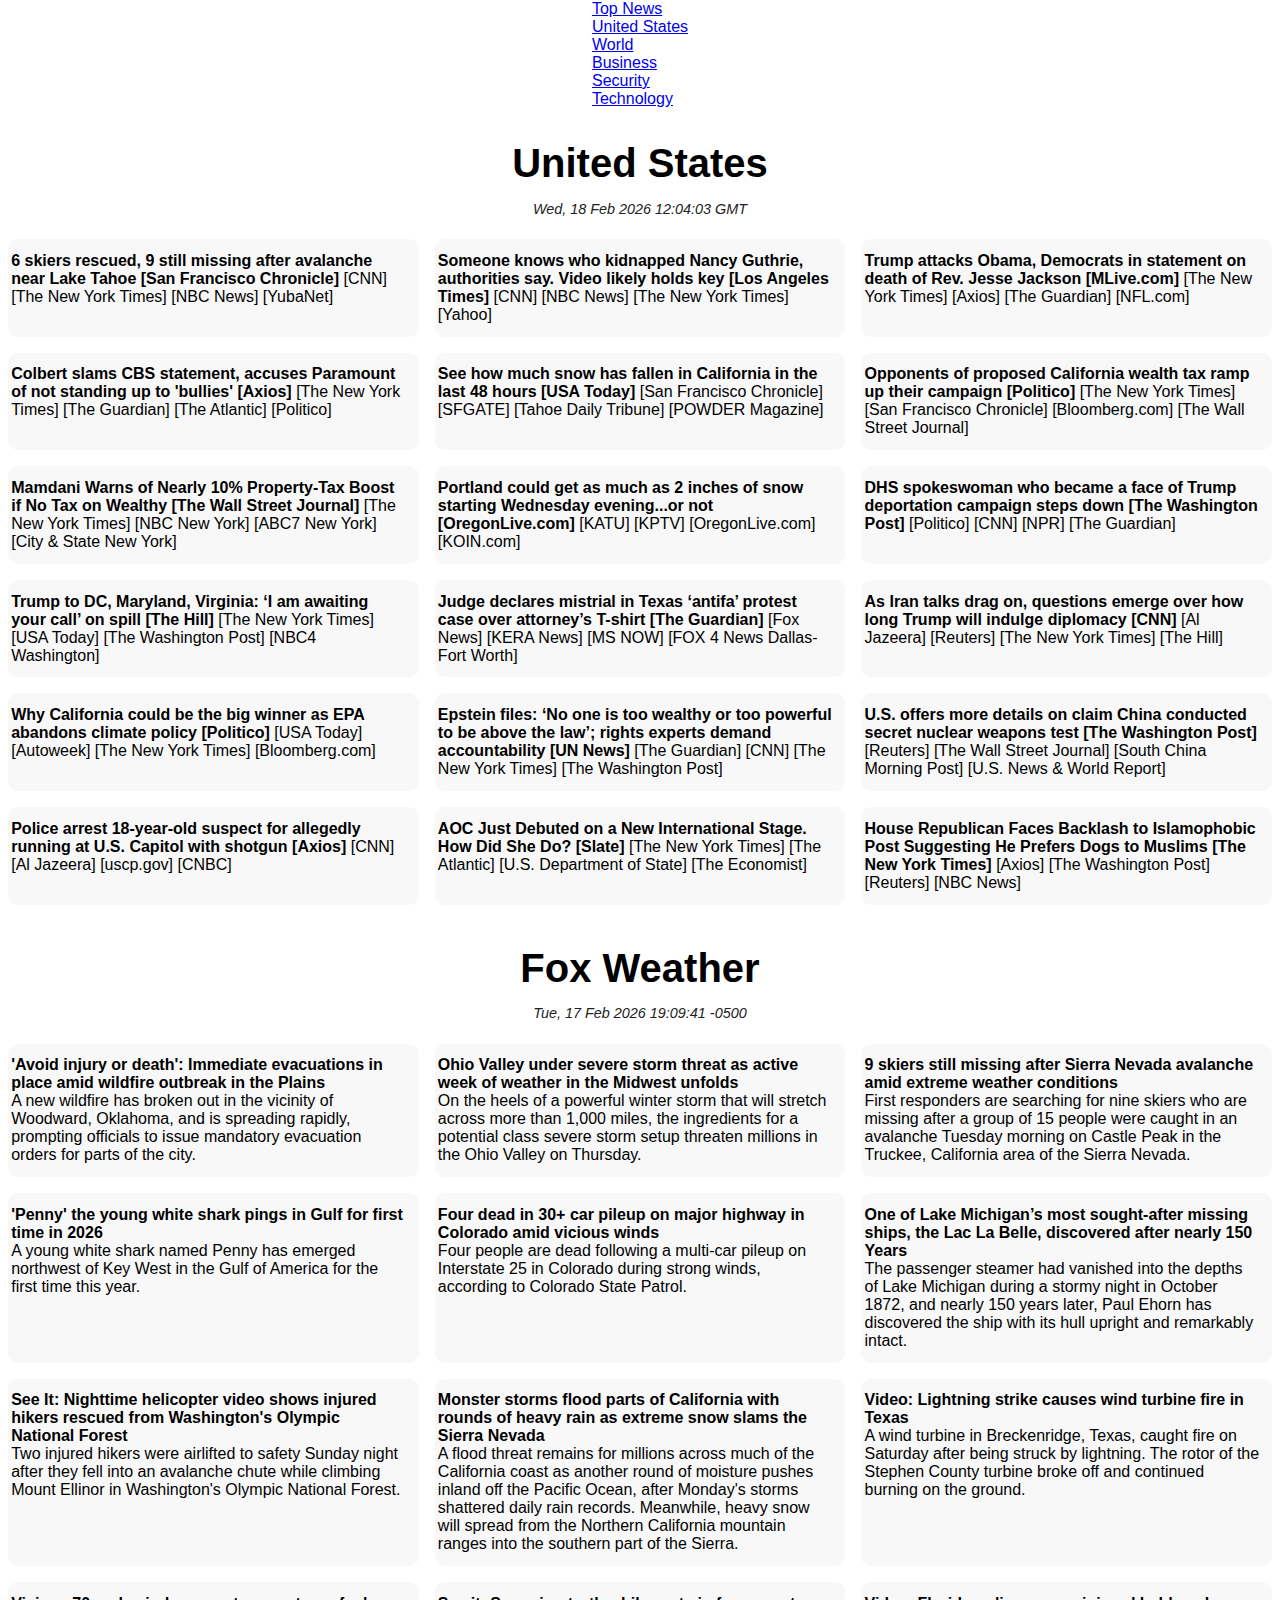
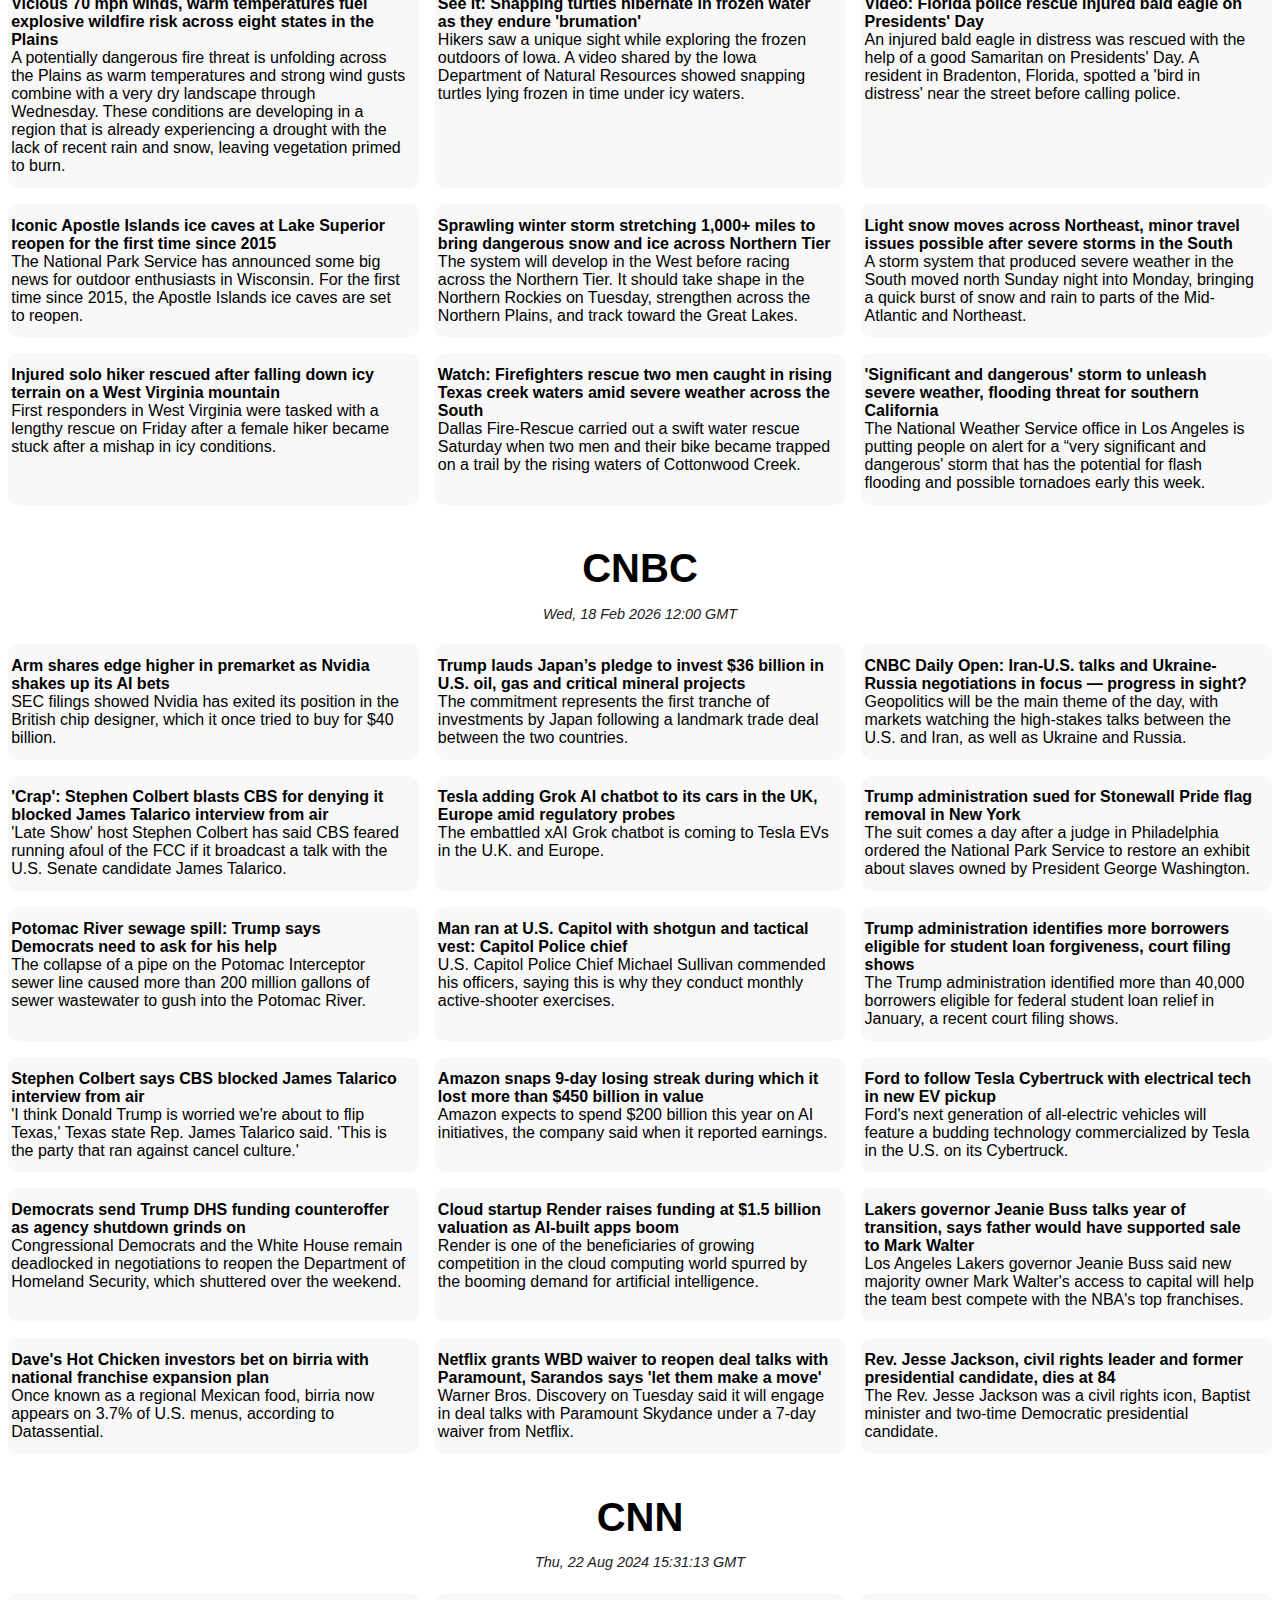
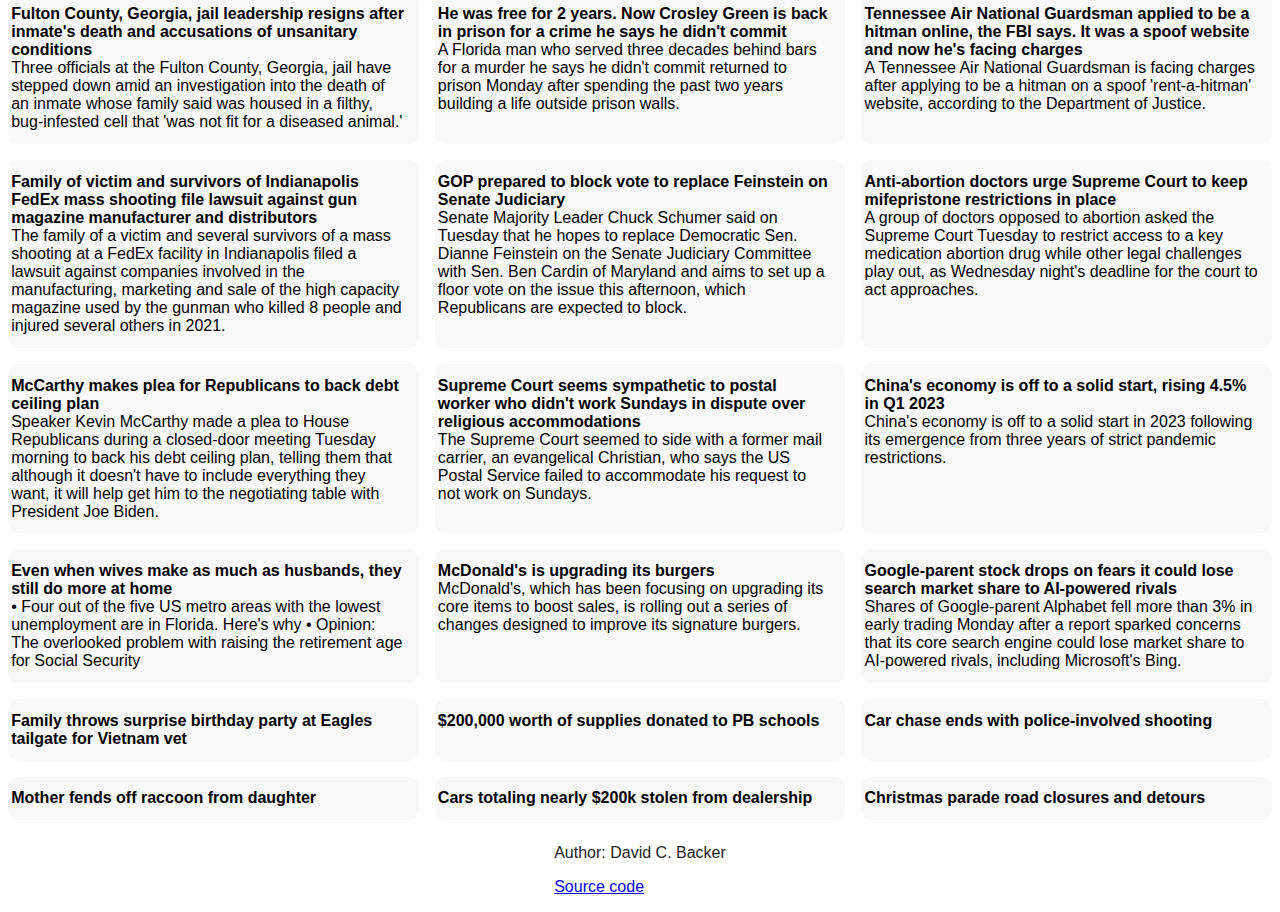
<file: us.html>
<!DOCTYPE html>
<html lang="en">
<head>
    <meta charset="UTF-8">
    <meta name="viewport" content="width=device-width, initial-scale=1.0">
    <title>United States</title>
    <script src="script.js"></script>
    <link rel="stylesheet" href="style.css">
    <link rel="stylesheet" href="https://cdnjs.cloudflare.com/ajax/libs/font-awesome/6.5.1/css/all.min.css" integrity="sha512-DTOQO9RWCH3ppGqcWaEA1BIZOC6xxalwEsw9c2QQeAIftl+Vegovlnee1c9QX4TctnWMn13TZye+giMm8e2LwA==" crossorigin="anonymous" referrerpolicy="no-referrer">
</head>
<body>
        <div class="navbar">
            <a class="icon" href="javascript:void(0);" onclick="myFunction()">
                <i class="fa fa-bars"></i>
            </a>
            <div class="navbar-link"><a href="index.html">Top News</a></div>
            <div class="navbar-link" id="active-navbar-link"><a href="us.html">United States</a></div>
            <div class="navbar-link"><a href="world.html">World</a></div>
            <div class="navbar-link"><a href="business.html">Business</a></div>
            <div class="navbar-link"><a href="security.html">Security</a></div>
            <div class="navbar-link"><a href="technology.html">Technology</a></div>
        </div>
        <h2 id="united-states"><a href="https://news.google.com/topics/CAAqIggKIhxDQkFTRHdvSkwyMHZNRGxqTjNjd0VnSmxiaWdBUAE">United States</a></h2>
        <p class="last-updated">Wed, 18 Feb 2026 12:04:03 GMT</p>
        <ul class="news-list">
            <li><a href="https://news.google.com/rss/articles/[base64]?oc=5" title="6 skiers rescued, 9 still missing after avalanche near Lake Tahoe [San Francisco Chronicle]" target="_blank"><strong>6 skiers rescued, 9 still missing after avalanche near Lake Tahoe [San Francisco Chronicle]</strong></a> <a href="https://news.google.com/rss/articles/CBMifkFVX3lxTFAxX3pWd245VXdYTWFobFd3aFd0R1NhTTRXY0ZMTlhmWnA2aHBtUy1jeUp1VmZsWUFRaU4wSkJIa3Nkek42cjQxb0piQkRmclZBem1BdFdOU0pPTjdnVnVJVEl5bjcwcGZiRE9YM3RTak1vaTJjUEtBeWRFdXdpZw?oc=5" title="Rescuers battle winter storm to locate at least 9 missing skiers after California avalanche, 6 so far rescued" target="_blank">[CNN]</a> <a href="https://news.google.com/rss/articles/CBMihAFBVV95cUxNZzFLRXdnVzY5VlI3eEVTUlIydTVHY3BBQ1B2eklVS19tU0NjYVpkMUhxVEZPRG03VFpCN2FpbG9Dank2a2R1X1VEb1Y1X3JWSktVVnc1d1BLb3JoZlZ6VWJfcTZPbFg0YXQyT2JyUC04MUF4eE9JXzU3clV3WklJVkkwTWU?oc=5" title="Nine Skiers Still Missing After Lake Tahoe Avalanche" target="_blank">[The New York Times]</a> <a href="https://news.google.com/rss/articles/[base64]?oc=5" title="9 skiers missing, 6 rescued after avalanche near Lake Tahoe in California" target="_blank">[NBC News]</a> <a href="https://news.google.com/rss/articles/[base64]?oc=5" title="Castle Peak Avalanche Update: Rescue Efforts Remain Underway" target="_blank">[YubaNet]</a></li>
            <li><a href="https://news.google.com/rss/articles/CBMihwFBVV95cUxNZWcxTmEyMWRXQnZBOXFHQWlKVHdKeEV1TlhwU0hILTVDVE9EM21jQUczcU1JYkgzX0xBM3VFZThhaHdhQ19vV0VNMndjRy1IQkUzNkM0Vkp6eFk1VnNQdzd4UDVVY01JaVMxS3phb2ROaHlNMFEzYXg2MkY2S0FDMnliaEs4RDA?oc=5" title="Someone knows who kidnapped Nancy Guthrie, authorities say. Video likely holds key [Los Angeles Times]" target="_blank"><strong>Someone knows who kidnapped Nancy Guthrie, authorities say. Video likely holds key [Los Angeles Times]</strong></a> <a href="https://news.google.com/rss/articles/CBMieEFVX3lxTFBkSW51Q1BYN3FMMkx3dFBQU3lBVjdnMmJ5SndFcjhCdjdJQTlvUkRJSjhwd3RNdFhDZlpPcGpycXNKNkg1aU50UFpDbDFpRnJvcmVZUkZRVHlHRTlrYWs0dE5WNDNjWlV2VjViUTY4dkM4SXdZZDUtLQ?oc=5" title="Live updates: Nancy Guthrie search: Glove DNA matches no one in federal database" target="_blank">[CNN]</a> <a href="https://news.google.com/rss/articles/[base64]?oc=5" title="Nancy Guthrie live updates: Authorities pursuing thousands of leads, sheriff says" target="_blank">[NBC News]</a> <a href="https://news.google.com/rss/articles/CBMieEFVX3lxTE13OUN4aUdROWM4UHZ5MTlOS1pwRjBCOVJBMGFkal9PWmRIVVJuNzNvU3hHMGIydl9Ic254aVhkaV9kUVNpeG1MSC1PVUNjVFJwenNkV3NNWDZVSXUwZFYwM0Y2SFhPME1Gb1hLdnJJcGZycEt5Ujc1Tw?oc=5" title="DNA on Gloves Near Guthrie’s House Returns No Matches" target="_blank">[The New York Times]</a> <a href="https://news.google.com/rss/articles/[base64]?oc=5" title="Investigators Think Savannah Guthrie’s Mom Nancy Guthrie’s Abductor Purchased Clothes From Walmart" target="_blank">[Yahoo]</a></li>
            <li><a href="https://news.google.com/rss/articles/[base64]?oc=5" title="Trump attacks Obama, Democrats in statement on death of Rev. Jesse Jackson [MLive.com]" target="_blank"><strong>Trump attacks Obama, Democrats in statement on death of Rev. Jesse Jackson [MLive.com]</strong></a> <a href="https://news.google.com/rss/articles/CBMibkFVX3lxTE1qS2RVdTVNVVJReXpIVXhEVW5FaUZNYlpoazI5Uy1INFI0ZDNBOGRub0tjd2NTcE4talJRZWZQa2pZMXl2YlJ2UU4xY3hWcVIyMl83amhHa0V3LXNIMEtUaEZ0Z2Rsd0ZXTnozeDNB?oc=5" title="Jesse Jackson, Charismatic Champion of Civil Rights, Dies at 84" target="_blank">[The New York Times]</a> <a href="https://news.google.com/rss/articles/[base64]?oc=5" title="Rev. Jesse Jackson built lasting ties to Detroit" target="_blank">[Axios]</a> <a href="https://news.google.com/rss/articles/[base64]?oc=5" title="First Thing: Obama, Clinton and Biden lead tributes to Jesse Jackson, ‘one of America’s greatest patriots’" target="_blank">[The Guardian]</a> <a href="https://news.google.com/rss/articles/[base64]?oc=5" title="NFL Commissioner Roger Goodell, Bears mourn death of civil rights leader Jesse Jackson" target="_blank">[NFL.com]</a></li>
            <li><a href="https://news.google.com/rss/articles/CBMieEFVX3lxTE5ZRnBpS1lsRDlxMG1FRFhickRHTjJfTFQ0N0lnZnhuYldUZ1JHV1ZaRGJWVExLdkhYMGJ6Q1NPSmoxdkJMS3pyaTlSUUltSGJIaHluNnBEcGh2cWkyZl95YnZ1UTFFd041aEU5dU1SMmJQOHBCYnlHbw?oc=5" title="Colbert slams CBS statement, accuses Paramount of not standing up to 'bullies' [Axios]" target="_blank"><strong>Colbert slams CBS statement, accuses Paramount of not standing up to 'bullies' [Axios]</strong></a> <a href="https://news.google.com/rss/articles/CBMijAFBVV95cUxPeFQ0RmNESktwSzVjeDdSLThoWWw5dmJMVm5pTEJDM0FGRFE0WnZsWTlxazNINUg5N2ZWWjlxbGwyVWhWLThiV1JvajJUVEt1T2JMUU4wU0lUajBVZkZ3WWd5UFpPU0pMWjZBRl9LRW04MlRUdFFnOEVmWnNLQi1Bdm5WLXgzV1lYTFdDag?oc=5" title="Colbert Slams Trump Administration After CBS Pulls Talarico Interview" target="_blank">[The New York Times]</a> <a href="https://news.google.com/rss/articles/[base64]?oc=5" title="CBS accused of ‘corporate capitulation’ amid row over Colbert interview with Democrat – US politics live" target="_blank">[The Guardian]</a> <a href="https://news.google.com/rss/articles/[base64]?oc=5" title="Censorship Comes for Stephen Colbert" target="_blank">[The Atlantic]</a> <a href="https://news.google.com/rss/articles/CBMijgFBVV95cUxPRFhwb3E3RXVjLW9pdlNiOUZZbWlZOXlGUzJtMlhlUHhWQ2xzeU5zVjZsY2FjWEhCUDRMdkw0T0RJanNCU0pRY1RXcmZzcmdkdkU4UjB5Q1pPdm1XeG9EODNPYzNETDBvWWFqcW9fWHZJOU5hSTBQZjh0YWRMWnlBdDNBRWMzdW9Ob3J0NnRn?oc=5" title="The Talarico moment" target="_blank">[Politico]</a></li>
            <li><a href="https://news.google.com/rss/articles/[base64]?oc=5" title="See how much snow has fallen in California in the last 48 hours [USA Today]" target="_blank"><strong>See how much snow has fallen in California in the last 48 hours [USA Today]</strong></a> <a href="https://news.google.com/rss/articles/CBMihgFBVV95cUxQWGp0bWs0RmoyNlpfRXJ3SlBGWGh5dEhLZ1lGVmZZZ0FwTkM1bkpoS0E2Q3dXT0dldGZocm1GVFRiWE81UGNBRHRGeDRseXNUUldfRk1CMlVUdC11LV9mS0IyOGxIT1llajNTcGJ0NkJoOTFGWGR1d0FEek9kcklRNXEybkYwdw?oc=5" title="Here’s how much snow the Sierra got this weekend — and how much is on the way" target="_blank">[San Francisco Chronicle]</a> <a href="https://news.google.com/rss/articles/CBMikAFBVV95cUxQRV9nQ3JuaWN3YUZiMVNYWWhBWVk0QmtKQWlGelJGM3RsX0J0WGM5TTNycTNibE5ZamhxLVZNWWVfR2VaQmJ4cTB1SWxrLVdtM1phamNqT0FYRE50YWJvYnpIT3VrXzRzcEVRcHJBeW8ySFdDbVdQTEVlMHl2Y3NLVlI5aFFLUGswX29UR1ZWaTg?oc=5" title="Sierra storm drops 28 inches in a day, shuts down I-80" target="_blank">[SFGATE]</a> <a href="https://news.google.com/rss/articles/[base64]?oc=5" title="Fresh tracks incoming: Snow totals at Tahoe Resorts" target="_blank">[Tahoe Daily Tribune]</a> <a href="https://news.google.com/rss/articles/CBMiZ0FVX3lxTE5MVXhPS3Rxd3g1cGxJaVgxM0tMLVVtOXdxTzhEaWotekpDbUlTYm03azZUSEQybXBxYXJLTllQNjl6QzEyN1hfQ1dBOTl2RFQxckRIb3QtdkxoTUFySXZkVTVWZzk1ZDA?oc=5" title="'Sit This One Out': CHP Warns Skiers To Stay Home as I-80 Closes" target="_blank">[POWDER Magazine]</a></li>
            <li><a href="https://news.google.com/rss/articles/[base64]?oc=5" title="Opponents of proposed California wealth tax ramp up their campaign [Politico]" target="_blank"><strong>Opponents of proposed California wealth tax ramp up their campaign [Politico]</strong></a> <a href="https://news.google.com/rss/articles/[base64]?oc=5" title="California Wealth Tax Opponents Intensify Efforts Before Bernie Sanders Visit" target="_blank">[The New York Times]</a> <a href="https://news.google.com/rss/articles/[base64]?oc=5" title="How would the California ‘billionaire tax’ really work? We break it down" target="_blank">[San Francisco Chronicle]</a> <a href="https://news.google.com/rss/articles/[base64]?oc=5" title="Sergey Brin-Backed PAC Pushes to Counter California Billionaire Tax" target="_blank">[Bloomberg.com]</a> <a href="https://news.google.com/rss/articles/[base64]?oc=5" title="Billionaires’ Low Taxes Are Becoming a Problem for the Economy" target="_blank">[The Wall Street Journal]</a></li>
            <li><a href="https://news.google.com/rss/articles/[base64]?oc=5" title="Mamdani Warns of Nearly 10% Property-Tax Boost if No Tax on Wealthy [The Wall Street Journal]" target="_blank"><strong>Mamdani Warns of Nearly 10% Property-Tax Boost if No Tax on Wealthy [The Wall Street Journal]</strong></a> <a href="https://news.google.com/rss/articles/CBMihAFBVV95cUxPSGhpMnljVzB5Y3VPc1BrcnVoMHNtbjRyWExaWml0UFY5ekJxVVpUNnVMbXZRQmR6THhPMnRlRGxGc2VpaUpUZkIxXzdYRHV3Q21aT3MwaFB1eW4tZExCRHBPb3FuS3QwM2JEWjZGSXlNWDRCTk9YR2xlN1J4cjRXRmxjMlk?oc=5" title="Mamdani Threatens 9.5% Property Tax Increase if Wealth Tax Is Not Passed" target="_blank">[The New York Times]</a> <a href="https://news.google.com/rss/articles/[base64]?oc=5" title="Mamdani threatens 9.5% property tax increase to fill NYC budget gap if Albany won't tax rich" target="_blank">[NBC New York]</a> <a href="https://news.google.com/rss/articles/[base64]?oc=5" title="New York City Council pushes against Mayor Zohran Mamdani's 'last resort' preliminary budget proposal Plan B" target="_blank">[ABC7 New York]</a> <a href="https://news.google.com/rss/articles/[base64]?oc=5" title="More money, still problems for Mamdani’s first budget" target="_blank">[City &amp; State New York]</a></li>
            <li><a href="https://news.google.com/rss/articles/[base64]?oc=5" title="Portland could get as much as 2 inches of snow starting Wednesday evening...or not [OregonLive.com]" target="_blank"><strong>Portland could get as much as 2 inches of snow starting Wednesday evening...or not [OregonLive.com]</strong></a> <a href="https://news.google.com/rss/articles/[base64]?oc=5" title="Forecasters watch Wednesday night, Thursday coastal low that could drop valley snow" target="_blank">[KATU]</a> <a href="https://news.google.com/rss/articles/[base64]?oc=5" title="Lots of “conversational snow” Wednesday morning, but few school delays" target="_blank">[KPTV]</a> <a href="https://news.google.com/rss/articles/[base64]?oc=5" title="Check out photos of rare snow on the Oregon coast" target="_blank">[OregonLive.com]</a> <a href="https://news.google.com/rss/articles/[base64]?oc=5" title="Snow narrows in on Thursday morning for Portland. Here’s what to know" target="_blank">[KOIN.com]</a></li>
            <li><a href="https://news.google.com/rss/articles/CBMiiwFBVV95cUxQQ1EyOUpnRktCLVR2cUxUa2x6ZjZqaGl4T3d2dlVpeEM2WTVpODBhYjRPalBiTHJGSEtqLXIyeWhFWWI5RmFsZkxYWVhDQ1ZyRUNSN3pWSDJZdE13Q0c2MURlVmQ1am5qZmJaRjhXcDlkMl9QWV9NU3hkQkN2WHRIZkFKMGFzSXRTMnBF?oc=5" title="DHS spokeswoman who became a face of Trump deportation campaign steps down [The Washington Post]" target="_blank"><strong>DHS spokeswoman who became a face of Trump deportation campaign steps down [The Washington Post]</strong></a> <a href="https://news.google.com/rss/articles/[base64]?oc=5" title="DHS spokesperson to leave Trump administration amid agency turmoil" target="_blank">[Politico]</a> <a href="https://news.google.com/rss/articles/CBMie0FVX3lxTFB4cWJBZEU3RFRaZnNhdjFtNHJ4TlZNX0JBN3VHSTZZUFB6aHRrWFBxTTlqVWNReVlYZ2dKYUtxb1NFcndEVXhVOXV1WG8xUk5qZGdWUjdPVW5ZOTEyU3lUYTZ5R2g0VUpNYVFqMUNpbEZJVU1QMFRyNkpQWQ?oc=5" title="The many claims by Trump’s DHS that have fallen apart" target="_blank">[CNN]</a> <a href="https://news.google.com/rss/articles/[base64]?oc=5" title="Top DHS spokesperson who became a face of Trump immigration policy is leaving" target="_blank">[NPR]</a> <a href="https://news.google.com/rss/articles/CBMijgFBVV95cUxNbzJxMWlLZGQ3aE5uTWtXN01PaS1LV2FvbVB0Y1NHcVpYZjVQTEdQSjVVYVd0TVY1OHBvS0h1UENxQWRoVVNQTjlfM2NLQ1ZUSGY5YXR2Tk9NcTVYel9TbVpkVXdNZHQ3RVFvYWs5Mmh1WHVqb3NiVWZwWTFCOVQweTRRNlFTRWZQQ2cwcGJn?oc=5" title="Top DHS spokesperson to exit role amid growing outrage over Trump’s ICE raids" target="_blank">[The Guardian]</a></li>
            <li><a href="https://news.google.com/rss/articles/[base64]?oc=5" title="Trump to DC, Maryland, Virginia: ‘I am awaiting your call’ on spill [The Hill]" target="_blank"><strong>Trump to DC, Maryland, Virginia: ‘I am awaiting your call’ on spill [The Hill]</strong></a> <a href="https://news.google.com/rss/articles/CBMifkFVX3lxTFBJYU5sUVloVXV1VHdycUNQUWxydTZ5VVNDa2FtTXFTTXBrMmlwOG5HR0otYkxQbzFnTzhRSmVFZl9XRzJhTV9tay0zSnUyQmh1WGVDdTJsQWE5UGZfSmxmRXh4cVd3RkcyZG8zeko4MHVqdkpVTW5uVTNkTkJtdw?oc=5" title="Potomac Sewage Spill Becomes Ecological Disaster and Political Fight" target="_blank">[The New York Times]</a> <a href="https://news.google.com/rss/articles/[base64]?oc=5" title="What it's like living by the 'Pooptomac' after historic sewer spill" target="_blank">[USA Today]</a> <a href="https://news.google.com/rss/articles/[base64]?oc=5" title="Trump directs federal government to intervene in Potomac sewage spill" target="_blank">[The Washington Post]</a> <a href="https://news.google.com/rss/articles/[base64]?oc=5" title="DC Environment director contradicts Potomac River guidance" target="_blank">[NBC4 Washington]</a></li>
            <li><a href="https://news.google.com/rss/articles/CBMihgFBVV95cUxOZWVaMlY3NVNYY2pnNjlBNEVaVlJuZkY2anZLeVpPRC10eUU4VEpMdUVzc2djbmxWbFI3bzRmTmpMYUpzTDNhcElKSEJfbmpLdnhjS3hjcVBiZ1FkdU1rS2lzRFJEeHU1dDhBZzBTb29rTld5dHBlSXNTRjd1T2hWTFA1eXJCUQ?oc=5" title="Judge declares mistrial in Texas ‘antifa’ protest case over attorney’s T-shirt [The Guardian]" target="_blank"><strong>Judge declares mistrial in Texas ‘antifa’ protest case over attorney’s T-shirt [The Guardian]</strong></a> <a href="https://news.google.com/rss/articles/[base64]?oc=5" title="Mistrial declared in Texas ICE detention center ambush trial over defense lawyer's T-shirt" target="_blank">[Fox News]</a> <a href="https://news.google.com/rss/articles/[base64]?oc=5" title="Judge declares mistrial in Prairieland ICE shooting trial over lawyer's 'politically charged' shirt" target="_blank">[KERA News]</a> <a href="https://news.google.com/rss/articles/CBMiVEFVX3lxTE9jazZPTGdvWV94YXRsUFBOWUZtWTl5T0I0UkNERmpIMkNJMEMtTjNJMGRuWDBvMEZObFEtdjM0dnhYdmM3LVFwVlR5cHZWUUZsNFF2WA?oc=5" title="Trump wants to prosecute anti-fascists as terrorists. This Texas trial will test his power." target="_blank">[MS NOW]</a> <a href="https://news.google.com/rss/articles/[base64]?oc=5" title="Mistrial in federal domestic terrorism case over Alvarado ICE facility attack" target="_blank">[FOX 4 News Dallas-Fort Worth]</a></li>
            <li><a href="https://news.google.com/rss/articles/CBMiggFBVV95cUxPSlZMNnVFd1dtS0xrMTRxaVJsWUV0aHpXY2N6ckRBb21SLWhGZGFxNk94V3J5YXZIQjNiMGdqSDNzSjBrUUczeDgyLUxUWm93RzNwcDIzaFl4R0hOcVJoMDY3TUotOFlhZmtDaV9zYjhCQzBlVUZ6VWlfZlUxTFJNZE9R?oc=5" title="As Iran talks drag on, questions emerge over how long Trump will indulge diplomacy [CNN]" target="_blank"><strong>As Iran talks drag on, questions emerge over how long Trump will indulge diplomacy [CNN]</strong></a> <a href="https://news.google.com/rss/articles/[base64]?oc=5" title="Iran’s Khamenei maintains tough rhetoric with US despite nuclear talks" target="_blank">[Al Jazeera]</a> <a href="https://news.google.com/rss/articles/[base64]?oc=5" title="US envoys juggle two crisis talks, raising questions about prospects for success" target="_blank">[Reuters]</a> <a href="https://news.google.com/rss/articles/CBMifkFVX3lxTFBHbXVSVkNOd3pVU3NSSHJEU1lDVTZjVE4yX19VZUlUam1MTnBQd3lPMXNuMEdsVUtLb2N2ZlpaZ0MwYmkxOEZxUi1NMXVXbDBSUENpZDNFcWM0WkxCbG10aEZxZ0sxV2stMjBmWHR5SVF2emxDODY5cFY0Q1lqdw?oc=5" title="U.S. and Iran Make ‘Good Progress’ in Geneva Talks, Foreign Minister Says" target="_blank">[The New York Times]</a> <a href="https://news.google.com/rss/articles/[base64]?oc=5" title="Iran’s supreme leader threatens to sink US warships as nuclear talks continue" target="_blank">[The Hill]</a></li>
            <li><a href="https://news.google.com/rss/articles/[base64]?oc=5" title="Why California could be the big winner as EPA abandons climate policy [Politico]" target="_blank"><strong>Why California could be the big winner as EPA abandons climate policy [Politico]</strong></a> <a href="https://news.google.com/rss/articles/[base64]?oc=5" title="For nearly 20 years, the EPA has regulated greenhouse gases. No more. | The Excerpt" target="_blank">[USA Today]</a> <a href="https://news.google.com/rss/articles/[base64]?oc=5" title="What Trump’s Emissions Rollback Means for Drivers" target="_blank">[Autoweek]</a> <a href="https://news.google.com/rss/articles/[base64]?oc=5" title="​Historic Climate Rollback Makes U.S. a Global Outlier on Tailpipe Rules" target="_blank">[The New York Times]</a> <a href="https://news.google.com/rss/articles/[base64]?oc=5" title="One of Big Oil’s Biggest Defenses Is Getting Blown Up" target="_blank">[Bloomberg.com]</a></li>
            <li><a href="https://news.google.com/rss/articles/CBMiV0FVX3lxTFB4WGl3c3p5QzJ6Sl81b0lIYVhSYlVMNkpiVWhxd01RLW5La3F0VHdja1hlcm1tMWJVNEFkTEpBeWZkNENkejdGRFpIcGRwMFhaNDFybl91RQ?oc=5" title="Epstein files: ‘No one is too wealthy or too powerful to be above the law’; rights experts demand accountability [UN News]" target="_blank"><strong>Epstein files: ‘No one is too wealthy or too powerful to be above the law’; rights experts demand accountability [UN News]</strong></a> <a href="https://news.google.com/rss/articles/[base64]?oc=5" title="Epstein files suggest acts that may amount to crimes against humanity, say UN experts" target="_blank">[The Guardian]</a> <a href="https://news.google.com/rss/articles/CBMickFVX3lxTE9vZC10WFVhcGhfOTIwb0NmS0w1WHJoOUlYdE8tb2gzRkFLUk90Z3R4MUpsU29WUzgzRnh2NEwzU0dfMFNFdFFNYzg0eFdRSVJVYmJNNGNHMlZDdjgtWTBvYW90ajhHR0pEcEFPUGpLTXF3Zw?oc=5" title="‘This is not over.’ Corporate America’s Epstein reckoning gathers steam" target="_blank">[CNN]</a> <a href="https://news.google.com/rss/articles/CBMieEFVX3lxTE1PT1hISUxtNWFSM05ZNUZQS2ZiSXJhYkxsdUJ1SVNEOVp0OGl3X0lLMURHdVFQQ2Zfc243MG9wa29GMnJRV2FnRlhmV1ZPaWI5WFVXNXlHWDNtYkFZOS1MWDM2d3NuQXI0dFJpUjIweXBrcVhTdmpwcA?oc=5" title="The Price of Admission to Epstein’s World: Silence" target="_blank">[The New York Times]</a> <a href="https://news.google.com/rss/articles/[base64]?oc=5" title="The Epstein files have brought a wave of resignations and investigations" target="_blank">[The Washington Post]</a></li>
            <li><a href="https://news.google.com/rss/articles/CBMijgFBVV95cUxOWlQtajVWNkJTOHRpUE9TVkxnck1KN05nVWQ1RFFQZXc4QXp4eGNmZ1hnQ2VhWDd4VWhOd3A0YzExdlNrOU9zOEhwRHlOY054NE5qQUc0QTZTcWFPNEk4eVNMOXhTQzEwbDRXSlVGQ3NraWd0bUFFQm1lLUxSR1E2VUJRTW1ZNVlrbmJjMzBR?oc=5" title="U.S. offers more details on claim China conducted secret nuclear weapons test [The Washington Post]" target="_blank"><strong>U.S. offers more details on claim China conducted secret nuclear weapons test [The Washington Post]</strong></a> <a href="https://news.google.com/rss/articles/[base64]?oc=5" title="US reveals new details of alleged Chinese nuclear test" target="_blank">[Reuters]</a> <a href="https://news.google.com/rss/articles/[base64]?oc=5" title="U.S. Hardens Allegation That China Conducted a Secret Nuclear Test" target="_blank">[The Wall Street Journal]</a> <a href="https://news.google.com/rss/articles/[base64]?oc=5" title="US offers more details on claim China conducted secret nuclear weapons test" target="_blank">[South China Morning Post]</a> <a href="https://news.google.com/rss/articles/[base64]?oc=5" title="Kremlin Says Neither China Nor Russia Have Carried Out Secret Nuclear Tests" target="_blank">[U.S. News &amp; World Report]</a></li>
            <li><a href="https://news.google.com/rss/articles/CBMihwFBVV95cUxQem9NYnBNaDJvSnNJbGFTeXB2cTdhTnFiVndEUWlfMDRHcncyS0xqcWZ4RVQyOVhIT0NxQU9ZeHcyazhzUDV4VVlTcFlLMkpZYVdwTW0tZ0FkNmtOdnZ6SkR1YnZPTDlaYVJoSkVBYldkajYyWEpIQTJRZXdENDRHU0hQZkFHUnc?oc=5" title="Police arrest 18-year-old suspect for allegedly running at U.S. Capitol with shotgun [Axios]" target="_blank"><strong>Police arrest 18-year-old suspect for allegedly running at U.S. Capitol with shotgun [Axios]</strong></a> <a href="https://news.google.com/rss/articles/CBMigAFBVV95cUxPN3V3M0RfYklaMWljX1VvUnlyMmctM1VLa0daSU16cFVRSEcyNktqOURCNVBvNHhzcU80aEJfYXBEVXFhRTZDMkFWUVNza2o0bjFfcDExUmtxU1NqVDJNTk16cTZuSEVZTGpndW84NllyNXZIdmtkSTlpUmVTNlkyWQ?oc=5" title="Man in tactical vest with loaded shotgun arrested after charging US Capitol, police say" target="_blank">[CNN]</a> <a href="https://news.google.com/rss/articles/[base64]?oc=5" title="Police arrest man with shotgun running towards US Capitol building" target="_blank">[Al Jazeera]</a> <a href="https://news.google.com/rss/articles/[base64]?oc=5" title="USCP Officers Stop &amp; Arrest Man with Loaded Shotgun Outside the U.S. Capitol" target="_blank">[uscp.gov]</a> <a href="https://news.google.com/rss/articles/[base64]?oc=5" title="Man ran at U.S. Capitol with shotgun and tactical vest: Capitol Police chief" target="_blank">[CNBC]</a></li>
            <li><a href="https://news.google.com/rss/articles/[base64]?oc=5" title="AOC Just Debuted on a New International Stage. How Did She Do? [Slate]" target="_blank"><strong>AOC Just Debuted on a New International Stage. How Did She Do? [Slate]</strong></a> <a href="https://news.google.com/rss/articles/CBMihwFBVV95cUxNYUZRMlpsY3ZiazVfSGJJWTBEclZoSkplMnZPMGF6NWxuMFZxTkZSYnViakg0aWFPYU00T2lmckxnbWNFbWFVUjZES0VLLVpmMG9tU0Uzb2F3eE5zMTRSV1lQZmIzTFRTYy1VVno5Q2t0enZ2QWw4N0U0cmRycElOSlBreERiU3c?oc=5" title="Opinion | What the American Right Wants From Europe" target="_blank">[The New York Times]</a> <a href="https://news.google.com/rss/articles/CBMid0FVX3lxTFBfZ0lKbVdxZXhabDRIWTMyQTJSX1ZoVjlXSGxQX2RaTzBFSTZSd2NkSUJCRmlpbU1oNGdFd2hnWVNGRHlvenVjaXVnWG5Ud1dRSUtGbGlCakRTZ29BdWRYTEVyRlJuemE2OHZlTjZpVWYzN0JFR3dN?oc=5" title="Marco Rubio’s Impressive Speech" target="_blank">[The Atlantic]</a> <a href="https://news.google.com/rss/articles/[base64]?oc=5" title="Secretary of State Marco Rubio at the Munich Security Conference" target="_blank">[U.S. Department of State]</a> <a href="https://news.google.com/rss/articles/[base64]?oc=5" title="Donald Trump’s envoys failed to reassure Europe" target="_blank">[The Economist]</a></li>
            <li><a href="https://news.google.com/rss/articles/[base64]?oc=5" title="House Republican Faces Backlash to Islamophobic Post Suggesting He Prefers Dogs to Muslims [The New York Times]" target="_blank"><strong>House Republican Faces Backlash to Islamophobic Post Suggesting He Prefers Dogs to Muslims [The New York Times]</strong></a> <a href="https://news.google.com/rss/articles/CBMihwFBVV95cUxPVVhnWG9Na1hFa002Nk5fSkxCV3R5Y3pvcnc5LW5Ta1pzZlZ1RXFTRjZnaFlJN3ZRZzEzVlNxNlFBdndzX3NOZUx3b2FYbzRaX19WREJHN2RKZWpPaDRwTTUwM2VhZjAtRVV5ZUlaZU51NVR3WVZPMnBJRmt1YzNZUVAwXzN6dnc?oc=5" title="Florida Rep. Randy Fine faces censure, resignation calls over anti-Muslim post" target="_blank">[Axios]</a> <a href="https://news.google.com/rss/articles/CBMiigFBVV95cUxPT2JNTkc2MTMwV1RpV2pDM3F6SThlYzQxSDFaVUpDeEF2ZHBMTlJwcGhvOGdVY0ZjcDktbVJGVlQ0STVJZ0JUYk9pVEU2aHUxNkIybjFqTjRLZEFnZk5xMHV1U1pSUFRXRWkxRDdxak4xbVdMdWItUU5iRkhsTWJ2SGlmNFd6VnA4UUE?oc=5" title="GOP congressman who says he supports dogs over Muslims faces calls to resign" target="_blank">[The Washington Post]</a> <a href="https://news.google.com/rss/articles/[base64]?oc=5" title="US lawmaker Fine criticized by rights advocates, Democrats after anti-Muslim remarks" target="_blank">[Reuters]</a> <a href="https://news.google.com/rss/articles/[base64]?oc=5" title="Republican congressman's anti-Muslim remark prompts calls for his resignation" target="_blank">[NBC News]</a></li>
        </ul>
        <h2 id="fox-weather"><a href="https://www.foxweather.com/">Fox Weather</a></h2>
        <p class="last-updated">Tue, 17 Feb 2026 19:09:41 -0500</p>
        <ul class="news-list">
            <li><a href="https://www.foxweather.com/extreme-weather/dangerous-wildfire-evacuations-across-plains-avoid-injury-death" title="A new wildfire has broken out in the vicinity of Woodward, Oklahoma, and is spreading rapidly, prompting officials to issue mandatory evacuation orders for parts of the city." target="_blank"><strong>'Avoid injury or death': Immediate evacuations in place amid wildfire outbreak in the Plains</strong><br>A new wildfire has broken out in the vicinity of Woodward, Oklahoma, and is spreading rapidly, prompting officials to issue mandatory evacuation orders for parts of the city.</a></li>
            <li><a href="https://www.foxweather.com/weather-news/ohio-valley-severe-storm-threat-active-week-weather-midwest" title="On the heels of a powerful winter storm that will stretch across more than 1,000 miles, the ingredients for a potential class severe storm setup threaten millions in the Ohio Valley on Thursday." target="_blank"><strong>Ohio Valley under severe storm threat as active week of weather in the Midwest unfolds</strong><br>On the heels of a powerful winter storm that will stretch across more than 1,000 miles, the ingredients for a potential class severe storm setup threaten millions in the Ohio Valley on Thursday.</a></li>
            <li><a href="https://www.foxweather.com/extreme-weather/skiers-missing-avalanche-california-sierra-nevada" title="First responders are searching for nine skiers who are missing after a group of 15 people were caught in an avalanche Tuesday morning on Castle Peak in the Truckee, California area of the Sierra Nevada." target="_blank"><strong>9 skiers still missing after Sierra Nevada avalanche amid extreme weather conditions</strong><br>First responders are searching for nine skiers who are missing after a group of 15 people were caught in an avalanche Tuesday morning on Castle Peak in the Truckee, California area of the Sierra Nevada.</a></li>
            <li><a href="https://www.foxweather.com/earth-space/young-white-shark-pings-gulf-florida-first-time-2026" title="A young white shark named Penny has emerged northwest of Key West in the Gulf of America for the first time this year." target="_blank"><strong>'Penny' the young white shark pings in Gulf for first time in 2026</strong><br>A young white shark named Penny has emerged northwest of Key West in the Gulf of America for the first time this year.</a></li>
            <li><a href="https://www.foxweather.com/weather-news/four-dead-multi-car-pileup-i-25-amid-vicious-winds-colorado" title="Four people are dead following a multi-car pileup on Interstate 25 in Colorado during strong winds, according to Colorado State Patrol." target="_blank"><strong>Four dead in 30+ car pileup on major highway in Colorado amid vicious winds</strong><br>Four people are dead following a multi-car pileup on Interstate 25 in Colorado during strong winds, according to Colorado State Patrol.</a></li>
            <li><a href="https://www.foxweather.com/learn/lake-michigans-sought-after-missing-ships-discovered-after-nearly-150-years" title="The passenger steamer had vanished into the depths of Lake Michigan during a stormy night in October 1872, and nearly 150 years later, Paul Ehorn has discovered the ship with its hull upright and remarkably intact." target="_blank"><strong>One of Lake Michigan’s most sought-after missing ships, the Lac La Belle, discovered after nearly 150 Years</strong><br>The passenger steamer had vanished into the depths of Lake Michigan during a stormy night in October 1872, and nearly 150 years later, Paul Ehorn has discovered the ship with its hull upright and remarkably intact.</a></li>
            <li><a href="https://www.foxweather.com/extreme-weather/video-injured-hikers-rescued-helicopter-washington-olympic-national-forest-mount-ellinor" title="Two injured hikers were airlifted to safety Sunday night after they fell into an avalanche chute while climbing Mount Ellinor in Washington's Olympic National Forest." target="_blank"><strong>See It: Nighttime helicopter video shows injured hikers rescued from Washington's Olympic National Forest</strong><br>Two injured hikers were airlifted to safety Sunday night after they fell into an avalanche chute while climbing Mount Ellinor in Washington's Olympic National Forest.</a></li>
            <li><a href="https://www.foxweather.com/weather-news/storms-flood-california-mountain-snow-sierra-rockies" title="A flood threat remains for millions across much of the California coast as another round of moisture pushes inland off the Pacific Ocean, after Monday's storms shattered daily rain records. Meanwhile, heavy snow will spread from the Northern California mountain ranges into the southern part of the Sierra." target="_blank"><strong>Monster storms flood parts of California with rounds of heavy rain as extreme snow slams the Sierra Nevada</strong><br>A flood threat remains for millions across much of the California coast as another round of moisture pushes inland off the Pacific Ocean, after Monday's storms shattered daily rain records. Meanwhile, heavy snow will spread from the Northern California mountain ranges into the southern part of the Sierra.</a></li>
            <li><a href="https://www.foxweather.com/weather-news/lightning-strike-causes-wind-turbine-fire-texas" title="A wind turbine in Breckenridge, Texas, caught fire on Saturday after being struck by lightning. The rotor of the Stephen County turbine broke off and continued burning on the ground." target="_blank"><strong>Video: Lightning strike causes wind turbine fire in Texas</strong><br>A wind turbine in Breckenridge, Texas, caught fire on Saturday after being struck by lightning. The rotor of the Stephen County turbine broke off and continued burning on the ground.</a></li>
            <li><a href="https://www.foxweather.com/extreme-weather/dangerous-fire-weather-plains-increased-wildfire-risk" title="A potentially dangerous fire threat is unfolding across the Plains as warm temperatures and strong wind gusts combine with a very dry landscape through Wednesday. These conditions are developing in a region that is already experiencing a drought with the lack of recent rain and snow, leaving vegetation primed to burn." target="_blank"><strong>Vicious 70 mph winds, warm temperatures fuel explosive wildfire risk across eight states in the Plains</strong><br>A potentially dangerous fire threat is unfolding across the Plains as warm temperatures and strong wind gusts combine with a very dry landscape through Wednesday. These conditions are developing in a region that is already experiencing a drought with the lack of recent rain and snow, leaving vegetation primed to burn.</a></li>
            <li><a href="https://www.foxweather.com/earth-space/snapping-turtles-hibernate-icy-waters-brumation" title="Hikers saw a unique sight while exploring the frozen outdoors of Iowa. A video shared by the Iowa Department of Natural Resources showed snapping turtles lying frozen in time under icy waters." target="_blank"><strong>See it: Snapping turtles hibernate in frozen water as they endure 'brumation'</strong><br>Hikers saw a unique sight while exploring the frozen outdoors of Iowa. A video shared by the Iowa Department of Natural Resources showed snapping turtles lying frozen in time under icy waters.</a></li>
            <li><a href="https://www.foxweather.com/earth-space/video-injured-bald-eagle-rescued-presidents-day" title="An injured bald eagle in distress was rescued with the help of a good Samaritan on Presidents' Day. A resident in Bradenton, Florida, spotted a 'bird in distress' near the street before calling police." target="_blank"><strong>Video: Florida police rescue injured bald eagle on Presidents' Day</strong><br>An injured bald eagle in distress was rescued with the help of a good Samaritan on Presidents' Day. A resident in Bradenton, Florida, spotted a 'bird in distress' near the street before calling police.</a></li>
            <li><a href="https://www.foxweather.com/earth-space/apostle-islands-ice-caves-reopen-for-first-time-since-2015" title="The National Park Service has announced some big news for outdoor enthusiasts in Wisconsin. For the first time since 2015, the Apostle Islands ice caves are set to reopen." target="_blank"><strong>Iconic Apostle Islands ice caves at Lake Superior reopen for the first time since 2015</strong><br>The National Park Service has announced some big news for outdoor enthusiasts in Wisconsin. For the first time since 2015, the Apostle Islands ice caves are set to reopen.</a></li>
            <li><a href="https://www.foxweather.com/weather-news/sprawling-winter-storm-could-bring-dangerous-snow-ice-across-northern-tier" title="The system will develop in the West before racing across the Northern Tier. It should take shape in the Northern Rockies on Tuesday, strengthen across the Northern Plains, and track toward the Great Lakes." target="_blank"><strong>Sprawling winter storm stretching 1,000+ miles to bring dangerous snow and ice across Northern Tier</strong><br>The system will develop in the West before racing across the Northern Tier. It should take shape in the Northern Rockies on Tuesday, strengthen across the Northern Plains, and track toward the Great Lakes.</a></li>
            <li><a href="https://www.foxweather.com/weather-news/light-snow-possible-mid-atlantic-northeast-after-severe-storms-south" title="A storm system that produced severe weather in the South moved north Sunday night into Monday, bringing a quick burst of snow and rain to parts of the Mid-Atlantic and Northeast." target="_blank"><strong>Light snow moves across Northeast, minor travel issues possible after severe storms in the South</strong><br>A storm system that produced severe weather in the South moved north Sunday night into Monday, bringing a quick burst of snow and rain to parts of the Mid-Atlantic and Northeast.</a></li>
            <li><a href="https://www.foxweather.com/earth-space/injured-hiker-rescued-after-falling-down-icy-terrain-west-virginia-mountain" title="First responders in West Virginia were tasked with a lengthy rescue on Friday after a female hiker became stuck after a mishap in icy conditions." target="_blank"><strong>Injured solo hiker rescued after falling down icy terrain on a West Virginia mountain</strong><br>First responders in West Virginia were tasked with a lengthy rescue on Friday after a female hiker became stuck after a mishap in icy conditions.</a></li>
            <li><a href="https://www.foxweather.com/extreme-weather/firefighters-rescue-two-men-caught-rising-cottonwood-creek-waters-due-weekend-severe-storms-across-south" title="Dallas Fire-Rescue carried out a swift water rescue Saturday when two men and their bike became trapped on a trail by the rising waters of Cottonwood Creek." target="_blank"><strong>Watch: Firefighters rescue two men caught in rising Texas creek waters amid severe weather across the South</strong><br>Dallas Fire-Rescue carried out a swift water rescue Saturday when two men and their bike became trapped on a trail by the rising waters of Cottonwood Creek.</a></li>
            <li><a href="https://www.foxweather.com/weather-news/significant-dangerous-storm-bring-severe-weather-threat-southern-california" title="The National Weather Service office in Los Angeles is putting people on alert for a “very significant and dangerous' storm that has the potential for flash flooding and possible tornadoes early this week." target="_blank"><strong>'Significant and dangerous' storm to unleash severe weather, flooding threat for southern California</strong><br>The National Weather Service office in Los Angeles is putting people on alert for a “very significant and dangerous' storm that has the potential for flash flooding and possible tornadoes early this week.</a></li>
        </ul>
        <h2 id="cnbc"><a href="https://www.cnbc.com/us-news/">CNBC</a></h2>
        <p class="last-updated">Wed, 18 Feb 2026 12:00 GMT</p>
        <ul class="news-list">
            <li><a href="https://www.cnbc.com/2026/02/18/arm-nvidia-nokia-ai-stake-shares.html" title="SEC filings showed Nvidia has exited its position in the British chip designer, which it once tried to buy for $40 billion." target="_blank"><strong>Arm shares edge higher in premarket as Nvidia shakes up its AI bets</strong><br>SEC filings showed Nvidia has exited its position in the British chip designer, which it once tried to buy for $40 billion.</a></li>
            <li><a href="https://www.cnbc.com/2026/02/18/trump-us-japan-oil-gas-mineral-projects-trade-deal.html" title="The commitment represents the first tranche of investments by Japan following a landmark trade deal between the two countries." target="_blank"><strong>Trump lauds Japan’s pledge to invest $36 billion in U.S. oil, gas and critical mineral projects</strong><br>The commitment represents the first tranche of investments by Japan following a landmark trade deal between the two countries.</a></li>
            <li><a href="https://www.cnbc.com/2026/02/18/iran-us-talks-and-ukraine-russia-negotiations-in-focus-progress-in-sight.html" title="Geopolitics will be the main theme of the day, with markets watching the high-stakes talks between the U.S. and Iran, as well as Ukraine and Russia." target="_blank"><strong>CNBC Daily Open: Iran-U.S. talks and Ukraine-Russia negotiations in focus — progress in sight?</strong><br>Geopolitics will be the main theme of the day, with markets watching the high-stakes talks between the U.S. and Iran, as well as Ukraine and Russia.</a></li>
            <li><a href="https://www.cnbc.com/2026/02/18/stephen-colbert-cbs-james-talarico-paramount-fcc-trump.html" title="'Late Show' host Stephen Colbert has said CBS feared running afoul of the FCC if it broadcast a talk with the U.S. Senate candidate James Talarico." target="_blank"><strong>'Crap': Stephen Colbert blasts CBS for denying it blocked James Talarico interview from air</strong><br>'Late Show' host Stephen Colbert has said CBS feared running afoul of the FCC if it broadcast a talk with the U.S. Senate candidate James Talarico.</a></li>
            <li><a href="https://www.cnbc.com/2026/02/17/tesla-adding-grok-ai-uk-europe.html" title="The embattled xAI Grok chatbot is coming to Tesla EVs in the U.K. and Europe." target="_blank"><strong>Tesla adding Grok AI chatbot to its cars in the UK, Europe amid regulatory probes</strong><br>The embattled xAI Grok chatbot is coming to Tesla EVs in the U.K. and Europe.</a></li>
            <li><a href="https://www.cnbc.com/2026/02/17/trump-pride-flag-stonewall-monument-lgbtq.html" title="The suit comes a day after a judge in Philadelphia ordered the National Park Service to restore an exhibit about slaves owned by President George Washington." target="_blank"><strong>Trump administration sued for Stonewall Pride flag removal in New York</strong><br>The suit comes a day after a judge in Philadelphia ordered the National Park Service to restore an exhibit about slaves owned by President George Washington.</a></li>
            <li><a href="https://www.cnbc.com/2026/02/17/potomac-sewage-spill-trump-democratic-governors-spanberger-moore.html" title="The collapse of a pipe on the Potomac Interceptor sewer line caused more than 200 million gallons of sewer wastewater to gush into the Potomac River." target="_blank"><strong>Potomac River sewage spill: Trump says Democrats need to ask for his help</strong><br>The collapse of a pipe on the Potomac Interceptor sewer line caused more than 200 million gallons of sewer wastewater to gush into the Potomac River.</a></li>
            <li><a href="https://www.cnbc.com/2026/02/17/capitol-shotgun-vest-police-chief.html" title="U.S. Capitol Police Chief Michael Sullivan commended his officers, saying this is why they conduct monthly active-shooter exercises." target="_blank"><strong>Man ran at U.S. Capitol with shotgun and tactical vest: Capitol Police chief</strong><br>U.S. Capitol Police Chief Michael Sullivan commended his officers, saying this is why they conduct monthly active-shooter exercises.</a></li>
            <li><a href="https://www.cnbc.com/2026/02/17/student-loan-forgiveness-eligibility-reaches-more-borrowers-.html" title="The Trump administration identified more than 40,000 borrowers eligible for federal student loan relief in January, a recent court filing shows." target="_blank"><strong>Trump administration identifies more borrowers eligible for student loan forgiveness, court filing shows</strong><br>The Trump administration identified more than 40,000 borrowers eligible for federal student loan relief in January, a recent court filing shows.</a></li>
            <li><a href="https://www.cnbc.com/2026/02/17/james-talarico-stephen-colbert-cbs-fcc-interview.html" title="'I think Donald Trump is worried we're about to flip Texas,' Texas state Rep. James Talarico said. 'This is the party that ran against cancel culture.'" target="_blank"><strong>Stephen Colbert says CBS blocked James Talarico interview from air</strong><br>'I think Donald Trump is worried we're about to flip Texas,' Texas state Rep. James Talarico said. 'This is the party that ran against cancel culture.'</a></li>
            <li><a href="https://www.cnbc.com/2026/02/17/amazon-stock-losing-streak.html" title="Amazon expects to spend $200 billion this year on AI initiatives, the company said when it reported earnings." target="_blank"><strong>Amazon snaps 9-day losing streak during which it lost more than $450 billion in value</strong><br>Amazon expects to spend $200 billion this year on AI initiatives, the company said when it reported earnings.</a></li>
            <li><a href="https://www.cnbc.com/2026/02/17/ford-ev-platform-pickup-truck.html" title="Ford's next generation of all-electric vehicles will feature a budding technology commercialized by Tesla in the U.S. on its Cybertruck." target="_blank"><strong>Ford to follow Tesla Cybertruck with electrical tech in new EV pickup</strong><br>Ford's next generation of all-electric vehicles will feature a budding technology commercialized by Tesla in the U.S. on its Cybertruck.</a></li>
            <li><a href="https://www.cnbc.com/2026/02/17/dhs-shutdown-democrats-trump-counteroffer-funding-homeland.html" title="Congressional Democrats and the White House remain deadlocked in negotiations to reopen the Department of Homeland Security, which shuttered over the weekend." target="_blank"><strong>Democrats send Trump DHS funding counteroffer as agency shutdown grinds on</strong><br>Congressional Democrats and the White House remain deadlocked in negotiations to reopen the Department of Homeland Security, which shuttered over the weekend.</a></li>
            <li><a href="https://www.cnbc.com/2026/02/17/render-raises-100-million-at-1point5-billion-valuation.html" title="Render is one of the beneficiaries of growing competition in the cloud computing world spurred by the booming demand for artificial intelligence." target="_blank"><strong>Cloud startup Render raises funding at $1.5 billion valuation as AI-built apps boom</strong><br>Render is one of the beneficiaries of growing competition in the cloud computing world spurred by the booming demand for artificial intelligence.</a></li>
            <li><a href="https://www.cnbc.com/2026/02/17/lakers-jeanie-buss-sale-mark-walter.html" title="Los Angeles Lakers governor Jeanie Buss said new majority owner Mark Walter's access to capital will help the team best compete with the NBA's top franchises." target="_blank"><strong>Lakers governor Jeanie Buss talks year of transition, says father would have supported sale to Mark Walter</strong><br>Los Angeles Lakers governor Jeanie Buss said new majority owner Mark Walter's access to capital will help the team best compete with the NBA's top franchises.</a></li>
            <li><a href="https://www.cnbc.com/2026/02/17/daves-hot-chicken-investors-bet-on-birria-with-new-deal.html" title="Once known as a regional Mexican food, birria now appears on 3.7% of U.S. menus, according to Datassential." target="_blank"><strong>Dave's Hot Chicken investors bet on birria with national franchise expansion plan</strong><br>Once known as a regional Mexican food, birria now appears on 3.7% of U.S. menus, according to Datassential.</a></li>
            <li><a href="https://www.cnbc.com/2026/02/17/netflix-wbd-waiver-deal-talks-paramount-skydance.html" title="Warner Bros. Discovery on Tuesday said it will engage in deal talks with Paramount Skydance under a 7-day waiver from Netflix." target="_blank"><strong>Netflix grants WBD waiver to reopen deal talks with Paramount, Sarandos says 'let them make a move'</strong><br>Warner Bros. Discovery on Tuesday said it will engage in deal talks with Paramount Skydance under a 7-day waiver from Netflix.</a></li>
            <li><a href="https://www.cnbc.com/2026/02/17/jesse-jackson-dead.html" title="The Rev. Jesse Jackson was a civil rights icon, Baptist minister and two-time Democratic presidential candidate." target="_blank"><strong>Rev. Jesse Jackson, civil rights leader and former presidential candidate, dies at 84</strong><br>The Rev. Jesse Jackson was a civil rights icon, Baptist minister and two-time Democratic presidential candidate.</a></li>
        </ul>
        <h2 id="cnn"><a href="https://www.cnn.com/us">CNN</a></h2>
        <p class="last-updated">Thu, 22 Aug 2024 15:31:13 GMT</p>
        <ul class="news-list">
            <li><a href="https://www.cnn.com/2023/04/18/us/fulton-county-jail-leadership-resignations-lashawn-thompson-death/index.html" title="Three officials at the Fulton County, Georgia, jail have stepped down amid an investigation into the death of an inmate whose family said was housed in a filthy, bug-infested cell that 'was not fit for a diseased animal.'" target="_blank"><strong>Fulton County, Georgia, jail leadership resigns after inmate's death and accusations of unsanitary conditions</strong><br>Three officials at the Fulton County, Georgia, jail have stepped down amid an investigation into the death of an inmate whose family said was housed in a filthy, bug-infested cell that 'was not fit for a diseased animal.'</a></li>
            <li><a href="https://www.cnn.com/2023/04/17/us/crosley-green-prison-return/index.html" title="A Florida man who served three decades behind bars for a murder he says he didn't commit returned to prison Monday after spending the past two years building a life outside prison walls." target="_blank"><strong>He was free for 2 years. Now Crosley Green is back in prison for a crime he says he didn't commit</strong><br>A Florida man who served three decades behind bars for a murder he says he didn't commit returned to prison Monday after spending the past two years building a life outside prison walls.</a></li>
            <li><a href="https://www.cnn.com/2023/04/17/us/tennessee-air-national-guardsman-hitman-online-application/index.html" title="A Tennessee Air National Guardsman is facing charges after applying to be a hitman on a spoof 'rent-a-hitman' website, according to the Department of Justice." target="_blank"><strong>Tennessee Air National Guardsman applied to be a hitman online, the FBI says. It was a spoof website and now he's facing charges</strong><br>A Tennessee Air National Guardsman is facing charges after applying to be a hitman on a spoof 'rent-a-hitman' website, according to the Department of Justice.</a></li>
            <li><a href="https://www.cnn.com/2023/04/16/us/lawsuit-indianapolis-fedex-mass-shooting/index.html" title="The family of a victim and several survivors of a mass shooting at a FedEx facility in Indianapolis filed a lawsuit against companies involved in the manufacturing, marketing and sale of the high capacity magazine used by the gunman who killed 8 people and injured several others in 2021." target="_blank"><strong>Family of victim and survivors of Indianapolis FedEx mass shooting file lawsuit against gun magazine manufacturer and distributors</strong><br>The family of a victim and several survivors of a mass shooting at a FedEx facility in Indianapolis filed a lawsuit against companies involved in the manufacturing, marketing and sale of the high capacity magazine used by the gunman who killed 8 people and injured several others in 2021.</a></li>
            <li><a href="https://www.cnn.com/2023/04/18/politics/schumer-senate-feinstein-vote-cardin/index.html" title="Senate Majority Leader Chuck Schumer said on Tuesday that he hopes to replace Democratic Sen. Dianne Feinstein on the Senate Judiciary Committee with Sen. Ben Cardin of Maryland and aims to set up a floor vote on the issue this afternoon, which Republicans are expected to block." target="_blank"><strong>GOP prepared to block vote to replace Feinstein on Senate Judiciary</strong><br>Senate Majority Leader Chuck Schumer said on Tuesday that he hopes to replace Democratic Sen. Dianne Feinstein on the Senate Judiciary Committee with Sen. Ben Cardin of Maryland and aims to set up a floor vote on the issue this afternoon, which Republicans are expected to block.</a></li>
            <li><a href="https://www.cnn.com/2023/04/18/politics/abortion-supreme-court-mifepristone-restrictions-filing/index.html" title="A group of doctors opposed to abortion asked the Supreme Court Tuesday to restrict access to a key medication abortion drug while other legal challenges play out, as Wednesday night's deadline for the court to act approaches." target="_blank"><strong>Anti-abortion doctors urge Supreme Court to keep mifepristone restrictions in place</strong><br>A group of doctors opposed to abortion asked the Supreme Court Tuesday to restrict access to a key medication abortion drug while other legal challenges play out, as Wednesday night's deadline for the court to act approaches.</a></li>
            <li><a href="https://www.cnn.com/2023/04/18/politics/mccarthy-debt-limit-plan/index.html" title="Speaker Kevin McCarthy made a plea to House Republicans during a closed-door meeting Tuesday morning to back his debt ceiling plan, telling them that although it doesn't have to include everything they want, it will help get him to the negotiating table with President Joe Biden." target="_blank"><strong>McCarthy makes plea for Republicans to back debt ceiling plan</strong><br>Speaker Kevin McCarthy made a plea to House Republicans during a closed-door meeting Tuesday morning to back his debt ceiling plan, telling them that although it doesn't have to include everything they want, it will help get him to the negotiating table with President Joe Biden.</a></li>
            <li><a href="https://www.cnn.com/2023/04/18/politics/groff-dejoy-supreme-court-religious-liberty/index.html" title="The Supreme Court seemed to side with a former mail carrier, an evangelical Christian, who says the US Postal Service failed to accommodate his request to not work on Sundays." target="_blank"><strong>Supreme Court seems sympathetic to postal worker who didn't work Sundays in dispute over religious accommodations</strong><br>The Supreme Court seemed to side with a former mail carrier, an evangelical Christian, who says the US Postal Service failed to accommodate his request to not work on Sundays.</a></li>
            <li><a href="https://www.cnn.com/2023/04/17/economy/china-gdp-q1-2023-intl-hnk/index.html" title="China's economy is off to a solid start in 2023 following its emergence from three years of strict pandemic restrictions." target="_blank"><strong>China's economy is off to a solid start, rising 4.5% in Q1 2023</strong><br>China's economy is off to a solid start in 2023 following its emergence from three years of strict pandemic restrictions.</a></li>
            <li><a href="https://www.cnn.com/2023/04/16/success/husbands-wives-earning-division-of-labor-pew-survey/index.html" title="• Four out of the five US metro areas with the lowest unemployment are in Florida. Here's why
• Opinion: The overlooked problem with raising the retirement age for Social Security" target="_blank"><strong>Even when wives make as much as husbands, they still do more at home</strong><br>• Four out of the five US metro areas with the lowest unemployment are in Florida. Here's why
• Opinion: The overlooked problem with raising the retirement age for Social Security</a></li>
            <li><a href="https://www.cnn.com/2023/04/17/business/mcdonalds-burgers/index.html" title="McDonald's, which has been focusing on upgrading its core items to boost sales, is rolling out a series of changes designed to improve its signature burgers." target="_blank"><strong>McDonald's is upgrading its burgers</strong><br>McDonald's, which has been focusing on upgrading its core items to boost sales, is rolling out a series of changes designed to improve its signature burgers.</a></li>
            <li><a href="https://www.cnn.com/2023/04/17/tech/google-ai-search-engine-stock-drop/index.html" title="Shares of Google-parent Alphabet fell more than 3% in early trading Monday after a report sparked concerns that its core search engine could lose market share to AI-powered rivals, including Microsoft's Bing." target="_blank"><strong>Google-parent stock drops on fears it could lose search market share to AI-powered rivals</strong><br>Shares of Google-parent Alphabet fell more than 3% in early trading Monday after a report sparked concerns that its core search engine could lose market share to AI-powered rivals, including Microsoft's Bing.</a></li>
            <li><a href="https://6abc.com/philadelphia-eagles-tailgate-south-vietnam-veteran/12524946/" title="" target="_blank"><strong>Family throws surprise birthday party at Eagles tailgate for Vietnam vet</strong><br></a></li>
            <li><a href="https://www.wptv.com/news/education/200-000-worth-of-supplies-distributed-for-palm-beach-county-schools-during-giveaway-event" title="" target="_blank"><strong>$200,000 worth of supplies donated to PB schools</strong><br></a></li>
            <li><a href="https://abc7ny.com/police-involved-shooting-grand-concourse-section-suspect-shot-in-head-and-leg-bronx/12524318" title="" target="_blank"><strong>Car chase ends with police-involved shooting</strong><br></a></li>
            <li><a href="https://www.wfsb.com/2022/12/02/racoon-attack-ashford/" title="" target="_blank"><strong>Mother fends off raccoon from daughter</strong><br></a></li>
            <li><a href="https://www.atlantanewsfirst.com/2022/12/04/police-2-ford-mustangs-totaling-nearly-200k-stolen-upson-county-dealership/" title="" target="_blank"><strong>Cars totaling nearly $200k stolen from dealership</strong><br></a></li>
            <li><a href="https://wach.com/news/local/christmas-parade-road-closures-and-detours-in-downtown-lexington#" title="" target="_blank"><strong>Christmas parade road closures and detours</strong><br></a></li>
        </ul>
        <footer>
        <p>Author: David C. Backer</p>
        <p><a href="https://github.com/davidcbacker/news">Source code</a></p>
        </footer>
    </body>
</html>
</file>
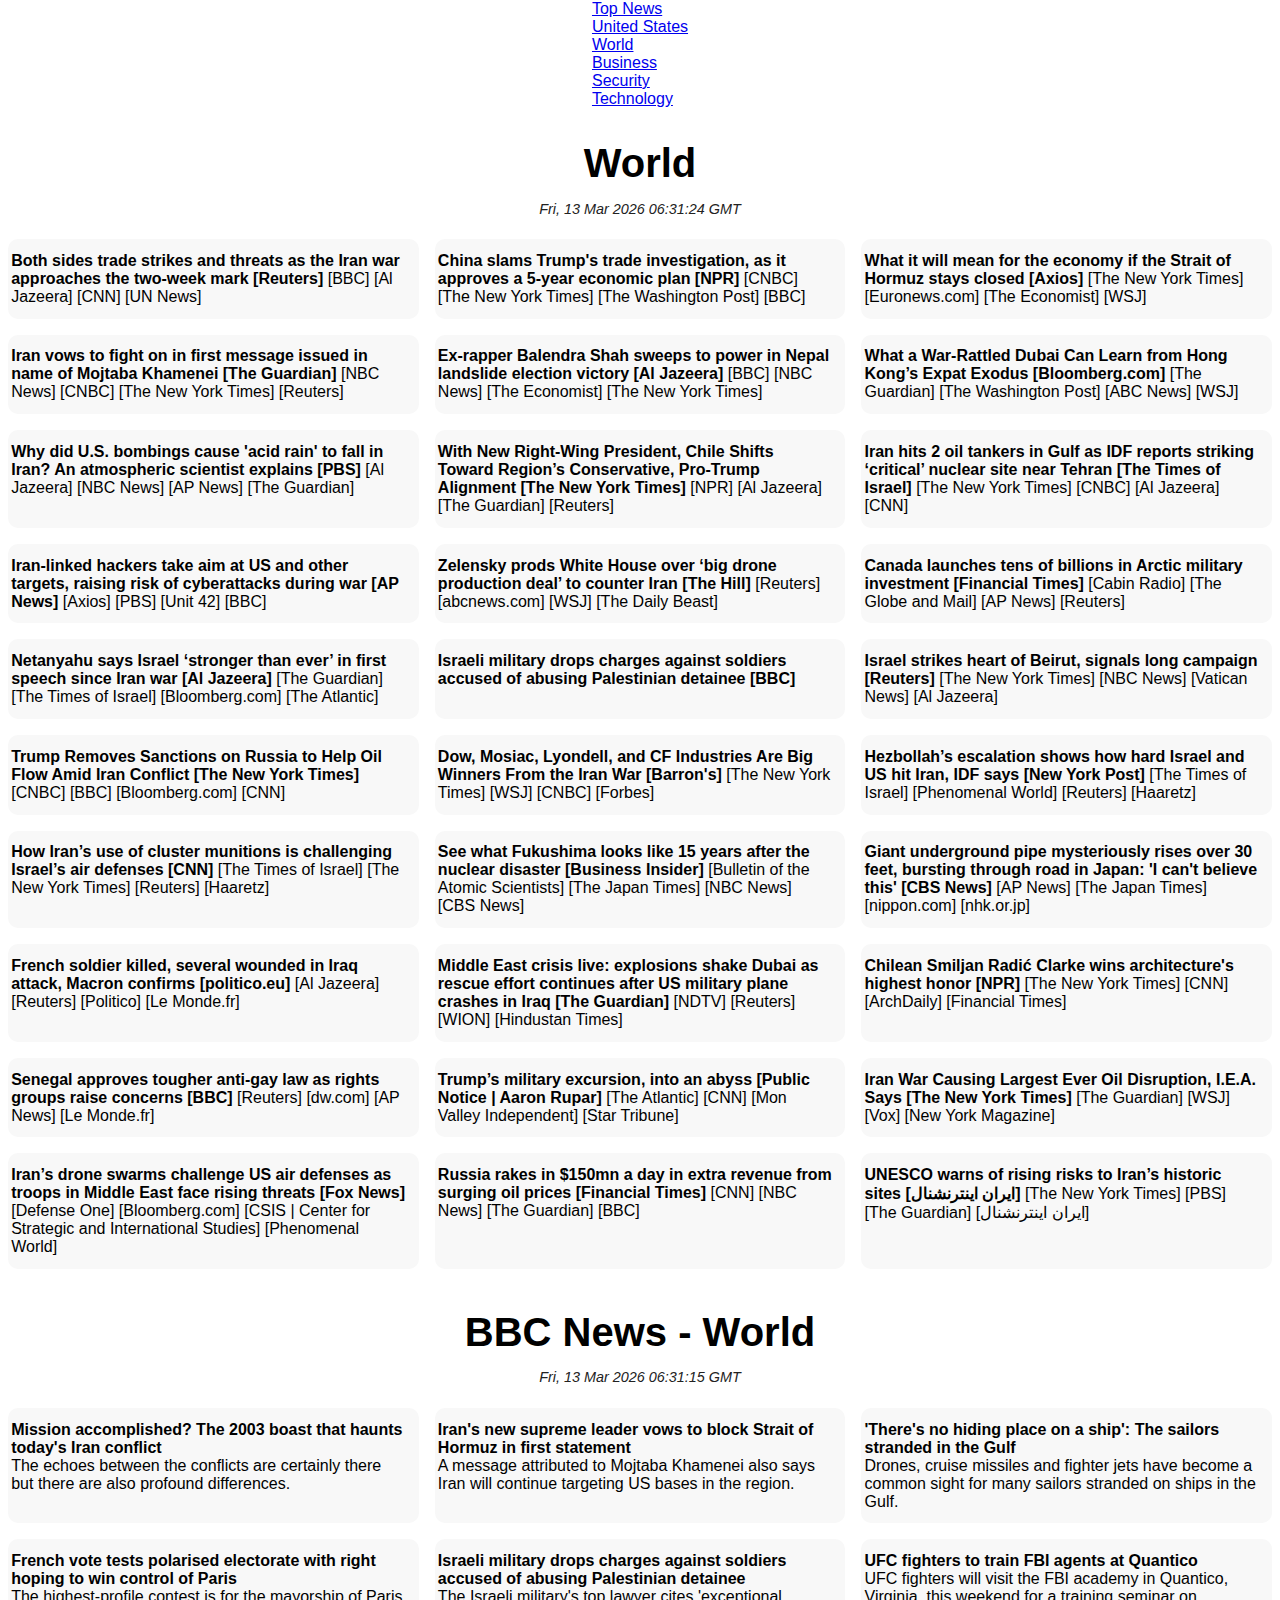
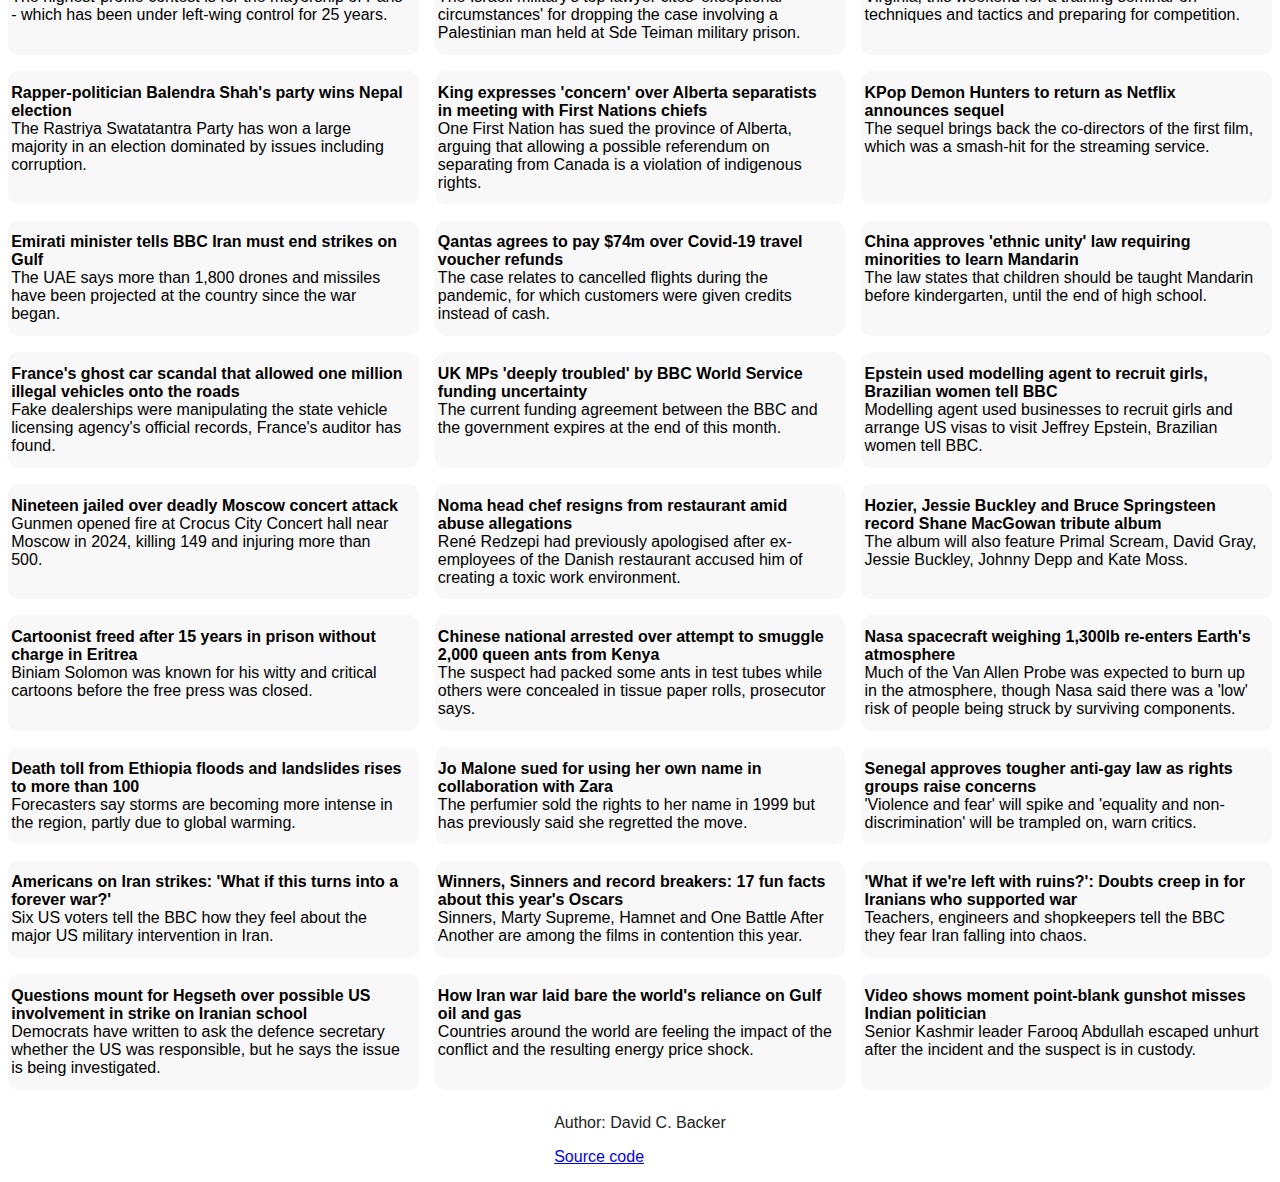
<file: world.html>
<!DOCTYPE html>
<html lang="en">
<head>
    <meta charset="UTF-8">
    <meta name="viewport" content="width=device-width, initial-scale=1.0">
    <title>World News</title>
    <script src="script.js"></script>
    <link rel="stylesheet" href="style.css">
    <link rel="stylesheet" href="https://cdnjs.cloudflare.com/ajax/libs/font-awesome/6.5.1/css/all.min.css" integrity="sha512-DTOQO9RWCH3ppGqcWaEA1BIZOC6xxalwEsw9c2QQeAIftl+Vegovlnee1c9QX4TctnWMn13TZye+giMm8e2LwA==" crossorigin="anonymous" referrerpolicy="no-referrer">
</head>
<body>
        <div class="navbar">
            <a class="icon" href="javascript:void(0);" onclick="myFunction()">
                <i class="fa fa-bars"></i>
            </a>
            <div class="navbar-link"><a href="index.html">Top News</a></div>
            <div class="navbar-link"><a href="us.html">United States</a></div>
            <div class="navbar-link" id="active-navbar-link"><a href="world.html">World</a></div>
            <div class="navbar-link"><a href="business.html">Business</a></div>
            <div class="navbar-link"><a href="security.html">Security</a></div>
            <div class="navbar-link"><a href="technology.html">Technology</a></div>
        </div>
        <h2 id="world"><a href="https://news.google.com/topics/CAAqJggKIiBDQkFTRWdvSUwyMHZNRGx1YlY4U0FtVnVHZ0pWVXlnQVAB">World</a></h2>
        <p class="last-updated">Fri, 13 Mar 2026 06:31:24 GMT</p>
        <ul class="news-list">
            <li><a href="https://news.google.com/rss/articles/[base64]?oc=5" title="Both sides trade strikes and threats as the Iran war approaches the two-week mark [Reuters]" target="_blank"><strong>Both sides trade strikes and threats as the Iran war approaches the two-week mark [Reuters]</strong></a> <a href="https://news.google.com/rss/articles/CBMiVEFVX3lxTE50UVlTU0FUeDIxZlRJYlBZWThadTVjeWtMNGMwQ0c0WXhNTzltWFAxR2hwdndneW15Vk5ibk4wTktlaC15enFuaHV5elhFLUQ1Tk9Ldg?oc=5" title="Ship attacks in Gulf intensify as Israel launches new strikes in Lebanon" target="_blank">[BBC]</a> <a href="https://news.google.com/rss/articles/[base64]?oc=5" title="Iran war: What is happening on day 14 of US-Israel attacks?" target="_blank">[Al Jazeera]</a> <a href="https://news.google.com/rss/articles/[base64]?oc=5" title="What we know on the 13th day of the US and Israel’s war with Iran" target="_blank">[CNN]</a> <a href="https://news.google.com/rss/articles/CBMiV0FVX3lxTE9FcXVhMGJvb0ZRMHRoazRjdFhZQ1RxZll5WWdic3FlOWtFd1JZa2VlODlOWl81Z3Rfb21OMFlFUmttOFVMQzZidzhuekhaRUNwTmNlLUZKbw?oc=5" title="MIDDLE EAST LIVE 12 March: Shipping attacks, rising oil prices and widening humanitarian crisis" target="_blank">[UN News]</a></li>
            <li><a href="https://news.google.com/rss/articles/CBMif0FVX3lxTE14SW1yWmJRRmJyLXpFNkQ0ZTJJR1NDSmx1N1UwUTUxUDgwZklOa2x1UGo3TmdWRDRsWDNHVHRVa3NzMnV6ZjFwLUlOR1lTWlRWR1phWE1kNndEejAweE5GNkFZNElUOExiWnh4V1dCRGk4YXNZUkQ4QTlSY0RXV0U?oc=5" title="China slams Trump's trade investigation, as it approves a 5-year economic plan [NPR]" target="_blank"><strong>China slams Trump's trade investigation, as it approves a 5-year economic plan [NPR]</strong></a> <a href="https://news.google.com/rss/articles/[base64]?oc=5" title="U.S. launches fresh Section 301 probes into 60 economies over forced-labor trade practices" target="_blank">[CNBC]</a> <a href="https://news.google.com/rss/articles/CBMihAFBVV95cUxPR3dRSGVCcmpRY0RjRUNGbzhvU3dmeVhjRmF4TDFnNTc1Z1Jsc19aSHVrWHNkV1RoYk9fdXhLLW9HRWVTREVRNzFFNmlJWERXSjdlTzhfX3VidTI1b3FNMW5Cdkx5bGl1ek5DT19lVDNZOTN1dVBERlFJb2ZJMDMzZkNkeEo?oc=5" title="Trump Targets Forced Labor in Global Tariff Scheme" target="_blank">[The New York Times]</a> <a href="https://news.google.com/rss/articles/CBMihgFBVV95cUxOMkhXVDl2ZkdlLXNnR2hMc19SV3hjampsT1RVTy0zSnBBZ2ktVFZNMlBaNm9UM1czRXVoRFM1emFkRjN5T21peWtzdERLUXhnaC1qTWdSTFpYeW5YekNjQ0ZYdjdydlZ4SUg5RFVTdW9RTmYxVi02OGlVX2l3NXZtQmRVUEpzQQ?oc=5" title="White House takes first step toward permanent fix for illegal tariffs" target="_blank">[The Washington Post]</a> <a href="https://news.google.com/rss/articles/CBMiWkFVX3lxTE9zeWRCcDZuNUpfNmU0UWoxWXJZcHFMTndZMkg3WVkxYlMwXzJoQTF6dWtycWFUZ0p5SVNURklCM0RGLS1ER2ZqeFlCYk1TQ2F5dWd3SzE3a3hDQQ?oc=5" title="US launches probe into trading partners including the EU, China and India" target="_blank">[BBC]</a></li>
            <li><a href="https://news.google.com/rss/articles/CBMic0FVX3lxTE85a3Z3c1FjV1pJVE1iUmlYUXpzeGFjWERmaHJJcjdFSmk1a0I3QlppUW9pVEZwWVhIUGUyYk9ENHBPSVd5WWxDZ2hjNldkZ1JOR0RjUGFncGdyY0syM0pGdDRXSVZlQ0k4S1lQMnVNZThYUG8?oc=5" title="What it will mean for the economy if the Strait of Hormuz stays closed [Axios]" target="_blank"><strong>What it will mean for the economy if the Strait of Hormuz stays closed [Axios]</strong></a> <a href="https://news.google.com/rss/articles/[base64]?oc=5" title="What Is the Strait of Hormuz and Why Is Iran Blocking It?" target="_blank">[The New York Times]</a> <a href="https://news.google.com/rss/articles/[base64]?oc=5" title="Iran does not want to block Hormuz, Tehran diplomat says" target="_blank">[Euronews.com]</a> <a href="https://news.google.com/rss/articles/[base64]?oc=5" title="Can America clear the Strait of Hormuz of Iran’s drones and mines?" target="_blank">[The Economist]</a> <a href="https://news.google.com/rss/articles/[base64]?oc=5" title="Iran Threatens Passage of Oil Through the Red Sea's Bab el-Mandeb Strait" target="_blank">[WSJ]</a></li>
            <li><a href="https://news.google.com/rss/articles/[base64]?oc=5" title="Iran vows to fight on in first message issued in name of Mojtaba Khamenei [The Guardian]" target="_blank"><strong>Iran vows to fight on in first message issued in name of Mojtaba Khamenei [The Guardian]</strong></a> <a href="https://news.google.com/rss/articles/[base64]?oc=5" title="Live updates: Iran's new supreme leader vows to keep blocking Strait of Hormuz as oil prices spike again" target="_blank">[NBC News]</a> <a href="https://news.google.com/rss/articles/[base64]?oc=5" title="Iran Supreme Leader Mojtaba Khamenei has verified account on X, Elon Musk's platform" target="_blank">[CNBC]</a> <a href="https://news.google.com/rss/articles/CBMijgFBVV95cUxQaVpsanBCMzd1VkU1WWFkTkk5Rk9zQWdLMEJkQmZsNGRnU3Q5VTJ3SXZHSjlBNXhTNWZCV2o5Zm1SMDVtb3NFNDAxZ2dGM3ZQbkRkV3IyR19GcDlJdkg4aWdYS0U4VkJ1OTFJeEl4cFBhNUNuLTNDMFFDSW5pT2xaS2RGeFdoUjd2eEdyekR3?oc=5" title="Iran’s New Supreme Leader Was Wounded Early in the War, Iranian and Israeli Officials Say" target="_blank">[The New York Times]</a> <a href="https://news.google.com/rss/articles/[base64]?oc=5" title="Trump says he thinks Iran's new supreme leader is alive but 'damaged'" target="_blank">[Reuters]</a></li>
            <li><a href="https://news.google.com/rss/articles/[base64]?oc=5" title="Ex-rapper Balendra Shah sweeps to power in Nepal landslide election victory [Al Jazeera]" target="_blank"><strong>Ex-rapper Balendra Shah sweeps to power in Nepal landslide election victory [Al Jazeera]</strong></a> <a href="https://news.google.com/rss/articles/CBMiWkFVX3lxTFBYRlIxZUtETzNsaWY0STN4UFViYlAzSlVWVHBHNDBMc2NXenVocDF6d211eVRWQVNLanZFcnpwUTJGTmhCOGRfamNtbF9XQ01kQTRlRnlzNlBkUQ?oc=5" title="Nepal election: Balen Shah's RSP wins a huge mandate and country steps into unknown" target="_blank">[BBC]</a> <a href="https://news.google.com/rss/articles/[base64]?oc=5" title="Former rapper’s fledgling political party sweeps Nepal’s first post-revolt election" target="_blank">[NBC News]</a> <a href="https://news.google.com/rss/articles/[base64]?oc=5" title="Nepal’s new prime minister is a 35-year-old former rapper" target="_blank">[The Economist]</a> <a href="https://news.google.com/rss/articles/CBMijgFBVV95cUxNME9pLUdjY0stR1VrYzJuRHBLeDVZRHlkT3VVNUdYSFVFeUowVmNCUU9EZk5XVnR1bjY0WFFxWEpKRVRLSjBhOTRraGpjU3JlcTc1dkh2Yk02cXl2aE9EOHcwVXNianhYSFp6UFdEajZNQThNcnJjT19PZG1ucHlORTlaSDVSeGJUQmNXT2Z3?oc=5" title="He Raps, He Rants, He Promises Change. Meet Nepal’s Presumptive New Leader." target="_blank">[The New York Times]</a></li>
            <li><a href="https://news.google.com/rss/articles/[base64]?oc=5" title="What a War-Rattled Dubai Can Learn from Hong Kong’s Expat Exodus [Bloomberg.com]" target="_blank"><strong>What a War-Rattled Dubai Can Learn from Hong Kong’s Expat Exodus [Bloomberg.com]</strong></a> <a href="https://news.google.com/rss/articles/[base64]?oc=5" title="‘The shine has been taken off’: Dubai faces existential threat as foreigners flee conflict" target="_blank">[The Guardian]</a> <a href="https://news.google.com/rss/articles/CBMiggFBVV95cUxOOVhjeEpLZG1sYnBVUjR3MHhEQjZaNVJjU3c4RGtmRExGcXZVbnhHM0x5V0VWa0p0NXVCWlNTekYxa1drQXU3LWpMeDNlVlJwODFseTNDeDY4TjJzS1BqVE1TaG12VDlFSEpwSmNKZXVlenlydXB0bENJVnFGS0xtSlZ3?oc=5" title="UAE, an oasis for business and partying, faces war" target="_blank">[The Washington Post]</a> <a href="https://news.google.com/rss/articles/[base64]?oc=5" title="Dubai's 'tranquillity shattered' as Iran makes UAE a primary target" target="_blank">[ABC News]</a> <a href="https://news.google.com/rss/articles/[base64]?oc=5" title="How the Iran War Unraveled the Gulf’s Image as a Luxurious Safe Haven" target="_blank">[WSJ]</a></li>
            <li><a href="https://news.google.com/rss/articles/[base64]?oc=5" title="Why did U.S. bombings cause 'acid rain' to fall in Iran? An atmospheric scientist explains [PBS]" target="_blank"><strong>Why did U.S. bombings cause 'acid rain' to fall in Iran? An atmospheric scientist explains [PBS]</strong></a> <a href="https://news.google.com/rss/articles/[base64]?oc=5" title="Iran war live: Trump says war going ‘well’ as Gulf under wave of attacks" target="_blank">[Al Jazeera]</a> <a href="https://news.google.com/rss/articles/[base64]?oc=5" title="Toxic rain fell over Tehran as airstrikes hit oil facilities" target="_blank">[NBC News]</a> <a href="https://news.google.com/rss/articles/CBMikAFBVV95cUxPc2FMWE1ZUEx2ak02b29xbDhjVVNvQzRaNENfWkRVV3liVkgyRmlrZnVzcFp6VlU1MkRCZTJRRjBnOGdZRHRibzVCR2d5NVAzbjNQU2tTMXloRUlsR09PZmRCcmd3d1lNZC1XYmxnVkgzLTJpRzRDU3hHdzZVaExycGQ5MUtKWGs2WlRGOXVGQXg?oc=5" title="Explosions rock Iran's capital, and more attacks target Israel as US warns bombing will intensify" target="_blank">[AP News]</a> <a href="https://news.google.com/rss/articles/[base64]?oc=5" title="‘Dark, like our future’: Iranians describe scenes of catastrophe after Tehran’s oil depots bombed" target="_blank">[The Guardian]</a></li>
            <li><a href="https://news.google.com/rss/articles/CBMijAFBVV95cUxOTEExQUhBSncwU3FJRUhUVWNMVF9XMjlFSmZOVGc5aDdQRzF3cThIaHNKT3dkZFdRTE1MOGZkM2R5Wnpka2ZGT2NIa3IyMnJ3ay1FUFVOTHNtTXozV0tLNXFCVVVWMnJLWm9UYWRnc3BBNEJQakNQOEhFYWJUb2RQNUI4SGtxNXhiMWpXZQ?oc=5" title="With New Right-Wing President, Chile Shifts Toward Region’s Conservative, Pro-Trump Alignment [The New York Times]" target="_blank"><strong>With New Right-Wing President, Chile Shifts Toward Region’s Conservative, Pro-Trump Alignment [The New York Times]</strong></a> <a href="https://news.google.com/rss/articles/[base64]?oc=5" title="Chile turns right: Kast inaugurated as nation's most conservative leader since Pinochet" target="_blank">[NPR]</a> <a href="https://news.google.com/rss/articles/[base64]?oc=5" title="Chile’s new president has praised Pinochet, a dictator. What does it mean?" target="_blank">[Al Jazeera]</a> <a href="https://news.google.com/rss/articles/[base64]?oc=5" title="‘Kast is more like Trump’: Chile’s environmentalists prepare to do battle for the country’s future" target="_blank">[The Guardian]</a> <a href="https://news.google.com/rss/articles/[base64]?oc=5" title="Elected in an economic upswing, Chile's Kast takes office as global turmoil rattles markets" target="_blank">[Reuters]</a></li>
            <li><a href="https://news.google.com/rss/articles/[base64]?oc=5" title="Iran hits 2 oil tankers in Gulf as IDF reports striking ‘critical’ nuclear site near Tehran [The Times of Israel]" target="_blank"><strong>Iran hits 2 oil tankers in Gulf as IDF reports striking ‘critical’ nuclear site near Tehran [The Times of Israel]</strong></a> <a href="https://news.google.com/rss/articles/[base64]?oc=5" title="16 and Counting: Oil and Cargo Ships Are Growing Targets in War With Iran" target="_blank">[The New York Times]</a> <a href="https://news.google.com/rss/articles/[base64]?oc=5" title="Three more ships struck in the Persian Gulf as Iran warns of oil prices hitting $200" target="_blank">[CNBC]</a> <a href="https://news.google.com/rss/articles/[base64]?oc=5" title="Six vessels attacked amid reports of Iranian drone boats, sea mines" target="_blank">[Al Jazeera]</a> <a href="https://news.google.com/rss/articles/CBMifkFVX3lxTE5YbDIyZ0N0SWs5RFRPSUUzbmV0ZF81VzV2aW9ZbUVqTFZkcUFXNk9rTlFaT1I2NElIRzNFd3JXUFFpYzZiZHp2UnU4a1U3VFlhT3g4UzR0LUNYeld6Nl80bW9ENjQ2YUkzNE5UbDB1ZGhLSXZ5akFUN0ZSQXh1dw?oc=5" title="Live updates: Oil sees historic disruptions as Iran escalates attacks on shipping" target="_blank">[CNN]</a></li>
            <li><a href="https://news.google.com/rss/articles/[base64]?oc=5" title="Iran-linked hackers take aim at US and other targets, raising risk of cyberattacks during war [AP News]" target="_blank"><strong>Iran-linked hackers take aim at US and other targets, raising risk of cyberattacks during war [AP News]</strong></a> <a href="https://news.google.com/rss/articles/CBMieEFVX3lxTE9WVGdHMERlRkVFbzFyZ3NWT0pOdEF6bFFfd3UyVzB1T19ncUZUNEtNYjZuRHpKbzhLTklrZ3Q4WE1qU0hVbHdCUlRDZXkyY05aRzdlVkNlTXVEM1ZRTzhrbWJYWGRDWkx5Sm0tRThqUHN3cjYyZWdtSQ?oc=5" title="Hackers join U.S. and Israel's fight with Iran" target="_blank">[Axios]</a> <a href="https://news.google.com/rss/articles/[base64]?oc=5" title="Iran-linked hackers take aim at U.S. and other targets, raising risk of cyberattacks during war" target="_blank">[PBS]</a> <a href="https://news.google.com/rss/articles/CBMicEFVX3lxTE84dFhwOEwxVG1pQmVtSWhpMmxDUUxKV3h2amR1VjE4ZWt1TGtLV1k4WVl6bVk0azJHWUt3S1lsLUswLVpwT2dVVVZlRktZOUN2VHJrWU9KYW5YVHIwQjN2bVpTT1Z5cWZsajZWMlJJUVI?oc=5" title="Insights: Increased Risk of Wiper Attacks" target="_blank">[Unit 42]</a> <a href="https://news.google.com/rss/articles/CBMiWkFVX3lxTE41b2pDVG4tLWF6VkhST1V4aW9xQkRYRGZCQ3RaVU1PZ3lmeTFjQlByWVVVTmsydWx1OHJUUkJqbWRtNXZnM0FZUzItYUhQR1hmM2t6ckJDNmZwUQ?oc=5" title="What role has cyber warfare played in Iran?" target="_blank">[BBC]</a></li>
            <li><a href="https://news.google.com/rss/articles/[base64]?oc=5" title="Zelensky prods White House over ‘big drone production deal’ to counter Iran [The Hill]" target="_blank"><strong>Zelensky prods White House over ‘big drone production deal’ to counter Iran [The Hill]</strong></a> <a href="https://news.google.com/rss/articles/[base64]?oc=5" title="Saudi Aramco says claims it is in talks with Ukrainian firms for drones inaccurate" target="_blank">[Reuters]</a> <a href="https://news.google.com/rss/articles/[base64]?oc=5" title="Zelenskyy says Ukraine awaits White House sign-off on US drone production deal" target="_blank">[abcnews.com]</a> <a href="https://news.google.com/rss/articles/[base64]?oc=5" title="Saudi Aramco in Talks to Buy Ukrainian Drones to Protect Oil Fields" target="_blank">[WSJ]</a> <a href="https://news.google.com/rss/articles/[base64]?oc=5" title="Donald Trump Forced to Crawl Back to World Leader He Humiliated With Embarrassing Plea to Volodymyr Zelensky" target="_blank">[The Daily Beast]</a></li>
            <li><a href="https://news.google.com/rss/articles/CBMicEFVX3lxTFBaWXZISHRPN21ubW5JaDRxOWNvMXcxRWluVkR5ZUM2OFpHT090M2NrZkRVMVNHR29neXU4NDhiaEd5U1NBU1dTMzQxTUE2Nl9ObXdHRHhlX2lFYmZfb3d2U0VuSWdYUkVubDgwSl9DYXU?oc=5" title="Canada launches tens of billions in Arctic military investment [Financial Times]" target="_blank"><strong>Canada launches tens of billions in Arctic military investment [Financial Times]</strong></a> <a href="https://news.google.com/rss/articles/[base64]?oc=5" title="Carney announces $35 billion in Arctic defence spending" target="_blank">[Cabin Radio]</a> <a href="https://news.google.com/rss/articles/[base64]?oc=5" title="What are Prime Minister Mark Carney’s four newly announced Northern major projects?" target="_blank">[The Globe and Mail]</a> <a href="https://news.google.com/rss/articles/[base64]?oc=5" title="Carney announces billions for defense and infrastructure in Canada’s North" target="_blank">[AP News]</a> <a href="https://news.google.com/rss/articles/[base64]?oc=5" title="Canada to boost Arctic defenses, says it can no longer rely on others" target="_blank">[Reuters]</a></li>
            <li><a href="https://news.google.com/rss/articles/[base64]?oc=5" title="Netanyahu says Israel ‘stronger than ever’ in first speech since Iran war [Al Jazeera]" target="_blank"><strong>Netanyahu says Israel ‘stronger than ever’ in first speech since Iran war [Al Jazeera]</strong></a> <a href="https://news.google.com/rss/articles/[base64]?oc=5" title="Top Iranian nuclear scientists killed, Israel says – as it happened" target="_blank">[The Guardian]</a> <a href="https://news.google.com/rss/articles/[base64]?oc=5" title="Netanyahu says he doesn’t know if Iranians will oust regime, threatens new supreme leader" target="_blank">[The Times of Israel]</a> <a href="https://news.google.com/rss/articles/[base64]?oc=5" title="Netanyahu Says No Guarantee of Iran Regime Change After War" target="_blank">[Bloomberg.com]</a> <a href="https://news.google.com/rss/articles/CBMiggFBVV95cUxPczhURVJlWXM0RFg2b2lnV0l4ZDItV3NlNFBfS3cxMVhVMkdPdF8tWWRiTVhIdU5nS0JIWlN3NGxHLWZHeHczNjN4S2VQRUFFbkVOaXBUNGNxMFRwUkJPWFFLQlA3RDRseWo2NWhBUjF5ZFBuVTF3U09YX1RnbVRHX2RR?oc=5" title="Netanyahu’s Very Useful War" target="_blank">[The Atlantic]</a></li>
            <li><a href="https://news.google.com/rss/articles/CBMiWkFVX3lxTFBmalhGcnByWEJQSlFVUWZnekQ1bVFzQjNBQUw2SW9xN2NlRmFuV2N4RlY3czBhaW5xVDVvSkZINEVmUGR4eFJCenFXYmQxdE5PVGFVcExVekZ1UQ?oc=5" title="Israeli military drops charges against soldiers accused of abusing Palestinian detainee [BBC]" target="_blank"><strong>Israeli military drops charges against soldiers accused of abusing Palestinian detainee [BBC]</strong></a></li>
            <li><a href="https://news.google.com/rss/articles/[base64]?oc=5" title="Israel strikes heart of Beirut, signals long campaign [Reuters]" target="_blank"><strong>Israel strikes heart of Beirut, signals long campaign [Reuters]</strong></a> <a href="https://news.google.com/rss/articles/[base64]?oc=5" title="‘The World Exploded.’ Strikes Haunt Displaced Families in Lebanon." target="_blank">[The New York Times]</a> <a href="https://news.google.com/rss/articles/[base64]?oc=5" title="For a surgeon treating Lebanon's wounded children, their horrific injuries bring back memories from Gaza" target="_blank">[NBC News]</a> <a href="https://news.google.com/rss/articles/[base64]?oc=5" title="War returns to Lebanon" target="_blank">[Vatican News]</a> <a href="https://news.google.com/rss/articles/[base64]?oc=5" title="Israeli ‘double-tap strike’ hits displaced on Beirut seafront, kills eight" target="_blank">[Al Jazeera]</a></li>
            <li><a href="https://news.google.com/rss/articles/CBMihAFBVV95cUxNU2Ewb2JoTjJVTnJqaGFVVklQVWtGci1qZ3NCZmFOeko3XzhvT3JvQS1QZThSemVIT1lwd2VxSHFmVHZrUHNITEZ5N0lzMjloSy1idFBuRVNHNTdRTFlpMDVWbFlObjFnOHpBSEY1cVdsNVVsd24yTHdwdFQ3VE1yQVBuaDg?oc=5" title="Trump Removes Sanctions on Russia to Help Oil Flow Amid Iran Conflict [The New York Times]" target="_blank"><strong>Trump Removes Sanctions on Russia to Help Oil Flow Amid Iran Conflict [The New York Times]</strong></a> <a href="https://news.google.com/rss/articles/[base64]?oc=5" title="U.S. allows temporary purchases of Russian oil already at sea to stabilize energy markets" target="_blank">[CNBC]</a> <a href="https://news.google.com/rss/articles/CBMiWkFVX3lxTE5ZUzhYTzcybjRfTExSNXBDRFh4ek5OMXliUjZnSElvTHRjT1Z3TjRhbXdCcGtaOER5TE9ZYVlvWFF4aS03TEp1bkRFZ1BGcEo4QkRmNVI5cDEzQQ?oc=5" title="US eases Russia oil sanctions as Iran war pushes up energy prices" target="_blank">[BBC]</a> <a href="https://news.google.com/rss/articles/[base64]?oc=5" title="US Treasury Gives Green Light for Sale of More Russian Oil" target="_blank">[Bloomberg.com]</a> <a href="https://news.google.com/rss/articles/CBMigwFBVV95cUxPaXJacFh5eUIyVDBLNDYzM3U3UHlhWlpDeDJVMnVmdHRmbFFOZndSVWhfc0hYWEs2SjJ3b0xGNTQ3YUpNRjhVN2Q2OU1QcVNLaWJZOTVwX05BSGZOOURQNXZUS2tpQmZYVmF3eWp3anZKQVhZRmd6SUN2aHZCTGo4TEtUZw?oc=5" title="Trump administration temporarily lifting sanctions on Russian oil stranded at sea in boost for Kremlin" target="_blank">[CNN]</a></li>
            <li><a href="https://news.google.com/rss/articles/CBMikAFBVV95cUxOY0M4OWc4Y2hMRHN2elJTZ2VRenV3b1hMZHMxTjA5RjlXZVhneTRFUkVGbnJzUmVHT1ZxeHVtYVI2X3ltTlJ6ZEZ2QV81TTJmdEkzSThfcWVmOUwzTlQ4Q0xCTEFqbkczNk5rMGtNVkNpREpNSGZEZmFOeUhmU3JaYXJlQUlPX1U0ZkJqU0VFY3Y?oc=5" title="Dow, Mosiac, Lyondell, and CF Industries Are Big Winners From the Iran War [Barron's]" target="_blank"><strong>Dow, Mosiac, Lyondell, and CF Industries Are Big Winners From the Iran War [Barron's]</strong></a> <a href="https://news.google.com/rss/articles/CBMiiwFBVV95cUxQcl9rWnVwanU5eDUzaHZ5NnFla2NGN19JY0VuaENHeENWRmZRTk41MnZFWUtfZ0h2MmcyTy1nTkJKMmxRX0pMY0J4N0JYenBVNWtxLUFHbzZleWdmdW1mcHRwLVhkU0FaVk5YM2Q5RWxHbW0yMERsZkc4SmF4V0VIdWllM3VKdklYN3Zr?oc=5" title="War With Iran Puts Further Strain on America’s Pessimistic Farmers" target="_blank">[The New York Times]</a> <a href="https://news.google.com/rss/articles/[base64]?oc=5" title="Fertilizer Stocks Jump With Shipments Stuck at the Strait of Hormuz" target="_blank">[WSJ]</a> <a href="https://news.google.com/rss/articles/[base64]?oc=5" title="A global food price shock looms as Middle East war rages on. Here's who will be hit hardest" target="_blank">[CNBC]</a> <a href="https://news.google.com/rss/articles/[base64]?oc=5" title="What The Middle East Conflict Means For Grocery Prices" target="_blank">[Forbes]</a></li>
            <li><a href="https://news.google.com/rss/articles/[base64]?oc=5" title="Hezbollah’s escalation shows how hard Israel and US hit Iran, IDF says [New York Post]" target="_blank"><strong>Hezbollah’s escalation shows how hard Israel and US hit Iran, IDF says [New York Post]</strong></a> <a href="https://news.google.com/rss/articles/[base64]?oc=5" title="Rocket barrages underscore remaining potency of Hezbollah’s gutted arsenal" target="_blank">[The Times of Israel]</a> <a href="https://news.google.com/rss/articles/CBMia0FVX3lxTE1zNUUySzRVd0x3UzlneXhwUTQ3OV9sS1lzNjFTdjBWbUJ1MjNBT204aTVBVW16bU9NeFhfdmRDTkhlZExibG5zTEhPUVhhMjhGMlJ3Z0hkbVRNRnlFLTlDUkg2cWpPNlR3Z2Fn?oc=5" title="Hezbollah’s Gamble" target="_blank">[Phenomenal World]</a> <a href="https://news.google.com/rss/articles/[base64]?oc=5" title="Exclusive: Hezbollah returns to guerrilla roots, awaits Israeli invasion" target="_blank">[Reuters]</a> <a href="https://news.google.com/rss/articles/[base64]?oc=5" title="'Just Follow the Money': How Hezbollah Recovered and Resurged in Lebanon" target="_blank">[Haaretz]</a></li>
            <li><a href="https://news.google.com/rss/articles/[base64]?oc=5" title="How Iran’s use of cluster munitions is challenging Israel’s air defenses [CNN]" target="_blank"><strong>How Iran’s use of cluster munitions is challenging Israel’s air defenses [CNN]</strong></a> <a href="https://news.google.com/rss/articles/[base64]?oc=5" title="Sirens expected in Eilat area as IDF detects new Iranian missile launch" target="_blank">[The Times of Israel]</a> <a href="https://news.google.com/rss/articles/CBMijwFBVV95cUxQR2VYVTZXdTZ1bG9sOUJGMDlobXBSb1pBU05pdW1wZTdJZllYMm5yNUNKY0Q1b1I5a014WFNDdHF2RGJzNTVQTEg0XzM0TGJaYnlRdmZTT2dzd0dNNXVTdmFjelJOMm9KQldUaEJINTFRTUx0NnIwdVp6aHlFbVFsQm1Hc3d0Yk1LTlhxWW1mWQ?oc=5" title="Iran Has Fired Widely Banned Cluster Munitions at Israel" target="_blank">[The New York Times]</a> <a href="https://news.google.com/rss/articles/[base64]?oc=5" title="Sirens and strikes: Iran's missiles breach Israeli defenses" target="_blank">[Reuters]</a> <a href="https://news.google.com/rss/articles/[base64]?oc=5" title="Dozens wounded, one moderately, in Iranian missile strike in northern Israel" target="_blank">[Haaretz]</a></li>
            <li><a href="https://news.google.com/rss/articles/CBMikAFBVV95cUxNeXJnN3U2S21yd1VqQ1V0WmZmTHRRcmxDNHNPWWVXdV9tSmhIdm9FWXVKUWFlejgxdktwVng2YjE5THVmeHY0a0E3cy16ZFZpT3huY2R1RzZFWkRaWlpucGtnczlqNnBwS0hoSDJhQ3B6RGVDY19jOU54b1Z1QWZvRnNRM3VGdG5IUjFma3h2dXQ?oc=5" title="See what Fukushima looks like 15 years after the nuclear disaster [Business Insider]" target="_blank"><strong>See what Fukushima looks like 15 years after the nuclear disaster [Business Insider]</strong></a> <a href="https://news.google.com/rss/articles/[base64]?oc=5" title="Fukushima at 15: Living with radioactive hot spots and stigma as Japan's government pushes for more reactors" target="_blank">[Bulletin of the Atomic Scientists]</a> <a href="https://news.google.com/rss/articles/CBMigAFBVV95cUxOT2dsaF9vUTktSDNkUk1jclVfRVl6M2NIN25ZTkM3Rmw4Yk4wZUgtcC1qLWw1QjBoTkVxeDJkMDZlODFqNUtSRzlfZXFmVDc2TXNkU1RWSkdSVjBmSTlOS2NtU05BWnJaejQ3UlFhSXJfVHo3TUtXRE9TeFdvckdESw?oc=5" title="Japan marks 15th anniversary of Great East Japan Earthquake and tsunami" target="_blank">[The Japan Times]</a> <a href="https://news.google.com/rss/articles/[base64]?oc=5" title="Japan marks 15 years since tsunami disaster as Takaichi pushes more nuclear energy use" target="_blank">[NBC News]</a> <a href="https://news.google.com/rss/articles/[base64]?oc=5" title="Marking ten years since the 2011 Japan earthquake - 60 Minutes" target="_blank">[CBS News]</a></li>
            <li><a href="https://news.google.com/rss/articles/[base64]?oc=5" title="Giant underground pipe mysteriously rises over 30 feet, bursting through road in Japan: 'I can't believe this' [CBS News]" target="_blank"><strong>Giant underground pipe mysteriously rises over 30 feet, bursting through road in Japan: 'I can't believe this' [CBS News]</strong></a> <a href="https://news.google.com/rss/articles/[base64]?oc=5" title="A giant steel pipe’s mysterious overnight growth spurt baffles a Japanese city" target="_blank">[AP News]</a> <a href="https://news.google.com/rss/articles/CBMiiwFBVV95cUxNSktBejQwNk5KbEk4MW10M2o2dFlGVDZDVXNoU3kzMjVBZGtOdmJEaVU3S0tpZ0RNbUgxZGxVc25obGNVN3pELTlIRVp6azNnU0xuVjVOUFllSnZVRzN6RXFvN1p0ZXk4S3ZzT3E1cDlYT2tUMHlxb1hzVE5NaGN6alVhbGpKZUxIRnRR?oc=5" title="Construction pipe suddenly rises 13 meters above ground in Osaka" target="_blank">[The Japan Times]</a> <a href="https://news.google.com/rss/articles/CBMiXEFVX3lxTFBQaW40b0U1ZzhPc1g0djJqN0Y2SGNZQ2JhOU54dk1xNGd0SUpRWGhEejhaRnF0VVEwbzBRSHdlQmNrNjhKajNTbEd3MEtmSERxY3VXY3ZHNHRvMTVX?oc=5" title="Large Underground Pipe Emerges from Ground in Osaka" target="_blank">[nippon.com]</a> <a href="https://news.google.com/rss/articles/CBMiYkFVX3lxTFB4N0hmTE81aWdvZEwyMkdUM3JfeGhndlZFMmdUdXV1UE44QmhsbXFCMm9IdDlsQW9GMW1YMW9oNkk5dkRyQWdwU3Nrb2xuc1dkaUdxZk9BUWFLdm8tV0lHS1pn?oc=5" title="Giant pipe rises about 13 meters from road in central Osaka | NHK WORLD-JAPAN News" target="_blank">[nhk.or.jp]</a></li>
            <li><a href="https://news.google.com/rss/articles/[base64]?oc=5" title="French soldier killed, several wounded in Iraq attack, Macron confirms [politico.eu]" target="_blank"><strong>French soldier killed, several wounded in Iraq attack, Macron confirms [politico.eu]</strong></a> <a href="https://news.google.com/rss/articles/[base64]?oc=5" title="French soldier killed, others wounded in attack in Iraq, Macron says" target="_blank">[Al Jazeera]</a> <a href="https://news.google.com/rss/articles/[base64]?oc=5" title="Several French soldiers wounded, one officer dead in Iraq after drone attack" target="_blank">[Reuters]</a> <a href="https://news.google.com/rss/articles/[base64]?oc=5" title="French president says a French soldier has been killed in attack in Iraq" target="_blank">[Politico]</a> <a href="https://news.google.com/rss/articles/[base64]?oc=5" title="French soldier killed and several wounded in attack in Iraq's Kurdistan region, confirms Macron" target="_blank">[Le Monde.fr]</a></li>
            <li><a href="https://news.google.com/rss/articles/[base64]?oc=5" title="Middle East crisis live: explosions shake Dubai as rescue effort continues after US military plane crashes in Iraq [The Guardian]" target="_blank"><strong>Middle East crisis live: explosions shake Dubai as rescue effort continues after US military plane crashes in Iraq [The Guardian]</strong></a> <a href="https://news.google.com/rss/articles/[base64]?oc=5" title="Dubai Hit Again: Video Shows Smoke Above Buildings, Burj Khalifa In Background" target="_blank">[NDTV]</a> <a href="https://news.google.com/rss/articles/[base64]?oc=5" title="Drone strikes near Dubai airport deepen Gulf aviation chaos" target="_blank">[Reuters]</a> <a href="https://news.google.com/rss/articles/[base64]?oc=5" title="Dubai Creek Harbour strike: Drone hits luxury residential building, sparking major fire and evacuations amid Iran war — Watch" target="_blank">[WION]</a> <a href="https://news.google.com/rss/articles/[base64]?oc=5" title="Dubai Abu Dhabi news live: Dubai building hit by debris after interception in financial hub DIFC" target="_blank">[Hindustan Times]</a></li>
            <li><a href="https://news.google.com/rss/articles/[base64]?oc=5" title="Chilean Smiljan Radić Clarke wins architecture's highest honor [NPR]" target="_blank"><strong>Chilean Smiljan Radić Clarke wins architecture's highest honor [NPR]</strong></a> <a href="https://news.google.com/rss/articles/[base64]?oc=5" title="Chilean Architect Smiljan Radic Wins Pritzker Prize" target="_blank">[The New York Times]</a> <a href="https://news.google.com/rss/articles/CBMifEFVX3lxTFA3eklzZ3ptSFY2bGFURnIzQ1BHLWhwOUtPRlMyUFBXdkRQWHM5ZXozSkJFaUsyODNPMXE5Um1ZZVFJQmd2YWpkN280SzN0V2FUY1R3Y1BQRC1GaHdaRHFYR0VEY0dQTHRsQ1pBQXBsRGhtRVh5OC1weERNQXQ?oc=5" title="Pritzker Prize 2026: Chile’s Smiljan Radić wins ‘Nobel’ of architecture" target="_blank">[CNN]</a> <a href="https://news.google.com/rss/articles/[base64]?oc=5" title="Smiljan Radić Clarke Receives the 2026 Pritzker Prize, The Artist of Unspoken Architecture" target="_blank">[ArchDaily]</a> <a href="https://news.google.com/rss/articles/CBMicEFVX3lxTE9ZenBIdHY3U1o5WFUxWi1PWERTVUh5MHd0TjdOT0k0cklNc0Q5Qk1EQTZqY0F5OC16Z1Y5TFd2SEdid3dCYkcwQUpTb1Jtdnk3VGVXeUk4eDNUdHpfeWFVaW1ib250RFNwQzBHR3JTNHI?oc=5" title="Smiljan Radić is a worthy winner of the Pritzker Prize. But architecture’s highest profile award has problems" target="_blank">[Financial Times]</a></li>
            <li><a href="https://news.google.com/rss/articles/CBMiWkFVX3lxTE9TRk4zMWhVc3dpNDFycmhnYXhvMVJhZ2M4enZWQl8xYkllVnFoRGg4Y2paeDZPZEtQWFlhS2x0a1MwZzJKcDJSTjBocE5GSlh0ZTBDb25ZUjNWQQ?oc=5" title="Senegal approves tougher anti-gay law as rights groups raise concerns [BBC]" target="_blank"><strong>Senegal approves tougher anti-gay law as rights groups raise concerns [BBC]</strong></a> <a href="https://news.google.com/rss/articles/[base64]?oc=5" title="Senegal doubles maximum penalty for same-sex activity to 10 years' jail" target="_blank">[Reuters]</a> <a href="https://news.google.com/rss/articles/[base64]?oc=5" title="Senegal lawmakers back tougher anti-LGBTQ+ law" target="_blank">[dw.com]</a> <a href="https://news.google.com/rss/articles/[base64]?oc=5" title="Senegal becomes latest African country to toughen punishment for homosexual acts" target="_blank">[AP News]</a> <a href="https://news.google.com/rss/articles/[base64]?oc=5" title="Senegal parliament votes to double maximum penalty for same-sex relations" target="_blank">[Le Monde.fr]</a></li>
            <li><a href="https://news.google.com/rss/articles/CBMiWEFVX3lxTE1SSEZWaGp2UlRONTVIOXpISlZGYXVJMy1xV201anpwNnRhQ0VYUEd0N0NwOFlkUlpMclhwOTVwMUwzNDNIdVV5YmVWQVVnb0NLZnV5WWRvRkw?oc=5" title="Trump’s military excursion, into an abyss [Public Notice | Aaron Rupar]" target="_blank"><strong>Trump’s military excursion, into an abyss [Public Notice | Aaron Rupar]</strong></a> <a href="https://news.google.com/rss/articles/CBMifEFVX3lxTE4tVTQ4azhaSnVxa0NrSUxBdUpNWnpIMmxYZVhTMmE1Q3U0WlMwYXYxeDZ2c2NxNnpRSDJZRm1OcW1Nd3owQzJyWUxmTW5wQ2xFVzZDM2pfZXBCU2VsQmhUSzk4MjdGMFBCdTZrbTFhd09lWXFYMHV5MmFZV2M?oc=5" title="The Obvious Is Taking Its Revenge on Trump" target="_blank">[The Atlantic]</a> <a href="https://news.google.com/rss/articles/CBMijgFBVV95cUxQRlB1T2VfRVp4ejFPYVFtSmkwT2I2WkJlZEtxaWhvcUJCOGNtVHpSdUpWQ0pxejJzX3kzczlTMFhrNWdtNnlxSlRkN3BSNzVMazRINzhUWlZhRzVLVFR5X0RRTU5ieVoyY3U1WExGUkNIUnFLaG9xaS1iTldjcTl1V3hpU29COVFVb1h4Wkx3?oc=5" title="Trump’s Iran war drags the world into his tear-it-down politics" target="_blank">[CNN]</a> <a href="https://news.google.com/rss/articles/CBMiekFVX3lxTE95U0FVaWJmZHpfN1ZxeVlXQm1LLVAxSGVocjJNdlpjekZJUHA2VlJMcUhKLS1GQzJKc3k2WGVpd1F2YmVGNUJNd1BFZlh2c1FTQ1VDSGx3Y3MtSG1mVXJ3di1hVzVHZGE2ZHRxM0RFY0sxazBVYWpJOWR3?oc=5" title="Cheryl Beresis Lemley – Leland, N.C., formerly of Monongahela" target="_blank">[Mon Valley Independent]</a> <a href="https://news.google.com/rss/articles/[base64]?oc=5" title="Readers Write: War in Iran, guns, Minneapolis police and ICE" target="_blank">[Star Tribune]</a></li>
            <li><a href="https://news.google.com/rss/articles/CBMifkFVX3lxTE15aWl0eWVmWEtMdTIyVHZDMXFIc3RhN0FCcmYxTWIwd05TN3h3R3JKZm1MbXF0REhRekRETUJIektndEhnZm1mcDdpNW92RWs4d1FjWTN4c0x5M05wRFc3RU4tU29La21xdGlQZmdMVmFjVkFia3Z4OElsbWdQQQ?oc=5" title="Iran War Causing Largest Ever Oil Disruption, I.E.A. Says [The New York Times]" target="_blank"><strong>Iran War Causing Largest Ever Oil Disruption, I.E.A. Says [The New York Times]</strong></a> <a href="https://news.google.com/rss/articles/[base64]?oc=5" title="If oil price shocks weren’t bad enough, Trump’s war could have other unintended consequences | Adam Hanieh" target="_blank">[The Guardian]</a> <a href="https://news.google.com/rss/articles/[base64]?oc=5" title="War Is Raging. Tankers Are Burning. Yet the Stock Market Isn’t Panicking—for Now." target="_blank">[WSJ]</a> <a href="https://news.google.com/rss/articles/CBMieEFVX3lxTE1OSUVtMVZ5eXQxQ2VTaTZVVVYxNDdVUk1pRXppaXFBeXpkNzRqU1BzamxfRHVHNjJtcFVEd185bEQ3bjVRWjhfOHh3S2dDaEdYV2RSa3BCYkx2QXlCUkNINW5aQTVpTWlSai1zY0xkbXdjTWpaUFZwMQ?oc=5" title="The global oil crisis is even worse than it looks" target="_blank">[Vox]</a> <a href="https://news.google.com/rss/articles/CBMihAFBVV95cUxOUXhtaXBSaXdURG1iOUoxZE54anJhQTltbmtxcXJVa3AxTFdySV9EZ0ZmSmFPZ3o3Q01zdGpuYUVYTVZQczhwNTVROEpDcTNIZ19jSTBFaVdCUzVTWEd5bWxUc0dWTVJ1UzZVRm5HUzE1dmFTd0VfUHo0dDZVV2JOSWRKZ04?oc=5" title="‘I Can’t Imagine If It Goes Another Month’" target="_blank">[New York Magazine]</a></li>
            <li><a href="https://news.google.com/rss/articles/[base64]?oc=5" title="Iran’s drone swarms challenge US air defenses as troops in Middle East face rising threats [Fox News]" target="_blank"><strong>Iran’s drone swarms challenge US air defenses as troops in Middle East face rising threats [Fox News]</strong></a> <a href="https://news.google.com/rss/articles/[base64]?oc=5" title="Fighter jets are downing Iranian drones—a dangerous, expensive mission" target="_blank">[Defense One]</a> <a href="https://news.google.com/rss/articles/[base64]?oc=5" title="Iran’s Cheap, Plentiful Weaponry Puts US Military Under Unprecedented Strain" target="_blank">[Bloomberg.com]</a> <a href="https://news.google.com/rss/articles/[base64]?oc=5" title="Unpacking Iran’s Drone Campaign in the Gulf: Early Lessons for Future Drone Warfare" target="_blank">[CSIS | Center for Strategic and International Studies]</a> <a href="https://news.google.com/rss/articles/CBMiakFVX3lxTE9HSWJfN3JvTXpVX1pEdld1OXptUlUzUnUtd1gzNFdkLXI3MEFudEJ4VmQxM2llUDl5ZFZJRmVfRldUT3lwc3BqUE1OREU4UjdhVWhndEZuTkk4N2JnZk1FTnJfVy1jZ0lrQlE?oc=5" title="Drones Like Bicycles | Esfandyar Batmanghelidj" target="_blank">[Phenomenal World]</a></li>
            <li><a href="https://news.google.com/rss/articles/CBMicEFVX3lxTE0wZkhiZ3VqcFpLUTlIZlpZU2ZrLWtRTnZSTFNtb0NCX3B1MXc5VDZ4amdHcFZzUU8wZnl2TXlMQXpkZE9IbEZjbDZnWEFVRzlpRHo2dmdBWm1jWjdMZ0pmSFl5eFQ2S0xpRzNuRDBwdjQ?oc=5" title="Russia rakes in $150mn a day in extra revenue from surging oil prices [Financial Times]" target="_blank"><strong>Russia rakes in $150mn a day in extra revenue from surging oil prices [Financial Times]</strong></a> <a href="https://news.google.com/rss/articles/CBMiggFBVV95cUxPejJjMFNzNVo2UkRNZnFLeGZ2STdiYVp6THJmM2pXMEM3Mi1KZWw1ZVFzd0Jqckw5ZmZmSE5pN0JIdzVENzNVc3N3SlJPTDVxVDd3WDZRanhIb1ZtR3VsV0JMaEZXczdUNVFJeGpTRUxhaXNPQ2w5OHZmNWVtVzRrNGN3?oc=5" title="How Trump’s Iran exposure could hand Putin a lottery win" target="_blank">[CNN]</a> <a href="https://news.google.com/rss/articles/[base64]?oc=5" title="Why Vladimir Putin may be the big winner in Trump's Iran war" target="_blank">[NBC News]</a> <a href="https://news.google.com/rss/articles/[base64]?oc=5" title="Russia earned €6bn from fossil fuel exports since start of Iran war, data suggests" target="_blank">[The Guardian]</a> <a href="https://news.google.com/rss/articles/CBMiWkFVX3lxTE9nWDIwbGNDSUdrbFB1bGtCcVkzMHNWR3E1UnZRNkltNmVPQkwxcjFBYW52cF9sZkgzVENKcl9tTWtxZG5CQkVKOW9BNC1HOFBLTmtTMVg0cy1hQQ?oc=5" title="Steve Rosenberg: Russia seeks diplomatic and economic gains from Iran war" target="_blank">[BBC]</a></li>
            <li><a href="https://news.google.com/rss/articles/CBMiUkFVX3lxTE5HeGFNNWZRQmZKTkdTUUhLN0lWS2ljLXQzZmV6S2lwckd6Y0dKZ19rdVV5OTVfOElId18tck8xcGxzN0NZNV80VzNEMzZSNDJGWFE?oc=5" title="UNESCO warns of rising risks to Iran’s historic sites [ایران اینترنشنال]" target="_blank"><strong>UNESCO warns of rising risks to Iran’s historic sites [ایران اینترنشنال]</strong></a> <a href="https://news.google.com/rss/articles/CBMijAFBVV95cUxQU2Y2Q3NuYzg0RTdIYU1ZZmJnX2kxQ1pGTXdzVHE1RGZMM0pyS0ZrVWdYNDJjWlpQTURPbENwdV9rMV85YURtNnE3UzVEYzJ0VERuTDFBY3d3QmtZTG9EaU9qVjhOMUNDSzM5dkMxdS1PdEhFNkpCeFd3UU5lWjEwN2Y4RTFhTHozMlhQMw?oc=5" title="World Heritage Sites Hit in Airstrikes on Iran" target="_blank">[The New York Times]</a> <a href="https://news.google.com/rss/articles/[base64]?oc=5" title="U.S and Israeli strikes are damaging Iranian historical sites" target="_blank">[PBS]</a> <a href="https://news.google.com/rss/articles/[base64]?oc=5" title="Dismay as ancient heritage sites across Iran damaged in US-Israel bombing" target="_blank">[The Guardian]</a> <a href="https://news.google.com/rss/articles/CBMiUkFVX3lxTE9CNkR2WTNFZlozTGJjeEdBVElYR2FVT1Z2dFRuUFNTSGliYnQ1YXlaRDJ4UmxlTXg0dTFzcDBHUXJiS2hVRXgyU1hRaWNPLS1zMEE?oc=5" title="War leaves its mark on Iran's cultural heritage" target="_blank">[ایران اینترنشنال]</a></li>
        </ul>
        <h2 id="bbc-news---world"><a href="https://www.bbc.com/news/world">BBC News - World</a></h2>
        <p class="last-updated">Fri, 13 Mar 2026 06:31:15 GMT</p>
        <ul class="news-list">
            <li><a href="https://www.bbc.com/news/articles/c1e9yy84we8o?at_medium=RSS&at_campaign=rss" title="The echoes between the conflicts are certainly there but there are also profound differences." target="_blank"><strong>Mission accomplished? The 2003 boast that haunts today's Iran conflict</strong><br>The echoes between the conflicts are certainly there but there are also profound differences.</a></li>
            <li><a href="https://www.bbc.com/news/articles/cdxg599655vo?at_medium=RSS&at_campaign=rss" title="A message attributed to Mojtaba Khamenei also says Iran will continue targeting US bases in the region." target="_blank"><strong>Iran's new supreme leader vows to block Strait of Hormuz in first statement</strong><br>A message attributed to Mojtaba Khamenei also says Iran will continue targeting US bases in the region.</a></li>
            <li><a href="https://www.bbc.com/news/articles/ce3g0vz223no?at_medium=RSS&at_campaign=rss" title="Drones, cruise missiles and fighter jets have become a common sight for many sailors stranded on ships in the Gulf." target="_blank"><strong>'There's no hiding place on a ship': The sailors stranded in the Gulf</strong><br>Drones, cruise missiles and fighter jets have become a common sight for many sailors stranded on ships in the Gulf.</a></li>
            <li><a href="https://www.bbc.com/news/articles/cdxzzqye9w0o?at_medium=RSS&at_campaign=rss" title="The highest-profile contest is for the mayorship of Paris - which has been under left-wing control for 25 years." target="_blank"><strong>French vote tests polarised electorate with right hoping to win control of Paris</strong><br>The highest-profile contest is for the mayorship of Paris - which has been under left-wing control for 25 years.</a></li>
            <li><a href="https://www.bbc.com/news/articles/cm2xrz71zm3o?at_medium=RSS&at_campaign=rss" title="The Israeli military's top lawyer cites 'exceptional circumstances' for dropping the case involving a Palestinian man held at Sde Teiman military prison." target="_blank"><strong>Israeli military drops charges against soldiers accused of abusing Palestinian detainee</strong><br>The Israeli military's top lawyer cites 'exceptional circumstances' for dropping the case involving a Palestinian man held at Sde Teiman military prison.</a></li>
            <li><a href="https://www.bbc.com/news/articles/c743emjmnrro?at_medium=RSS&at_campaign=rss" title="UFC fighters will visit the FBI academy in Quantico, Virginia, this weekend for a training seminar on techniques and tactics and preparing for competition." target="_blank"><strong>UFC fighters to train FBI agents at Quantico</strong><br>UFC fighters will visit the FBI academy in Quantico, Virginia, this weekend for a training seminar on techniques and tactics and preparing for competition.</a></li>
            <li><a href="https://www.bbc.com/news/articles/c8jxnjvjkg7o?at_medium=RSS&at_campaign=rss" title="The Rastriya Swatatantra Party has won a large majority in an election dominated by issues including corruption." target="_blank"><strong>Rapper-politician Balendra Shah's party wins Nepal election</strong><br>The Rastriya Swatatantra Party has won a large majority in an election dominated by issues including corruption.</a></li>
            <li><a href="https://www.bbc.com/news/articles/cd9g4dpjwgvo?at_medium=RSS&at_campaign=rss" title="One First Nation has sued the province of Alberta, arguing that allowing a possible referendum on separating from Canada is a violation of indigenous rights." target="_blank"><strong>King expresses 'concern' over Alberta separatists in meeting with First Nations chiefs</strong><br>One First Nation has sued the province of Alberta, arguing that allowing a possible referendum on separating from Canada is a violation of indigenous rights.</a></li>
            <li><a href="https://www.bbc.com/news/articles/c2k8wvzgqk7o?at_medium=RSS&at_campaign=rss" title="The sequel brings back the co-directors of the first film, which was a smash-hit for the streaming service." target="_blank"><strong>KPop Demon Hunters to return as Netflix announces sequel</strong><br>The sequel brings back the co-directors of the first film, which was a smash-hit for the streaming service.</a></li>
            <li><a href="https://www.bbc.com/news/articles/cy8lzn2ejpjo?at_medium=RSS&at_campaign=rss" title="The UAE says more than 1,800 drones and missiles have been projected at the country since the war began." target="_blank"><strong>Emirati minister tells BBC Iran must end strikes on Gulf</strong><br>The UAE says more than 1,800 drones and missiles have been projected at the country since the war began.</a></li>
            <li><a href="https://www.bbc.com/news/articles/c8xyk8lwr1jo?at_medium=RSS&at_campaign=rss" title="The case relates to cancelled flights during the pandemic, for which customers were given credits instead of cash." target="_blank"><strong>Qantas agrees to pay $74m over Covid-19 travel voucher refunds</strong><br>The case relates to cancelled flights during the pandemic, for which customers were given credits instead of cash.</a></li>
            <li><a href="https://www.bbc.com/news/articles/cp9meeek051o?at_medium=RSS&at_campaign=rss" title="The law states that children should be taught Mandarin before kindergarten, until the end of high school." target="_blank"><strong>China approves 'ethnic unity' law requiring minorities to learn Mandarin</strong><br>The law states that children should be taught Mandarin before kindergarten, until the end of high school.</a></li>
            <li><a href="https://www.bbc.com/news/articles/cpqw0jgn5xgo?at_medium=RSS&at_campaign=rss" title="Fake dealerships were manipulating the state vehicle licensing agency's official records, France's auditor has found." target="_blank"><strong>France's ghost car scandal that allowed one million illegal vehicles onto the roads</strong><br>Fake dealerships were manipulating the state vehicle licensing agency's official records, France's auditor has found.</a></li>
            <li><a href="https://www.bbc.com/news/articles/c1l76581d0ro?at_medium=RSS&at_campaign=rss" title="The current funding agreement between the BBC and the government expires at the end of this month." target="_blank"><strong>UK MPs 'deeply troubled' by BBC World Service funding uncertainty</strong><br>The current funding agreement between the BBC and the government expires at the end of this month.</a></li>
            <li><a href="https://www.bbc.com/news/articles/cr4576v66kno?at_medium=RSS&at_campaign=rss" title="Modelling agent used businesses to recruit girls and arrange US visas to visit Jeffrey Epstein, Brazilian women tell BBC." target="_blank"><strong>Epstein used modelling agent to recruit girls, Brazilian women tell BBC</strong><br>Modelling agent used businesses to recruit girls and arrange US visas to visit Jeffrey Epstein, Brazilian women tell BBC.</a></li>
            <li><a href="https://www.bbc.com/news/articles/c0j5lx75vg3o?at_medium=RSS&at_campaign=rss" title="Gunmen opened fire at Crocus City Concert hall near Moscow in 2024, killing 149 and injuring more than 500." target="_blank"><strong>Nineteen jailed over deadly Moscow concert attack</strong><br>Gunmen opened fire at Crocus City Concert hall near Moscow in 2024, killing 149 and injuring more than 500.</a></li>
            <li><a href="https://www.bbc.com/news/articles/c07jr2pe5j9o?at_medium=RSS&at_campaign=rss" title="René Redzepi had previously apologised after ex-employees of the Danish restaurant accused him of creating a toxic work environment." target="_blank"><strong>Noma head chef resigns from restaurant amid abuse allegations</strong><br>René Redzepi had previously apologised after ex-employees of the Danish restaurant accused him of creating a toxic work environment.</a></li>
            <li><a href="https://www.bbc.com/news/articles/cn87ndvklr2o?at_medium=RSS&at_campaign=rss" title="The album will also feature Primal Scream, David Gray, Jessie Buckley, Johnny Depp and Kate Moss." target="_blank"><strong>Hozier, Jessie Buckley and Bruce Springsteen record Shane MacGowan tribute album</strong><br>The album will also feature Primal Scream, David Gray, Jessie Buckley, Johnny Depp and Kate Moss.</a></li>
            <li><a href="https://www.bbc.com/news/articles/c70kg0x4xk5o?at_medium=RSS&at_campaign=rss" title="Biniam Solomon was known for his witty and critical cartoons before the free press was closed." target="_blank"><strong>Cartoonist freed after 15 years in prison without charge in Eritrea</strong><br>Biniam Solomon was known for his witty and critical cartoons before the free press was closed.</a></li>
            <li><a href="https://www.bbc.com/news/articles/cz7gd57z33zo?at_medium=RSS&at_campaign=rss" title="The suspect had packed some ants in test tubes while others were concealed in tissue paper rolls, prosecutor says." target="_blank"><strong>Chinese national arrested over attempt to smuggle 2,000 queen ants from Kenya</strong><br>The suspect had packed some ants in test tubes while others were concealed in tissue paper rolls, prosecutor says.</a></li>
            <li><a href="https://www.bbc.com/news/articles/cd9gwdgg38vo?at_medium=RSS&at_campaign=rss" title="Much of the Van Allen Probe was expected to burn up in the atmosphere, though Nasa said there was a 'low' risk of people being struck by surviving components." target="_blank"><strong>Nasa spacecraft weighing 1,300lb re-enters Earth's atmosphere</strong><br>Much of the Van Allen Probe was expected to burn up in the atmosphere, though Nasa said there was a 'low' risk of people being struck by surviving components.</a></li>
            <li><a href="https://www.bbc.com/news/articles/ce947x4m0e1o?at_medium=RSS&at_campaign=rss" title="Forecasters say storms are becoming more intense in the region, partly due to global warming." target="_blank"><strong>Death toll from Ethiopia floods and landslides rises to more than 100</strong><br>Forecasters say storms are becoming more intense in the region, partly due to global warming.</a></li>
            <li><a href="https://www.bbc.com/news/articles/cly09j2542no?at_medium=RSS&at_campaign=rss" title="The perfumier sold the rights to her name in 1999 but has previously said she regretted the move." target="_blank"><strong>Jo Malone sued for using her own name in collaboration with Zara</strong><br>The perfumier sold the rights to her name in 1999 but has previously said she regretted the move.</a></li>
            <li><a href="https://www.bbc.com/news/articles/cp857gy1843o?at_medium=RSS&at_campaign=rss" title="'Violence and fear' will spike and 'equality and non-discrimination' will be trampled on, warn critics." target="_blank"><strong>Senegal approves tougher anti-gay law as rights groups raise concerns</strong><br>'Violence and fear' will spike and 'equality and non-discrimination' will be trampled on, warn critics.</a></li>
            <li><a href="https://www.bbc.com/news/articles/cy0d7vv1p71o?at_medium=RSS&at_campaign=rss" title="Six US voters tell the BBC how they feel about the major US military intervention in Iran." target="_blank"><strong>Americans on Iran strikes: 'What if this turns into a forever war?'</strong><br>Six US voters tell the BBC how they feel about the major US military intervention in Iran.</a></li>
            <li><a href="https://www.bbc.com/news/articles/c1je21lgn5zo?at_medium=RSS&at_campaign=rss" title="Sinners, Marty Supreme, Hamnet and One Battle After Another are among the films in contention this year." target="_blank"><strong>Winners, Sinners and record breakers: 17 fun facts about this year's Oscars</strong><br>Sinners, Marty Supreme, Hamnet and One Battle After Another are among the films in contention this year.</a></li>
            <li><a href="https://www.bbc.com/news/articles/c3094g50rnvo?at_medium=RSS&at_campaign=rss" title="Teachers, engineers and shopkeepers tell the BBC they fear Iran falling into chaos." target="_blank"><strong>'What if we're left with ruins?': Doubts creep in for Iranians who supported war</strong><br>Teachers, engineers and shopkeepers tell the BBC they fear Iran falling into chaos.</a></li>
            <li><a href="https://www.bbc.com/news/articles/cn87ndd4rgyo?at_medium=RSS&at_campaign=rss" title="Democrats have written to ask the defence secretary whether the US was responsible, but he says the issue is being investigated." target="_blank"><strong>Questions mount for Hegseth over possible US involvement in strike on Iranian school</strong><br>Democrats have written to ask the defence secretary whether the US was responsible, but he says the issue is being investigated.</a></li>
            <li><a href="https://www.bbc.com/news/articles/c15x1y8d37vo?at_medium=RSS&at_campaign=rss" title="Countries around the world are feeling the impact of the conflict and the resulting energy price shock." target="_blank"><strong>How Iran war laid bare the world's reliance on Gulf oil and gas</strong><br>Countries around the world are feeling the impact of the conflict and the resulting energy price shock.</a></li>
            <li><a href="https://www.bbc.com/news/videos/cj0d3357vqjo?at_medium=RSS&at_campaign=rss" title="Senior Kashmir leader Farooq Abdullah escaped unhurt after the incident and the suspect is in custody." target="_blank"><strong>Video shows moment point-blank gunshot misses Indian politician</strong><br>Senior Kashmir leader Farooq Abdullah escaped unhurt after the incident and the suspect is in custody.</a></li>
        </ul>
        <footer>
        <p>Author: David C. Backer</p>
        <p><a href="https://github.com/davidcbacker/news">Source code</a></p>
        </footer>
    </body>
</html>
</file>
<file: style.css>
body {
  align-items: center;
  background: #fff;
  color: #222;
  display: flex;
  flex-direction: column;
  font-family: Arial, sans-serif;
  margin: 0;
  padding: 0;
}

h2 {
  font-size: 2.5em;
  margin-bottom: 0;
}

h2 a {
  color: #000000;
  overflow-wrap: break-word;
  text-decoration: none;
}

h2 a:hover {
  text-decoration: underline;
}

.last-updated {
  font-size: 0.9em;
  font-style: italic;
}

ul.navbar {
  color: #222;
  display: flex;
  flex-wrap: nowrap;
  font-family: Arial, sans-serif;
  font-size: 1rem;
  justify-content: center;
  list-style-type: none;
  margin: 0;
  padding: 0;
  width: 800px;
}

ul.navbar li {
  background: #000000;
  border-radius: 0;
  box-sizing: border-box;
  flex: 1 1 1px;
  margin: 0.5em;
  padding: 0.8em;
  padding-left: 0.2em;
  transition: background 0.2s;
}

ul.navbar li.active {
  background: #ffffff;
}

ul.navbar li a {
  color: #ffffff;
  font-weight: bold;
  overflow-wrap: break-word;
  text-decoration: none;
}

ul.navbar li.active a {
  color: #000000;
  font-weight: normal;
}

ul.navbar li a:hover {
  text-decoration: underline;
}

ul.news-list {
  color: #222;
  display: flex;
  flex-wrap: wrap;
  font-family: Arial, sans-serif;
  font-size: 1rem;
  justify-content: center;
  list-style-type: none;
  margin: 0;
  padding: 0;
}

ul.news-list li {
  background: #f8f8f8;
  border-radius: 10px;
  box-sizing: border-box;
  flex: 1 1 350px;
  margin: 0.5em;
  padding: 0.8em;
  padding-left: 0.2em;
  transition: background 0.2s;
}

ul.news-list li a {
  color: #000000;
  overflow-wrap: break-word;
  text-decoration: none;
}

ul.news-list li a:hover {
    text-decoration: underline;
}

@media screen and (max-width: 800px) {
  ul.navbar, ul.news-list {
    display: block;
    width: 100%;
  }
}
</file>
